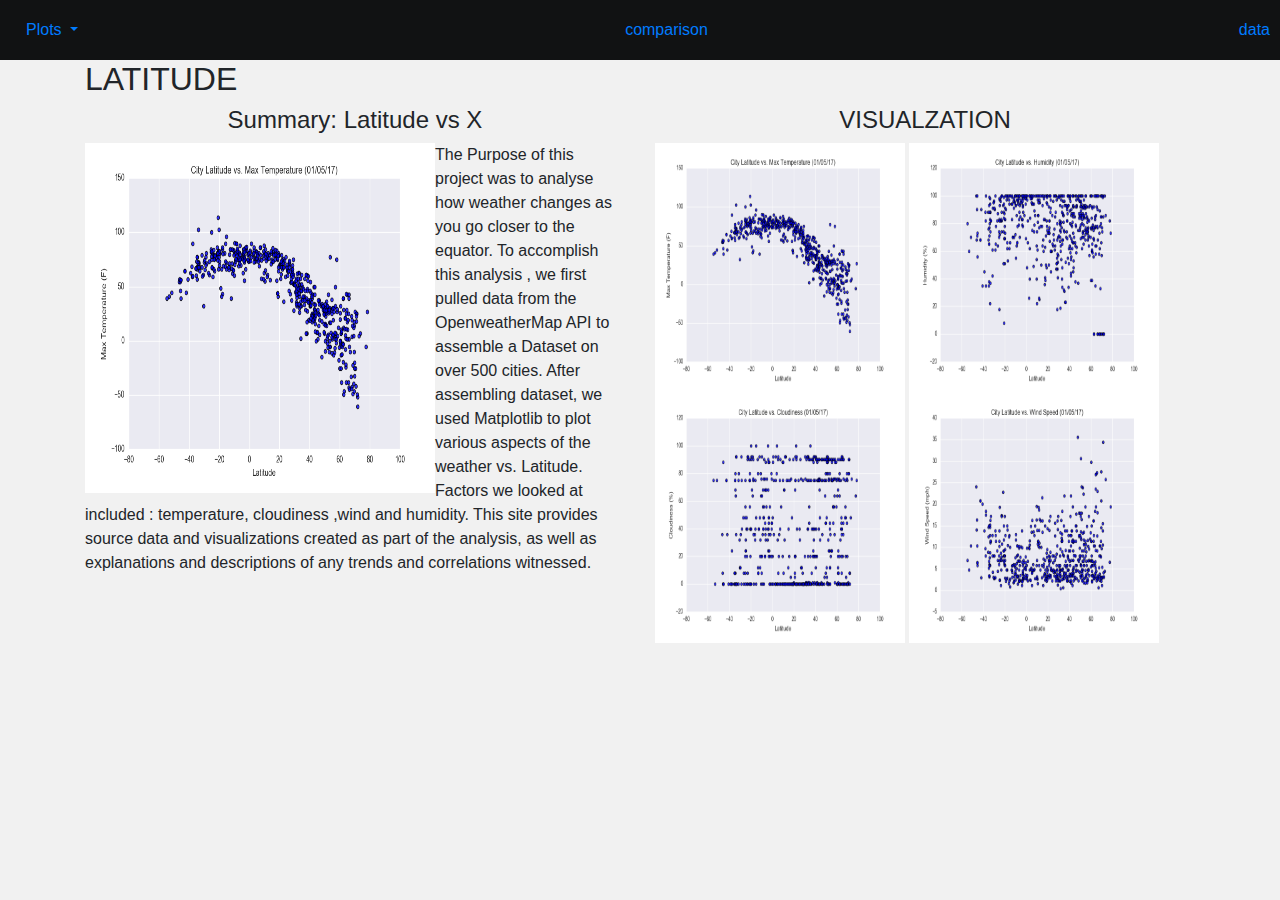
<file: index.html>
<!DOCTYPE html>
<html lang="en-us">

<head>

  <meta charset="UTF-8">
  <title>Latitude</title>
  <!-- Bootstrap CDN -->
  <link rel="stylesheet" href="https://stackpath.bootstrapcdn.com/bootstrap/4.4.1/css/bootstrap.min.css" integrity="sha384-Vkoo8x4CGsO3+Hhxv8T/Q5PaXtkKtu6ug5TOeNV6gBiFeWPGFN9MuhOf23Q9Ifjh" crossorigin="anonymous">
  <link rel="stylesheet" href="/Assets/CSS/styles.css">
  
</head>
<body>
  <nav class="navbar navbar-default">
    

    <a class="nav-link dropdown-toggle" href="#" id="navbarDropdown" role="button" data-toggle="dropdown" aria-haspopup="true" aria-expanded="false">
      Plots
    </a>
<div class="dropdown-menu" area-labelledby="navbarDropdown">
              <a class="dropdown-item" href="temp.html">Max temperature</a>
              <a class="dropdown-item" href="humidity.html">humidity</a>
              <a class="dropdown-item" href="cloudiness.html">Cloudiness</a>
              <a class="dropdown-item" href="wind.html">Wind Speed</a>
            </div>
                <a href="comparison.html">comparison</a>
            
                <a href="data.html">data</a>
          
          
             
   </nav> 

<div class="container">

       <!-- Row 1 -->
    <div class="row">
      <div class="col-md-12">
        <h2>LATITUDE</h2>
        
        </div>
    </div>
    

       
    <!-- Row 2 -->
    <div class="row">
      <div class="col-md-6">
          <h4 style="text-align: center;">Summary: Latitude vs X</h4>
          <img style="float:left;" src="./Assets/images/Fig1.png" alt="lat vs temp graph" width="350" height="350">
        <p>The Purpose of this project was to analyse how weather changes as you go closer to the equator.
            To accomplish this analysis , we first pulled data from the OpenweatherMap API to assemble a 
            Dataset on over 500 cities.
            After assembling dataset, we used Matplotlib to plot various aspects of the weather vs. Latitude. 
            Factors we looked at included : temperature, cloudiness ,wind and humidity. This site provides source data and visualizations created as part of the analysis, as well as explanations and descriptions of any trends and correlations witnessed.
            </p>
      </div>
      <div class="col-md-6">
          <h4 style="text-align: center;">VISUALZATION</h4>
          <a href="temp.html">
          <img src="./Assets/images/Fig1.png" alt="" width="250" height="250">
        </a>
          <a href="humidity.html"><img src="./Assets/images/Fig2.png" alt="" width="250" height="250"></a>
          <a href="cloudiness.html"><img src="./Assets/images/Fig3.png" alt="" width="250" height="250"></a>
          <a href="wind.html"><img src="./Assets/images/Fig4.png" alt=""width="250" height="250"></a>
        
        
      </div>
      
    </div>
    </div>

<script src="https://code.jquery.com/jquery-3.4.1.slim.min.js" integrity="sha384-J6qa4849blE2+poT4WnyKhv5vZF5SrPo0iEjwBvKU7imGFAV0wwj1yYfoRSJoZ+n" crossorigin="anonymous"></script>
<script src="https://cdn.jsdelivr.net/npm/popper.js@1.16.0/dist/umd/popper.min.js" integrity="sha384-Q6E9RHvbIyZFJoft+2mJbHaEWldlvI9IOYy5n3zV9zzTtmI3UksdQRVvoxMfooAo" crossorigin="anonymous"></script>
<script src="https://stackpath.bootstrapcdn.com/bootstrap/4.4.1/js/bootstrap.min.js" integrity="sha384-wfSDF2E50Y2D1uUdj0O3uMBJnjuUD4Ih7YwaYd1iqfktj0Uod8GCExl3Og8ifwB6" crossorigin="anonymous"></script>

</body>
</html>
</file>
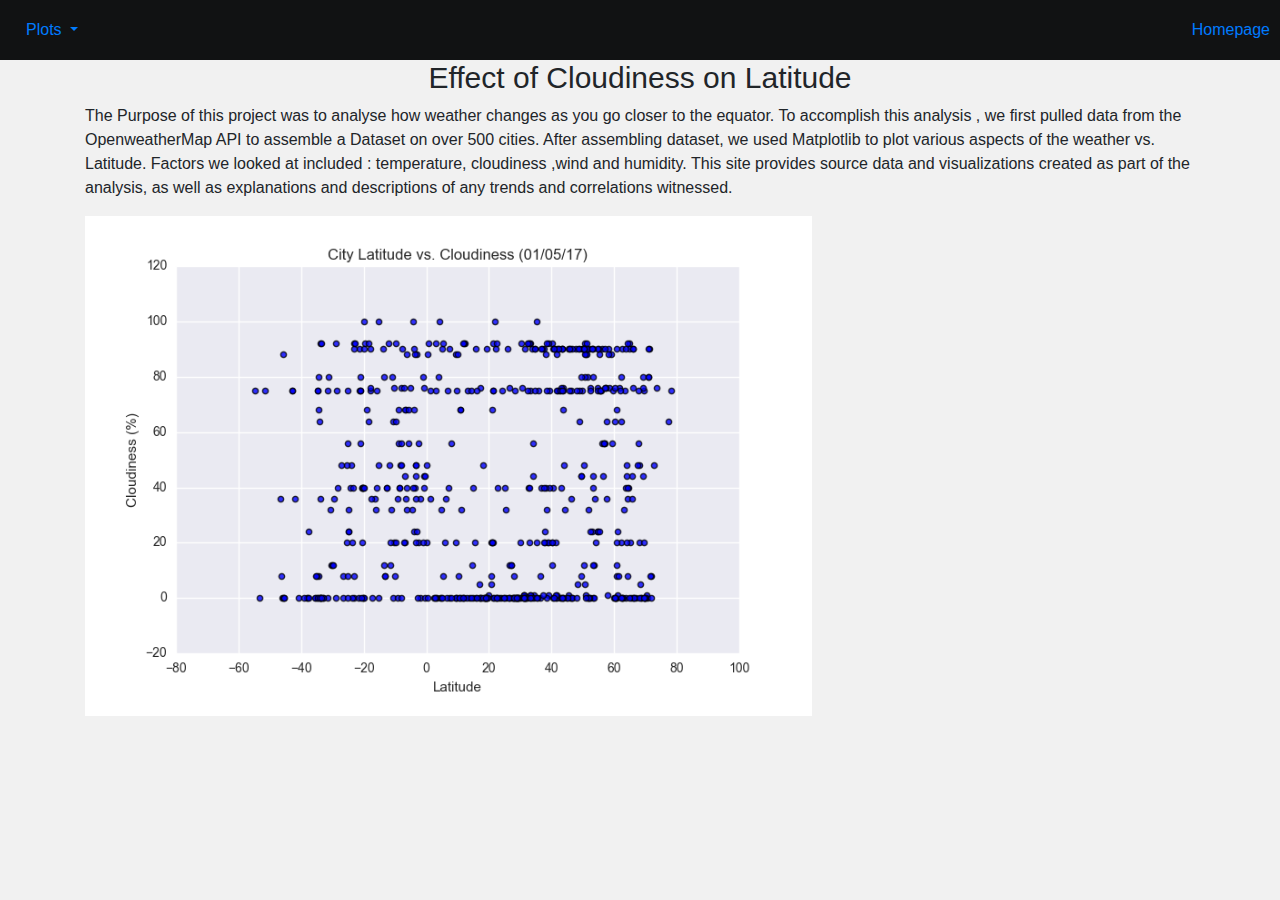
<file: cloudiness.html>
<!DOCTYPE html>
<html lang="en-us">
<head>

  <meta charset="UTF-8">
  <title>Max temp</title>
  <!-- Bootstrap CDN -->
  <link rel="stylesheet" href="https://stackpath.bootstrapcdn.com/bootstrap/4.4.1/css/bootstrap.min.css" integrity="sha384-Vkoo8x4CGsO3+Hhxv8T/Q5PaXtkKtu6ug5TOeNV6gBiFeWPGFN9MuhOf23Q9Ifjh" crossorigin="anonymous">
  <link rel="stylesheet" href="/Assets/CSS/styles.css">
  
</head>
<body>
    <nav class="navbar navbar-default">
    

        <a class="nav-link dropdown-toggle" href="#" id="navbarDropdown" role="button" data-toggle="dropdown" aria-haspopup="true" aria-expanded="false">
          Plots
        </a>
        <div class="dropdown-menu" area-labelledby="navbarDropdown">
          <a class="dropdown-item" href="temp.html">Max temperature</a>
          <a class="dropdown-item" href="humidity.html">humidity</a>
          <a class="dropdown-item" href="cloudiness.html">Cloudiness</a>
          <a class="dropdown-item" href="wind.html">Wind Speed</a>
          <a class="dropdown-item" href="comparison.html">comparison</a>
          <a class="dropdown-item" href="data.html">data</a>
        </div>
            <a href="index.html">Homepage</a>             
   
</nav> 

<h3 style="text-align: center;"> Effect of Cloudiness on Latitude </h3>
<div class="container">

    <!-- Row 1 -->
 <div class="row">
   <div class="col-md-12">
    <p>
        The Purpose of this project was to analyse how weather changes as you go closer to the equator.
    To accomplish this analysis , we first pulled data from the OpenweatherMap API to assemble a 
    Dataset on over 500 cities.
    After assembling dataset, we used Matplotlib to plot various aspects of the weather vs. Latitude. 
    Factors we looked at included : temperature, cloudiness ,wind and humidity. This site provides source data and visualizations created as part of the analysis, as well as explanations and descriptions of any trends and correlations witnessed.
    
    </p>
    
<img style="float: inherit; align-self: ;"    src="./Assets/images/Fig3.png" alt="Max Temp vs Latitude",width="500px" height="500px" >
     
     </div>
 </div>
</div>

<script src="https://code.jquery.com/jquery-3.4.1.slim.min.js" integrity="sha384-J6qa4849blE2+poT4WnyKhv5vZF5SrPo0iEjwBvKU7imGFAV0wwj1yYfoRSJoZ+n" crossorigin="anonymous"></script>
<script src="https://cdn.jsdelivr.net/npm/popper.js@1.16.0/dist/umd/popper.min.js" integrity="sha384-Q6E9RHvbIyZFJoft+2mJbHaEWldlvI9IOYy5n3zV9zzTtmI3UksdQRVvoxMfooAo" crossorigin="anonymous"></script>
<script src="https://stackpath.bootstrapcdn.com/bootstrap/4.4.1/js/bootstrap.min.js" integrity="sha384-wfSDF2E50Y2D1uUdj0O3uMBJnjuUD4Ih7YwaYd1iqfktj0Uod8GCExl3Og8ifwB6" crossorigin="anonymous"></script>

</body>
</html>
</file>
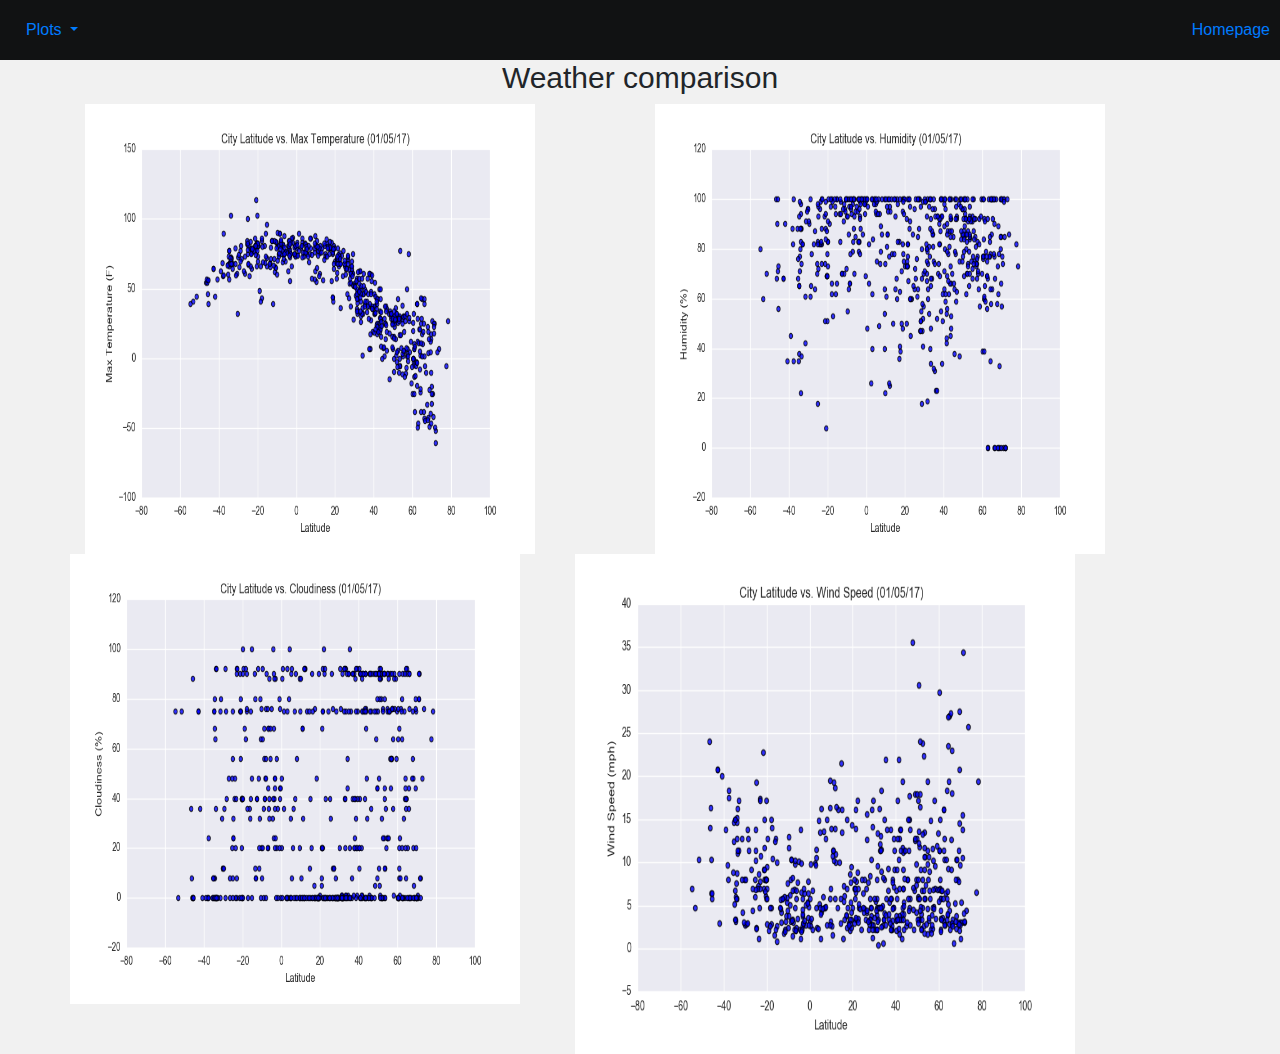
<file: comparison.html>
<!DOCTYPE html>
<html lang="en-us">
<head>

  <meta charset="UTF-8">
  <title>Max temp</title>
  <!-- Bootstrap CDN -->
  <link rel="stylesheet" href="https://stackpath.bootstrapcdn.com/bootstrap/4.4.1/css/bootstrap.min.css" integrity="sha384-Vkoo8x4CGsO3+Hhxv8T/Q5PaXtkKtu6ug5TOeNV6gBiFeWPGFN9MuhOf23Q9Ifjh" crossorigin="anonymous">
  <link rel="stylesheet" href="/Assets/CSS/styles.css">
  
</head>
<body>
    <nav class="navbar navbar-default">
    

        <a class="nav-link dropdown-toggle" href="#" id="navbarDropdown" role="button" data-toggle="dropdown" aria-haspopup="true" aria-expanded="false">
          Plots
        </a>
        <div class="dropdown-menu" area-labelledby="navbarDropdown">
          <a class="dropdown-item" href="temp.html">Max temperature</a>
          <a class="dropdown-item" href="humidity.html">humidity</a>
          <a class="dropdown-item" href="cloudiness.html">Cloudiness</a>
          <a class="dropdown-item" href="wind.html">Wind Speed</a>
          <a class="dropdown-item" href="comparison.html">comparison</a>
          <a class="dropdown-item" href="data.html">data</a>
        </div>
            <a href="index.html">Homepage</a>             
   
</nav> 

<h3 style="text-align: center;"> Weather comparison </h3>
<div class="container">

    <!-- Row 1 -->
 <div class="row">
   <div class="col-md-6">
       
<img src="./Assets/images/Fig1.png" alt="max temp vs Latitude" width="450px" height="450px">
    </div>
    <div class="col-md-6">
<img src="./Assets/images/Fig2.png" alt=" Humidity vs Latitude" width="450px" height="450px">
    </div>
    <div class="row">
        <div class="col-md-6">
            <img src="./Assets/images/Fig3.png" alt="Cloudiness vs Latitude" width="450px" height="450px">
                

        </div>
        <div class="col-md-6">
            
<img src="./Assets/images/Fig4.png" alt="Wind Speed vs Latitude" width="500px" height="500px">
    

        </div>
    
 </div>
</div>

<script src="https://code.jquery.com/jquery-3.4.1.slim.min.js" integrity="sha384-J6qa4849blE2+poT4WnyKhv5vZF5SrPo0iEjwBvKU7imGFAV0wwj1yYfoRSJoZ+n" crossorigin="anonymous"></script>
<script src="https://cdn.jsdelivr.net/npm/popper.js@1.16.0/dist/umd/popper.min.js" integrity="sha384-Q6E9RHvbIyZFJoft+2mJbHaEWldlvI9IOYy5n3zV9zzTtmI3UksdQRVvoxMfooAo" crossorigin="anonymous"></script>
<script src="https://stackpath.bootstrapcdn.com/bootstrap/4.4.1/js/bootstrap.min.js" integrity="sha384-wfSDF2E50Y2D1uUdj0O3uMBJnjuUD4Ih7YwaYd1iqfktj0Uod8GCExl3Og8ifwB6" crossorigin="anonymous"></script>

</body>
</html>
</file>
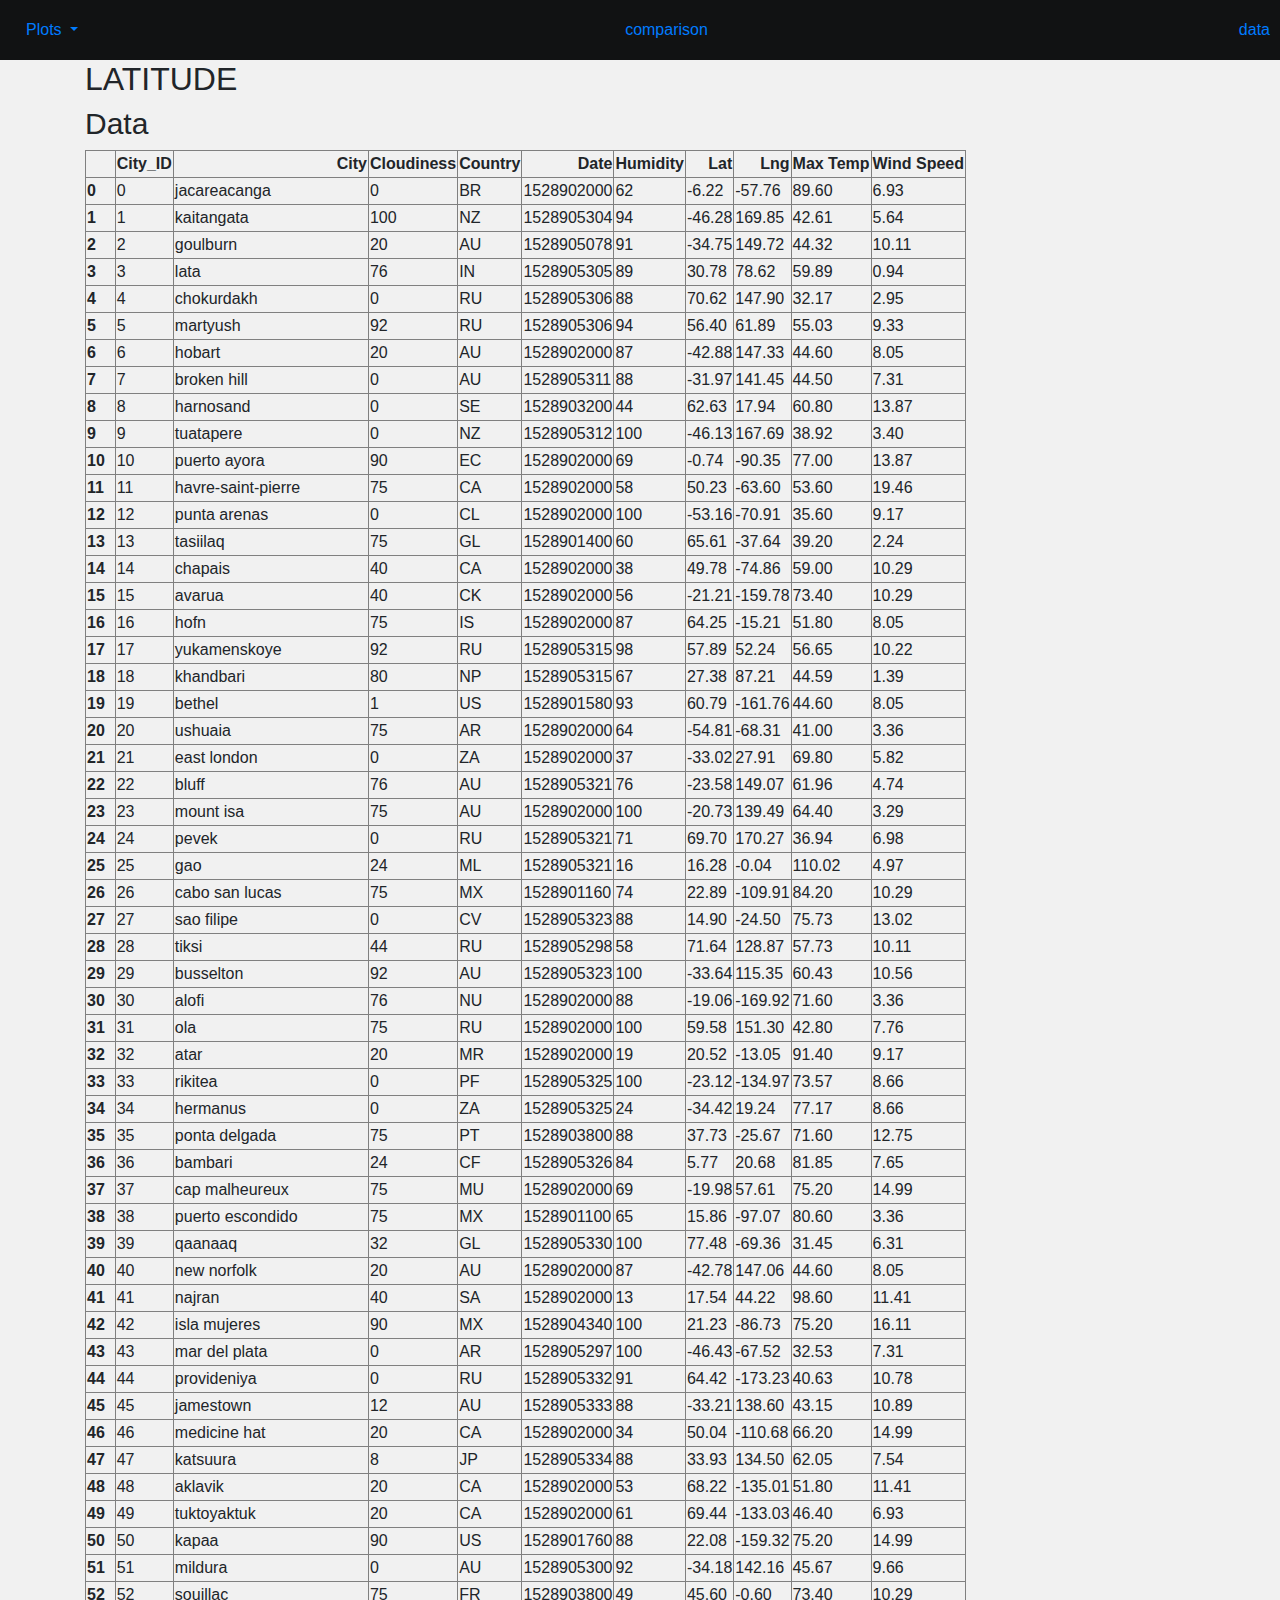
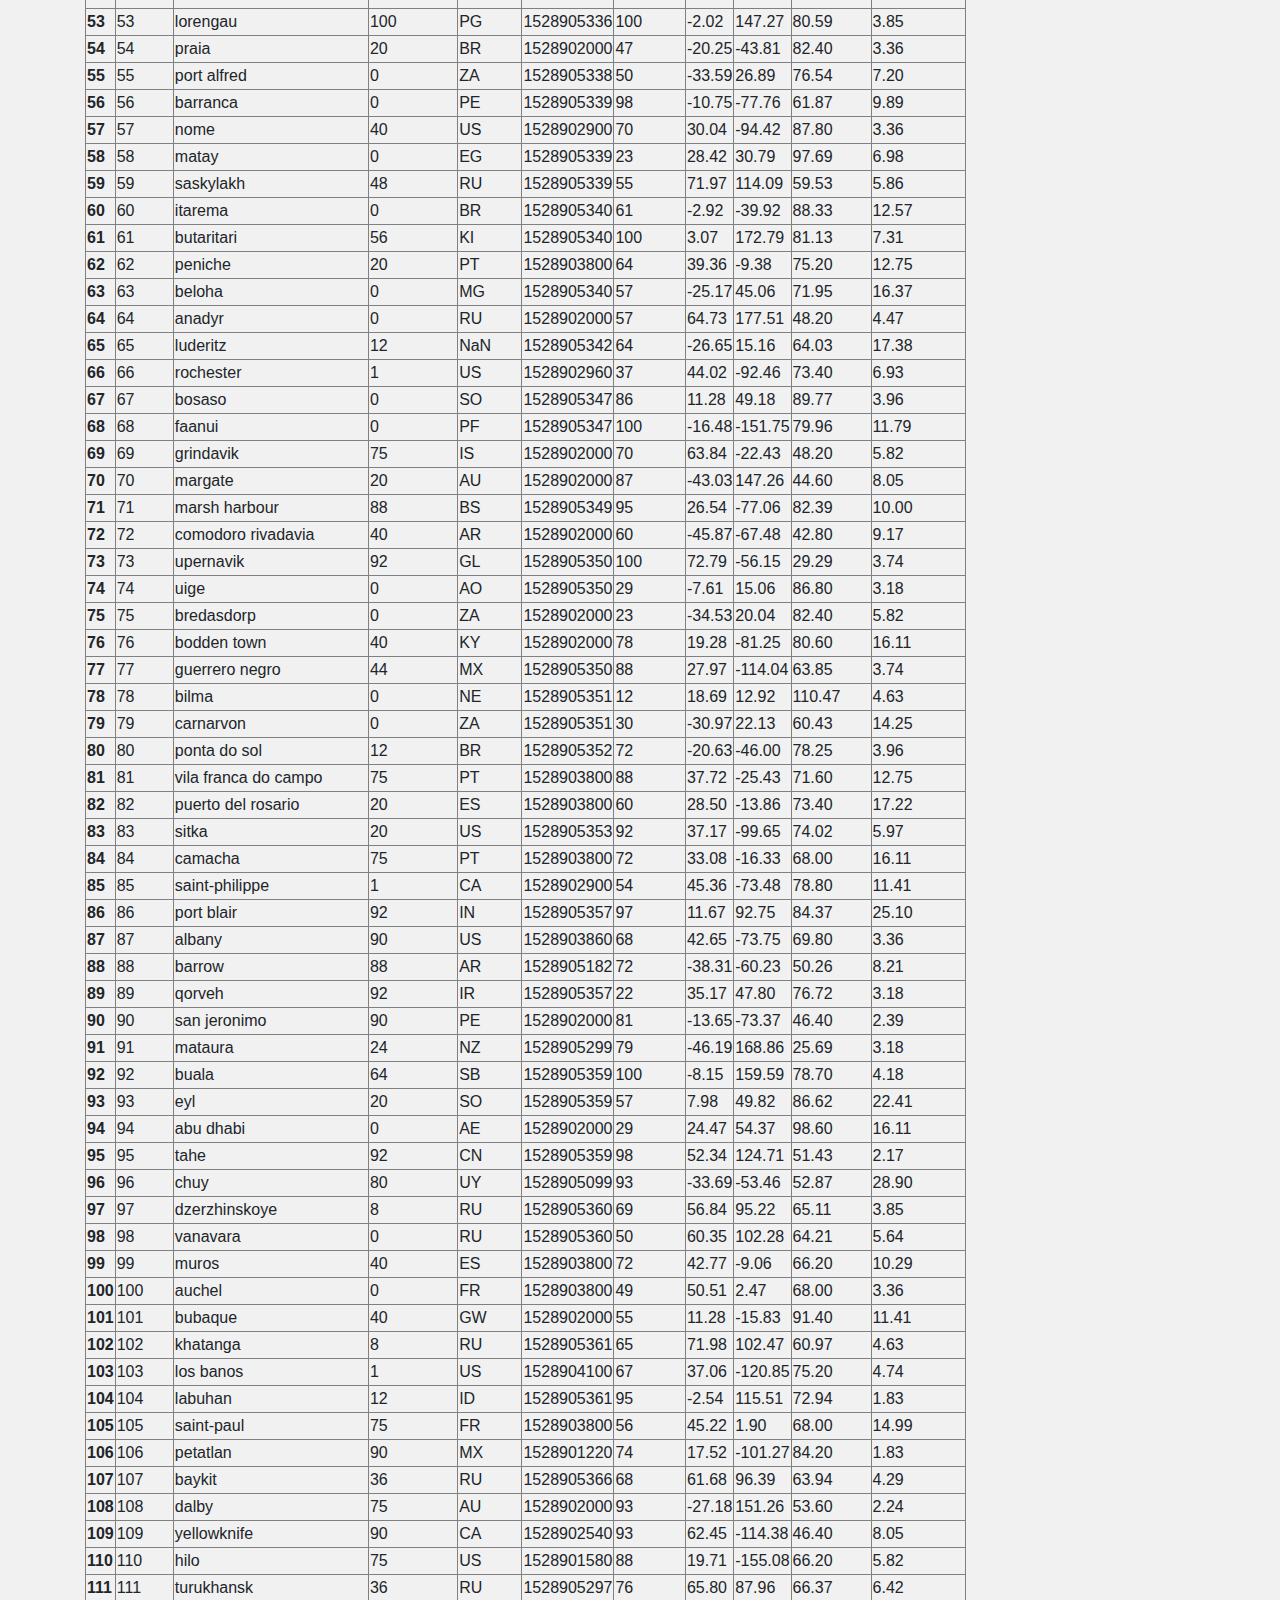
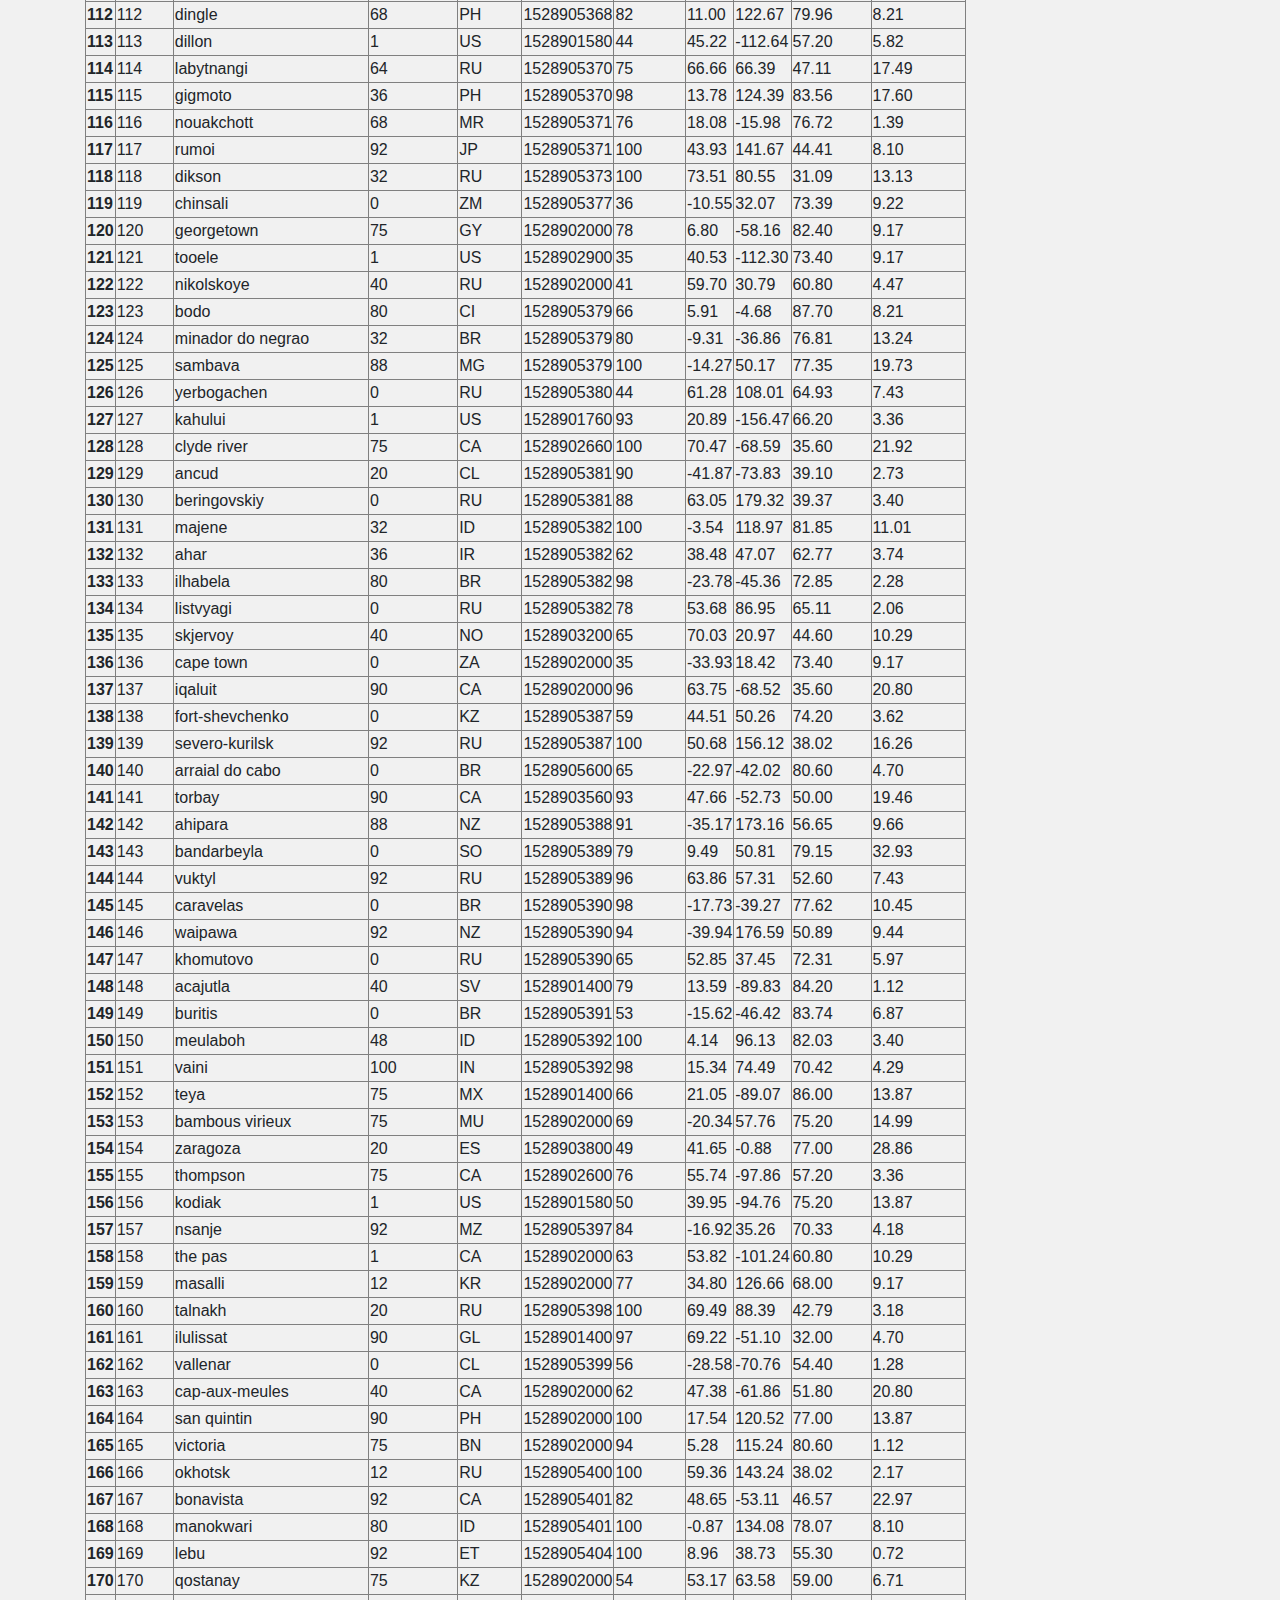
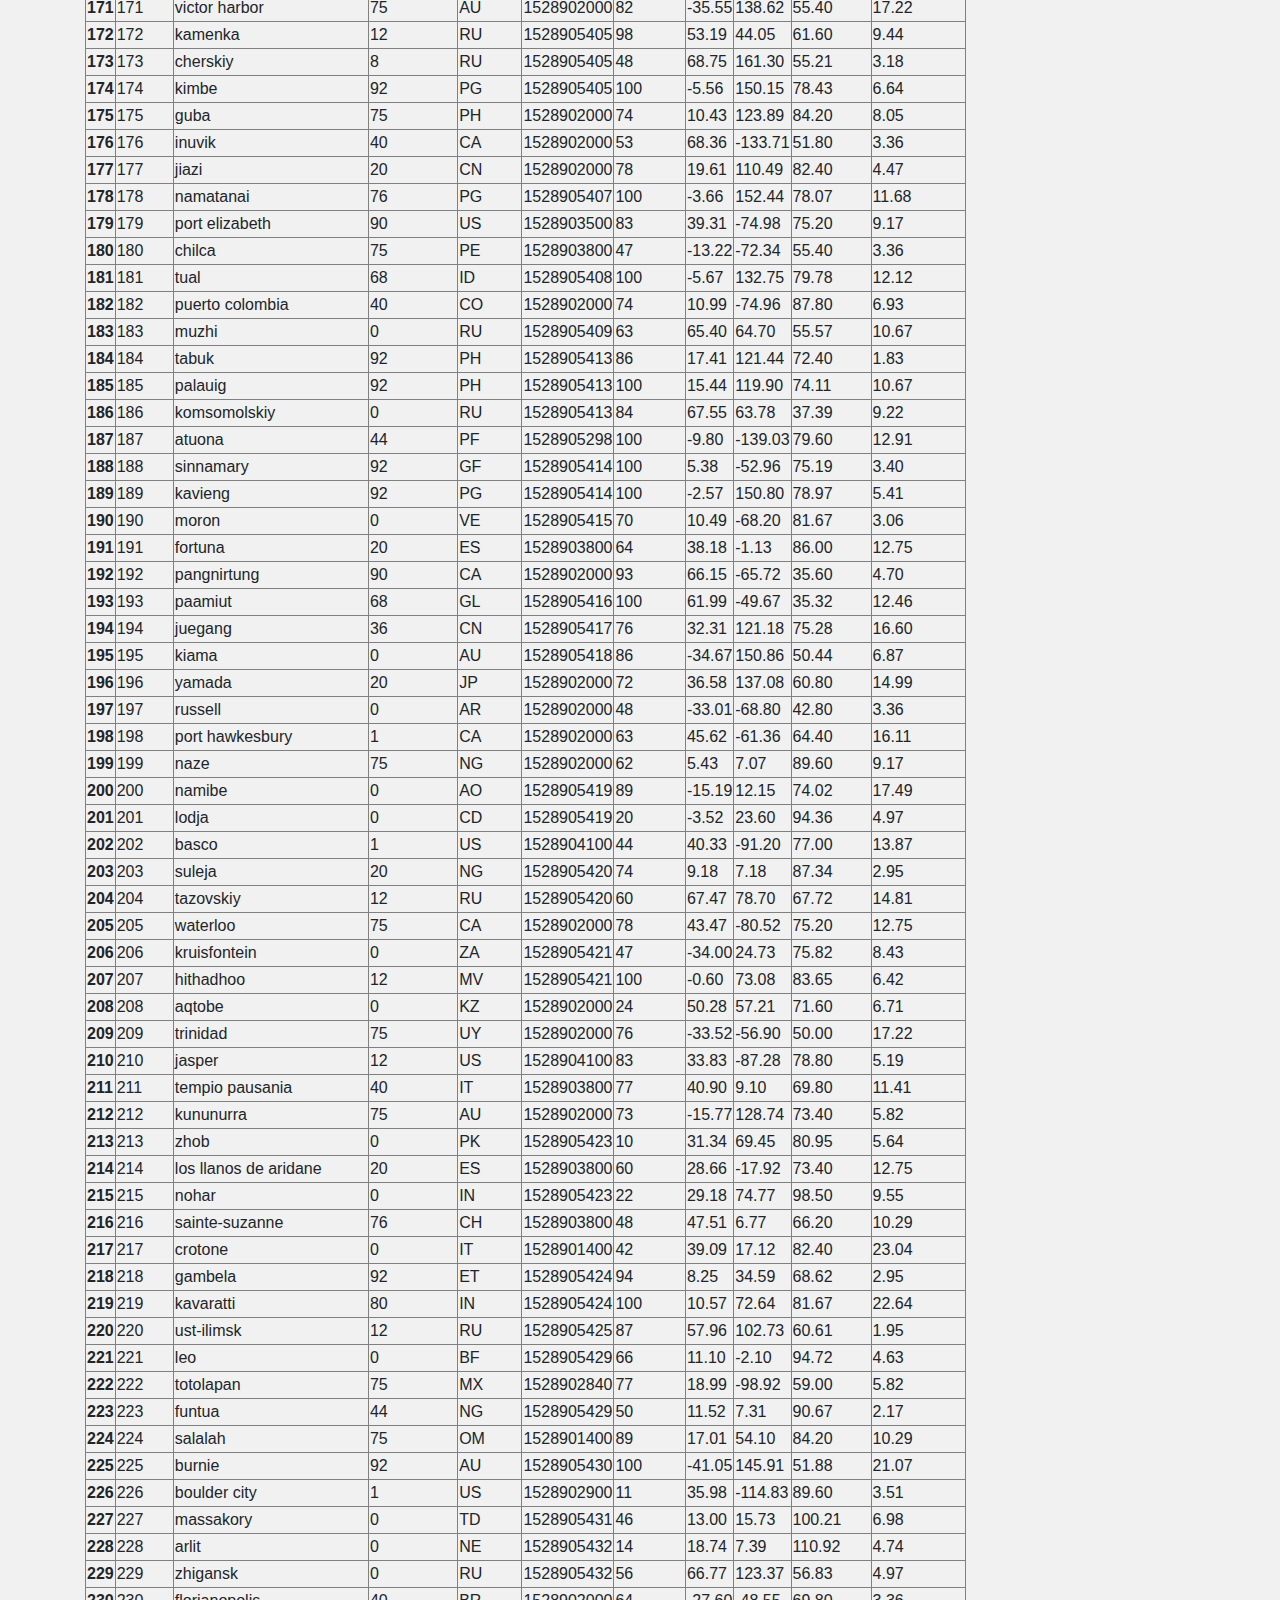
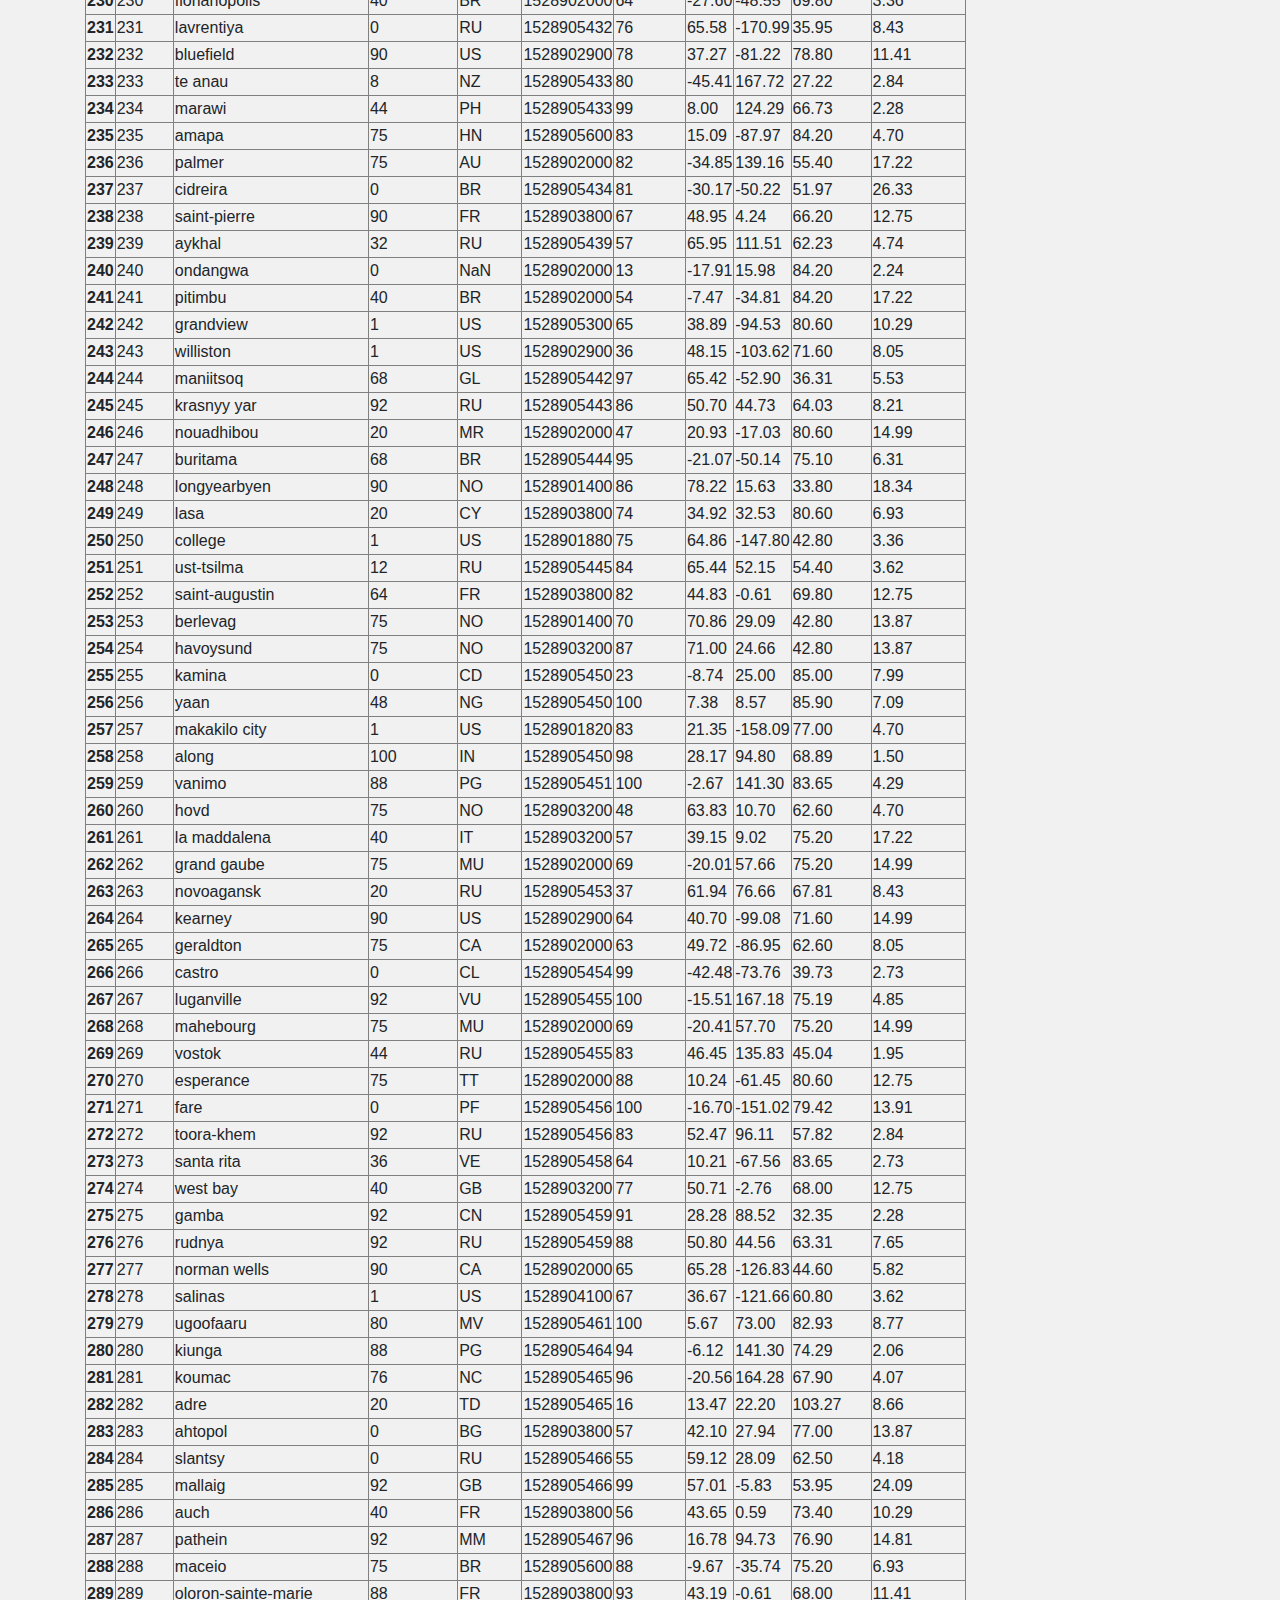
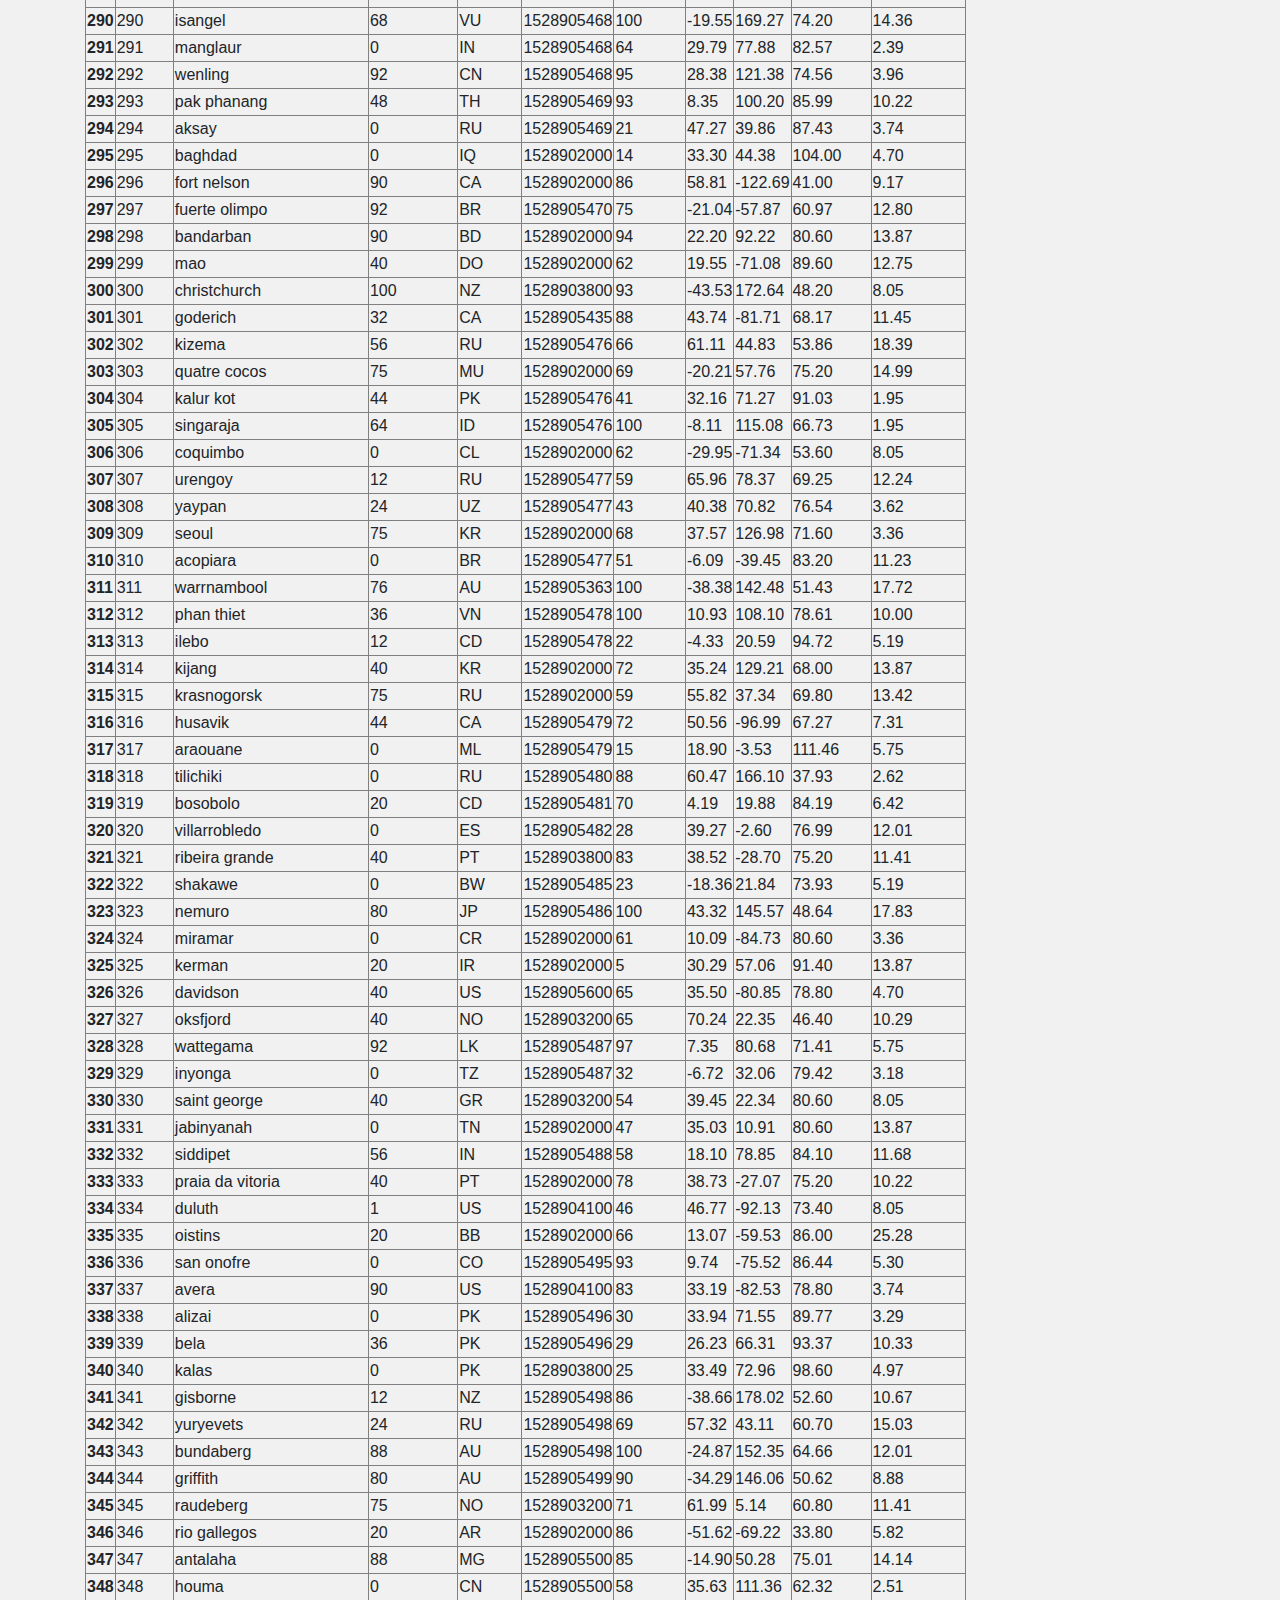
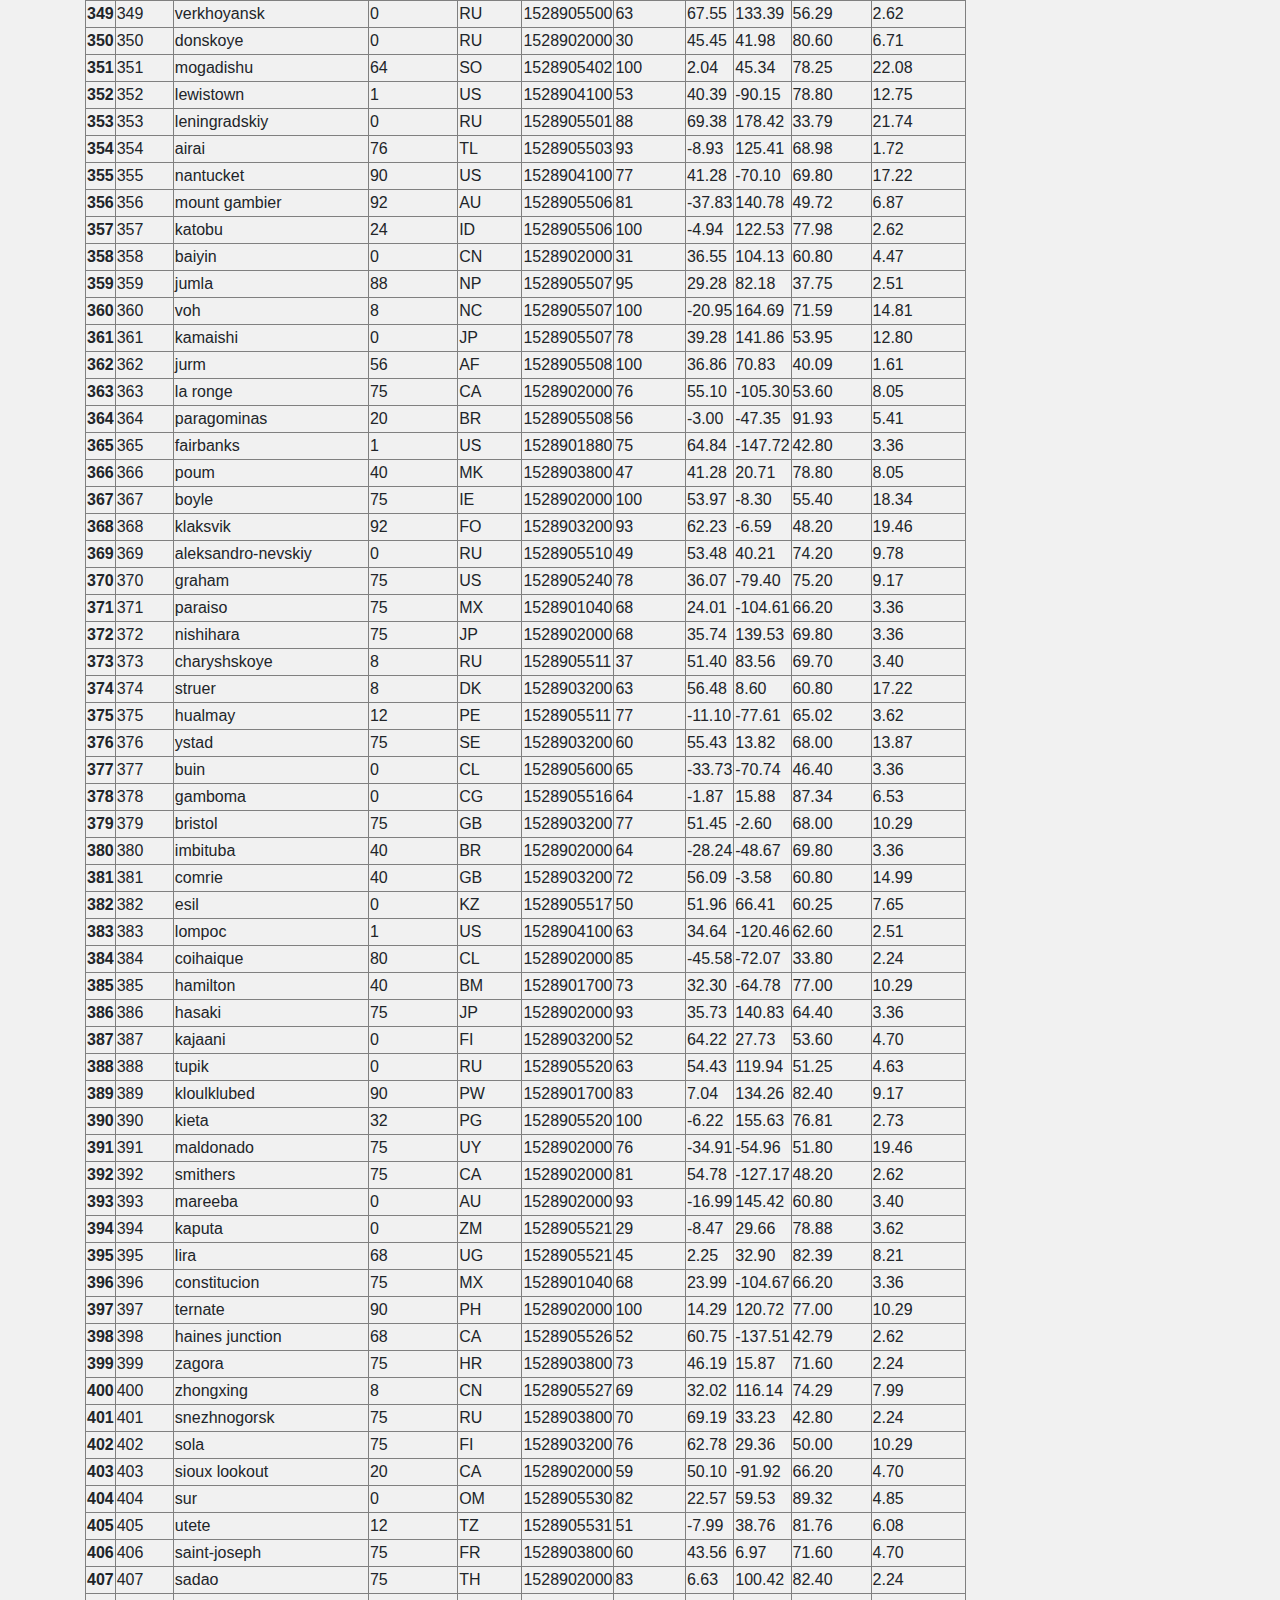
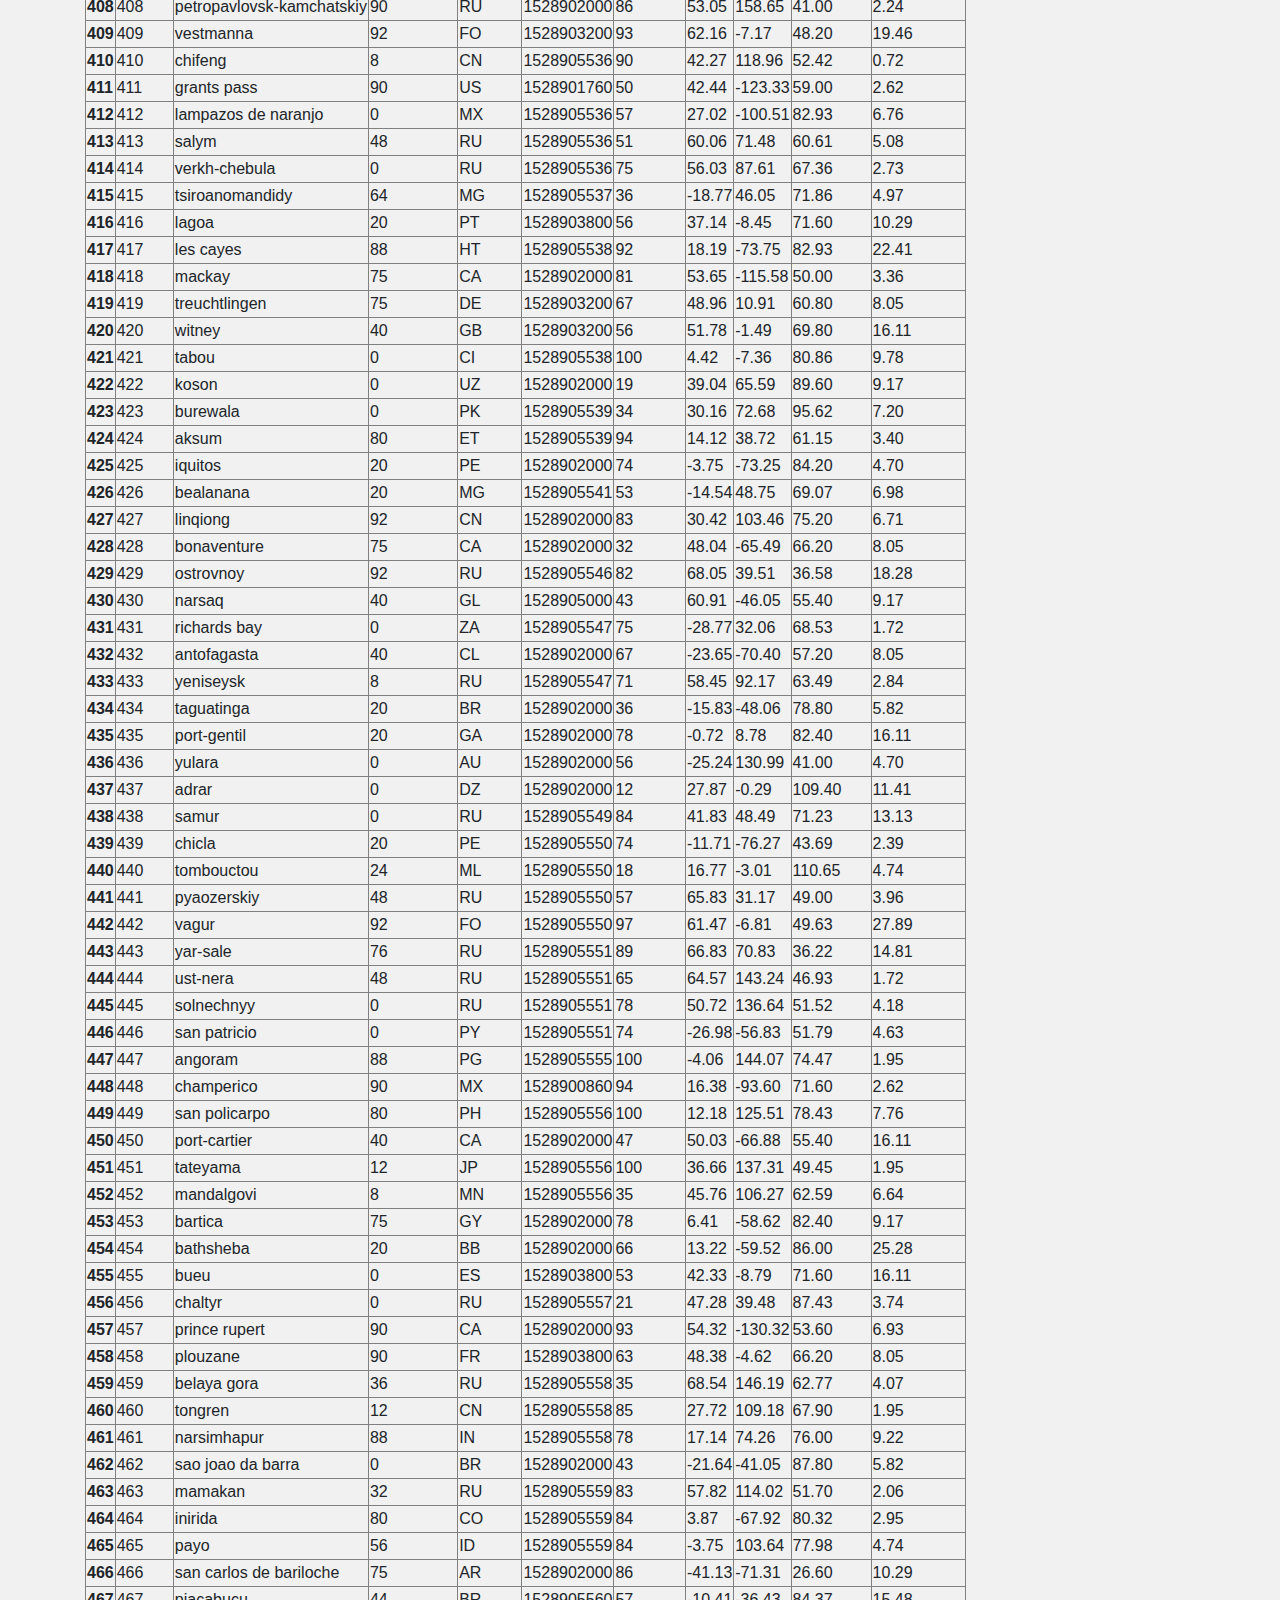
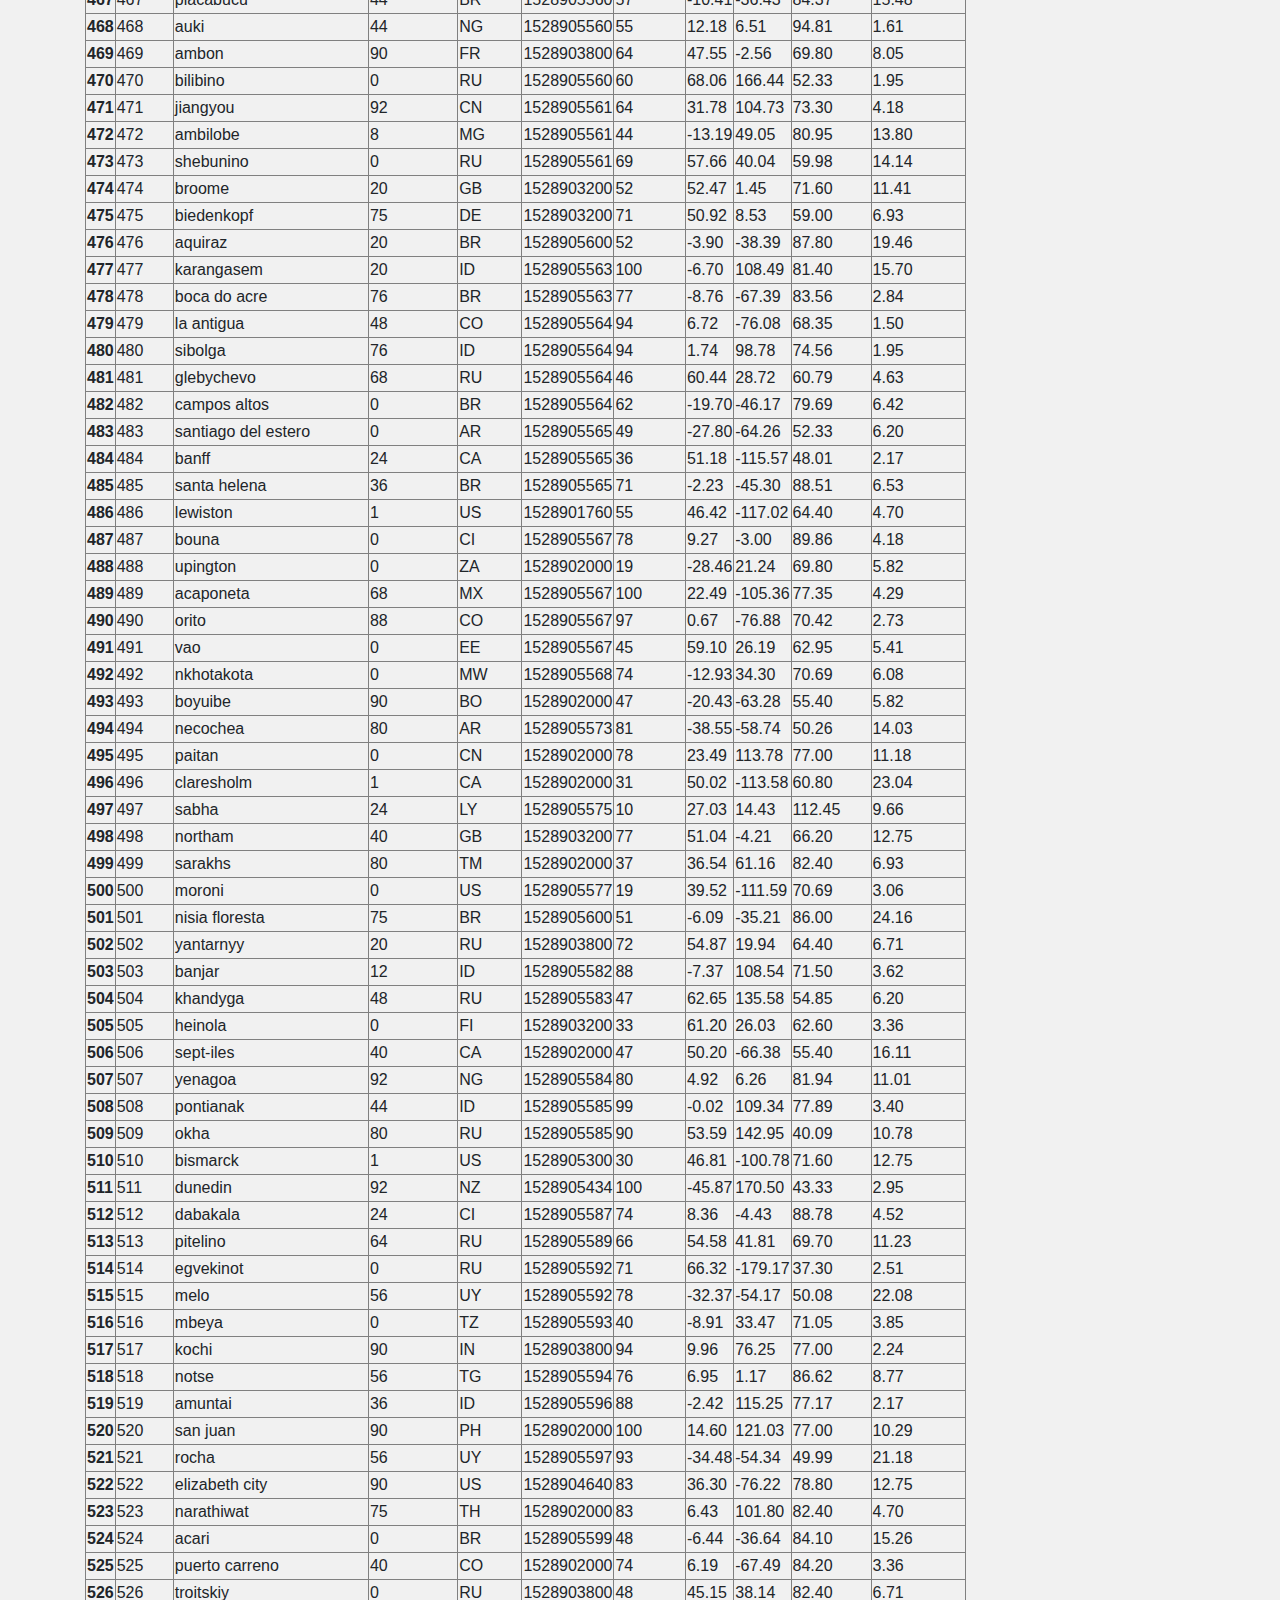
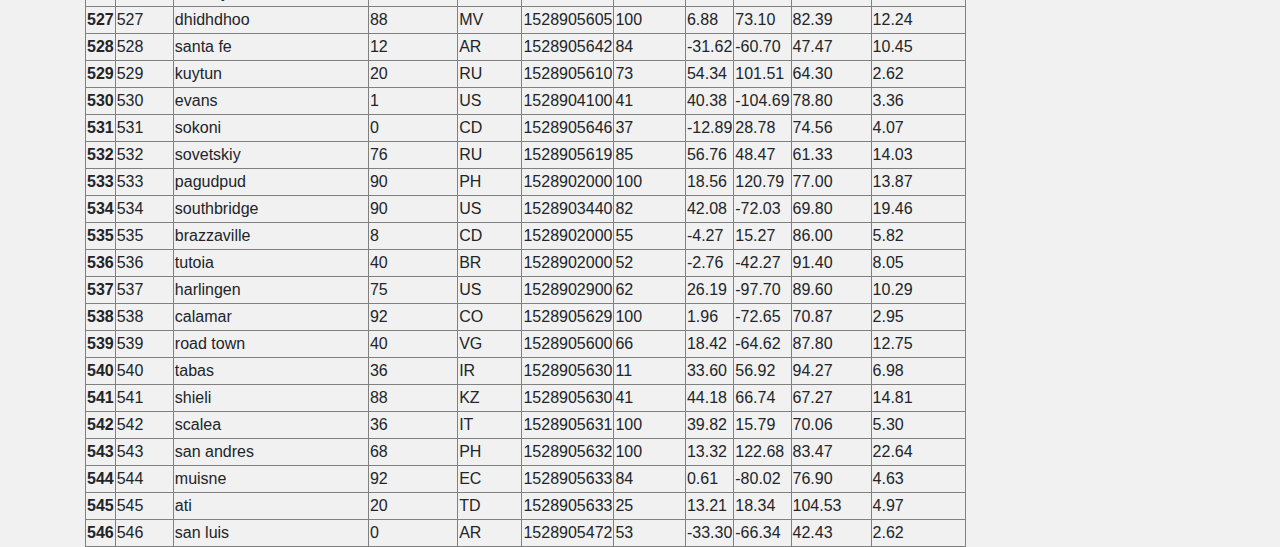
<file: data.html>
<!DOCTYPE html>
<html lang="en-us">

<head>

  <meta charset="UTF-8">
  <title>Latitude</title>
  <!-- Bootstrap CDN -->
  <link rel="stylesheet" href="https://stackpath.bootstrapcdn.com/bootstrap/4.4.1/css/bootstrap.min.css" integrity="sha384-Vkoo8x4CGsO3+Hhxv8T/Q5PaXtkKtu6ug5TOeNV6gBiFeWPGFN9MuhOf23Q9Ifjh" crossorigin="anonymous">
  <link rel="stylesheet" href="/Assets/CSS/styles.css">
  
</head>
<body>
   <nav class="navbar navbar-default">
    

            <a class="nav-link dropdown-toggle" href="#" id="navbarDropdown" role="button" data-toggle="dropdown" aria-haspopup="true" aria-expanded="false">
              Plots
            </a>
            <div class="dropdown-menu" area-labelledby="navbarDropdown">
              <a class="dropdown-item" href="temp.html">Max temperature</a>
              <a class="dropdown-item" href="humidity.html">humidity</a>
              <a class="dropdown-item" href="cloudiness.html">Cloudiness</a>
              <a class="dropdown-item" href="wind.html">Wind Speed</a>
            </div>
                <a href="comparison.html">comparison</a>
            
                <a href="data.html">data</a>
            
              

          
          
          
        
       
   </nav> 

<div class="container">

       <!-- Row 1 -->
    <div class="row">
      <div class="col-md-12">
        <h2>LATITUDE</h2>
        
        </div>
    </div>
    


<table border="1" class="dataframe">
  <h3>Data</h3>
  <thead>
    <tr style="text-align: right;">
      <th></th>
      <th>City_ID</th>
      <th>City</th>
      <th>Cloudiness</th>
      <th>Country</th>
      <th>Date</th>
      <th>Humidity</th>
      <th>Lat</th>
      <th>Lng</th>
      <th>Max Temp</th>
      <th>Wind Speed</th>
    </tr>
  </thead>
  <tbody>
    <tr>
      <th>0</th>
      <td>0</td>
      <td>jacareacanga</td>
      <td>0</td>
      <td>BR</td>
      <td>1528902000</td>
      <td>62</td>
      <td>-6.22</td>
      <td>-57.76</td>
      <td>89.60</td>
      <td>6.93</td>
    </tr>
    <tr>
      <th>1</th>
      <td>1</td>
      <td>kaitangata</td>
      <td>100</td>
      <td>NZ</td>
      <td>1528905304</td>
      <td>94</td>
      <td>-46.28</td>
      <td>169.85</td>
      <td>42.61</td>
      <td>5.64</td>
    </tr>
    <tr>
      <th>2</th>
      <td>2</td>
      <td>goulburn</td>
      <td>20</td>
      <td>AU</td>
      <td>1528905078</td>
      <td>91</td>
      <td>-34.75</td>
      <td>149.72</td>
      <td>44.32</td>
      <td>10.11</td>
    </tr>
    <tr>
      <th>3</th>
      <td>3</td>
      <td>lata</td>
      <td>76</td>
      <td>IN</td>
      <td>1528905305</td>
      <td>89</td>
      <td>30.78</td>
      <td>78.62</td>
      <td>59.89</td>
      <td>0.94</td>
    </tr>
    <tr>
      <th>4</th>
      <td>4</td>
      <td>chokurdakh</td>
      <td>0</td>
      <td>RU</td>
      <td>1528905306</td>
      <td>88</td>
      <td>70.62</td>
      <td>147.90</td>
      <td>32.17</td>
      <td>2.95</td>
    </tr>
    <tr>
      <th>5</th>
      <td>5</td>
      <td>martyush</td>
      <td>92</td>
      <td>RU</td>
      <td>1528905306</td>
      <td>94</td>
      <td>56.40</td>
      <td>61.89</td>
      <td>55.03</td>
      <td>9.33</td>
    </tr>
    <tr>
      <th>6</th>
      <td>6</td>
      <td>hobart</td>
      <td>20</td>
      <td>AU</td>
      <td>1528902000</td>
      <td>87</td>
      <td>-42.88</td>
      <td>147.33</td>
      <td>44.60</td>
      <td>8.05</td>
    </tr>
    <tr>
      <th>7</th>
      <td>7</td>
      <td>broken hill</td>
      <td>0</td>
      <td>AU</td>
      <td>1528905311</td>
      <td>88</td>
      <td>-31.97</td>
      <td>141.45</td>
      <td>44.50</td>
      <td>7.31</td>
    </tr>
    <tr>
      <th>8</th>
      <td>8</td>
      <td>harnosand</td>
      <td>0</td>
      <td>SE</td>
      <td>1528903200</td>
      <td>44</td>
      <td>62.63</td>
      <td>17.94</td>
      <td>60.80</td>
      <td>13.87</td>
    </tr>
    <tr>
      <th>9</th>
      <td>9</td>
      <td>tuatapere</td>
      <td>0</td>
      <td>NZ</td>
      <td>1528905312</td>
      <td>100</td>
      <td>-46.13</td>
      <td>167.69</td>
      <td>38.92</td>
      <td>3.40</td>
    </tr>
    <tr>
      <th>10</th>
      <td>10</td>
      <td>puerto ayora</td>
      <td>90</td>
      <td>EC</td>
      <td>1528902000</td>
      <td>69</td>
      <td>-0.74</td>
      <td>-90.35</td>
      <td>77.00</td>
      <td>13.87</td>
    </tr>
    <tr>
      <th>11</th>
      <td>11</td>
      <td>havre-saint-pierre</td>
      <td>75</td>
      <td>CA</td>
      <td>1528902000</td>
      <td>58</td>
      <td>50.23</td>
      <td>-63.60</td>
      <td>53.60</td>
      <td>19.46</td>
    </tr>
    <tr>
      <th>12</th>
      <td>12</td>
      <td>punta arenas</td>
      <td>0</td>
      <td>CL</td>
      <td>1528902000</td>
      <td>100</td>
      <td>-53.16</td>
      <td>-70.91</td>
      <td>35.60</td>
      <td>9.17</td>
    </tr>
    <tr>
      <th>13</th>
      <td>13</td>
      <td>tasiilaq</td>
      <td>75</td>
      <td>GL</td>
      <td>1528901400</td>
      <td>60</td>
      <td>65.61</td>
      <td>-37.64</td>
      <td>39.20</td>
      <td>2.24</td>
    </tr>
    <tr>
      <th>14</th>
      <td>14</td>
      <td>chapais</td>
      <td>40</td>
      <td>CA</td>
      <td>1528902000</td>
      <td>38</td>
      <td>49.78</td>
      <td>-74.86</td>
      <td>59.00</td>
      <td>10.29</td>
    </tr>
    <tr>
      <th>15</th>
      <td>15</td>
      <td>avarua</td>
      <td>40</td>
      <td>CK</td>
      <td>1528902000</td>
      <td>56</td>
      <td>-21.21</td>
      <td>-159.78</td>
      <td>73.40</td>
      <td>10.29</td>
    </tr>
    <tr>
      <th>16</th>
      <td>16</td>
      <td>hofn</td>
      <td>75</td>
      <td>IS</td>
      <td>1528902000</td>
      <td>87</td>
      <td>64.25</td>
      <td>-15.21</td>
      <td>51.80</td>
      <td>8.05</td>
    </tr>
    <tr>
      <th>17</th>
      <td>17</td>
      <td>yukamenskoye</td>
      <td>92</td>
      <td>RU</td>
      <td>1528905315</td>
      <td>98</td>
      <td>57.89</td>
      <td>52.24</td>
      <td>56.65</td>
      <td>10.22</td>
    </tr>
    <tr>
      <th>18</th>
      <td>18</td>
      <td>khandbari</td>
      <td>80</td>
      <td>NP</td>
      <td>1528905315</td>
      <td>67</td>
      <td>27.38</td>
      <td>87.21</td>
      <td>44.59</td>
      <td>1.39</td>
    </tr>
    <tr>
      <th>19</th>
      <td>19</td>
      <td>bethel</td>
      <td>1</td>
      <td>US</td>
      <td>1528901580</td>
      <td>93</td>
      <td>60.79</td>
      <td>-161.76</td>
      <td>44.60</td>
      <td>8.05</td>
    </tr>
    <tr>
      <th>20</th>
      <td>20</td>
      <td>ushuaia</td>
      <td>75</td>
      <td>AR</td>
      <td>1528902000</td>
      <td>64</td>
      <td>-54.81</td>
      <td>-68.31</td>
      <td>41.00</td>
      <td>3.36</td>
    </tr>
    <tr>
      <th>21</th>
      <td>21</td>
      <td>east london</td>
      <td>0</td>
      <td>ZA</td>
      <td>1528902000</td>
      <td>37</td>
      <td>-33.02</td>
      <td>27.91</td>
      <td>69.80</td>
      <td>5.82</td>
    </tr>
    <tr>
      <th>22</th>
      <td>22</td>
      <td>bluff</td>
      <td>76</td>
      <td>AU</td>
      <td>1528905321</td>
      <td>76</td>
      <td>-23.58</td>
      <td>149.07</td>
      <td>61.96</td>
      <td>4.74</td>
    </tr>
    <tr>
      <th>23</th>
      <td>23</td>
      <td>mount isa</td>
      <td>75</td>
      <td>AU</td>
      <td>1528902000</td>
      <td>100</td>
      <td>-20.73</td>
      <td>139.49</td>
      <td>64.40</td>
      <td>3.29</td>
    </tr>
    <tr>
      <th>24</th>
      <td>24</td>
      <td>pevek</td>
      <td>0</td>
      <td>RU</td>
      <td>1528905321</td>
      <td>71</td>
      <td>69.70</td>
      <td>170.27</td>
      <td>36.94</td>
      <td>6.98</td>
    </tr>
    <tr>
      <th>25</th>
      <td>25</td>
      <td>gao</td>
      <td>24</td>
      <td>ML</td>
      <td>1528905321</td>
      <td>16</td>
      <td>16.28</td>
      <td>-0.04</td>
      <td>110.02</td>
      <td>4.97</td>
    </tr>
    <tr>
      <th>26</th>
      <td>26</td>
      <td>cabo san lucas</td>
      <td>75</td>
      <td>MX</td>
      <td>1528901160</td>
      <td>74</td>
      <td>22.89</td>
      <td>-109.91</td>
      <td>84.20</td>
      <td>10.29</td>
    </tr>
    <tr>
      <th>27</th>
      <td>27</td>
      <td>sao filipe</td>
      <td>0</td>
      <td>CV</td>
      <td>1528905323</td>
      <td>88</td>
      <td>14.90</td>
      <td>-24.50</td>
      <td>75.73</td>
      <td>13.02</td>
    </tr>
    <tr>
      <th>28</th>
      <td>28</td>
      <td>tiksi</td>
      <td>44</td>
      <td>RU</td>
      <td>1528905298</td>
      <td>58</td>
      <td>71.64</td>
      <td>128.87</td>
      <td>57.73</td>
      <td>10.11</td>
    </tr>
    <tr>
      <th>29</th>
      <td>29</td>
      <td>busselton</td>
      <td>92</td>
      <td>AU</td>
      <td>1528905323</td>
      <td>100</td>
      <td>-33.64</td>
      <td>115.35</td>
      <td>60.43</td>
      <td>10.56</td>
    </tr>
    <tr>
      <th>30</th>
      <td>30</td>
      <td>alofi</td>
      <td>76</td>
      <td>NU</td>
      <td>1528902000</td>
      <td>88</td>
      <td>-19.06</td>
      <td>-169.92</td>
      <td>71.60</td>
      <td>3.36</td>
    </tr>
    <tr>
      <th>31</th>
      <td>31</td>
      <td>ola</td>
      <td>75</td>
      <td>RU</td>
      <td>1528902000</td>
      <td>100</td>
      <td>59.58</td>
      <td>151.30</td>
      <td>42.80</td>
      <td>7.76</td>
    </tr>
    <tr>
      <th>32</th>
      <td>32</td>
      <td>atar</td>
      <td>20</td>
      <td>MR</td>
      <td>1528902000</td>
      <td>19</td>
      <td>20.52</td>
      <td>-13.05</td>
      <td>91.40</td>
      <td>9.17</td>
    </tr>
    <tr>
      <th>33</th>
      <td>33</td>
      <td>rikitea</td>
      <td>0</td>
      <td>PF</td>
      <td>1528905325</td>
      <td>100</td>
      <td>-23.12</td>
      <td>-134.97</td>
      <td>73.57</td>
      <td>8.66</td>
    </tr>
    <tr>
      <th>34</th>
      <td>34</td>
      <td>hermanus</td>
      <td>0</td>
      <td>ZA</td>
      <td>1528905325</td>
      <td>24</td>
      <td>-34.42</td>
      <td>19.24</td>
      <td>77.17</td>
      <td>8.66</td>
    </tr>
    <tr>
      <th>35</th>
      <td>35</td>
      <td>ponta delgada</td>
      <td>75</td>
      <td>PT</td>
      <td>1528903800</td>
      <td>88</td>
      <td>37.73</td>
      <td>-25.67</td>
      <td>71.60</td>
      <td>12.75</td>
    </tr>
    <tr>
      <th>36</th>
      <td>36</td>
      <td>bambari</td>
      <td>24</td>
      <td>CF</td>
      <td>1528905326</td>
      <td>84</td>
      <td>5.77</td>
      <td>20.68</td>
      <td>81.85</td>
      <td>7.65</td>
    </tr>
    <tr>
      <th>37</th>
      <td>37</td>
      <td>cap malheureux</td>
      <td>75</td>
      <td>MU</td>
      <td>1528902000</td>
      <td>69</td>
      <td>-19.98</td>
      <td>57.61</td>
      <td>75.20</td>
      <td>14.99</td>
    </tr>
    <tr>
      <th>38</th>
      <td>38</td>
      <td>puerto escondido</td>
      <td>75</td>
      <td>MX</td>
      <td>1528901100</td>
      <td>65</td>
      <td>15.86</td>
      <td>-97.07</td>
      <td>80.60</td>
      <td>3.36</td>
    </tr>
    <tr>
      <th>39</th>
      <td>39</td>
      <td>qaanaaq</td>
      <td>32</td>
      <td>GL</td>
      <td>1528905330</td>
      <td>100</td>
      <td>77.48</td>
      <td>-69.36</td>
      <td>31.45</td>
      <td>6.31</td>
    </tr>
    <tr>
      <th>40</th>
      <td>40</td>
      <td>new norfolk</td>
      <td>20</td>
      <td>AU</td>
      <td>1528902000</td>
      <td>87</td>
      <td>-42.78</td>
      <td>147.06</td>
      <td>44.60</td>
      <td>8.05</td>
    </tr>
    <tr>
      <th>41</th>
      <td>41</td>
      <td>najran</td>
      <td>40</td>
      <td>SA</td>
      <td>1528902000</td>
      <td>13</td>
      <td>17.54</td>
      <td>44.22</td>
      <td>98.60</td>
      <td>11.41</td>
    </tr>
    <tr>
      <th>42</th>
      <td>42</td>
      <td>isla mujeres</td>
      <td>90</td>
      <td>MX</td>
      <td>1528904340</td>
      <td>100</td>
      <td>21.23</td>
      <td>-86.73</td>
      <td>75.20</td>
      <td>16.11</td>
    </tr>
    <tr>
      <th>43</th>
      <td>43</td>
      <td>mar del plata</td>
      <td>0</td>
      <td>AR</td>
      <td>1528905297</td>
      <td>100</td>
      <td>-46.43</td>
      <td>-67.52</td>
      <td>32.53</td>
      <td>7.31</td>
    </tr>
    <tr>
      <th>44</th>
      <td>44</td>
      <td>provideniya</td>
      <td>0</td>
      <td>RU</td>
      <td>1528905332</td>
      <td>91</td>
      <td>64.42</td>
      <td>-173.23</td>
      <td>40.63</td>
      <td>10.78</td>
    </tr>
    <tr>
      <th>45</th>
      <td>45</td>
      <td>jamestown</td>
      <td>12</td>
      <td>AU</td>
      <td>1528905333</td>
      <td>88</td>
      <td>-33.21</td>
      <td>138.60</td>
      <td>43.15</td>
      <td>10.89</td>
    </tr>
    <tr>
      <th>46</th>
      <td>46</td>
      <td>medicine hat</td>
      <td>20</td>
      <td>CA</td>
      <td>1528902000</td>
      <td>34</td>
      <td>50.04</td>
      <td>-110.68</td>
      <td>66.20</td>
      <td>14.99</td>
    </tr>
    <tr>
      <th>47</th>
      <td>47</td>
      <td>katsuura</td>
      <td>8</td>
      <td>JP</td>
      <td>1528905334</td>
      <td>88</td>
      <td>33.93</td>
      <td>134.50</td>
      <td>62.05</td>
      <td>7.54</td>
    </tr>
    <tr>
      <th>48</th>
      <td>48</td>
      <td>aklavik</td>
      <td>20</td>
      <td>CA</td>
      <td>1528902000</td>
      <td>53</td>
      <td>68.22</td>
      <td>-135.01</td>
      <td>51.80</td>
      <td>11.41</td>
    </tr>
    <tr>
      <th>49</th>
      <td>49</td>
      <td>tuktoyaktuk</td>
      <td>20</td>
      <td>CA</td>
      <td>1528902000</td>
      <td>61</td>
      <td>69.44</td>
      <td>-133.03</td>
      <td>46.40</td>
      <td>6.93</td>
    </tr>
    <tr>
      <th>50</th>
      <td>50</td>
      <td>kapaa</td>
      <td>90</td>
      <td>US</td>
      <td>1528901760</td>
      <td>88</td>
      <td>22.08</td>
      <td>-159.32</td>
      <td>75.20</td>
      <td>14.99</td>
    </tr>
    <tr>
      <th>51</th>
      <td>51</td>
      <td>mildura</td>
      <td>0</td>
      <td>AU</td>
      <td>1528905300</td>
      <td>92</td>
      <td>-34.18</td>
      <td>142.16</td>
      <td>45.67</td>
      <td>9.66</td>
    </tr>
    <tr>
      <th>52</th>
      <td>52</td>
      <td>souillac</td>
      <td>75</td>
      <td>FR</td>
      <td>1528903800</td>
      <td>49</td>
      <td>45.60</td>
      <td>-0.60</td>
      <td>73.40</td>
      <td>10.29</td>
    </tr>
    <tr>
      <th>53</th>
      <td>53</td>
      <td>lorengau</td>
      <td>100</td>
      <td>PG</td>
      <td>1528905336</td>
      <td>100</td>
      <td>-2.02</td>
      <td>147.27</td>
      <td>80.59</td>
      <td>3.85</td>
    </tr>
    <tr>
      <th>54</th>
      <td>54</td>
      <td>praia</td>
      <td>20</td>
      <td>BR</td>
      <td>1528902000</td>
      <td>47</td>
      <td>-20.25</td>
      <td>-43.81</td>
      <td>82.40</td>
      <td>3.36</td>
    </tr>
    <tr>
      <th>55</th>
      <td>55</td>
      <td>port alfred</td>
      <td>0</td>
      <td>ZA</td>
      <td>1528905338</td>
      <td>50</td>
      <td>-33.59</td>
      <td>26.89</td>
      <td>76.54</td>
      <td>7.20</td>
    </tr>
    <tr>
      <th>56</th>
      <td>56</td>
      <td>barranca</td>
      <td>0</td>
      <td>PE</td>
      <td>1528905339</td>
      <td>98</td>
      <td>-10.75</td>
      <td>-77.76</td>
      <td>61.87</td>
      <td>9.89</td>
    </tr>
    <tr>
      <th>57</th>
      <td>57</td>
      <td>nome</td>
      <td>40</td>
      <td>US</td>
      <td>1528902900</td>
      <td>70</td>
      <td>30.04</td>
      <td>-94.42</td>
      <td>87.80</td>
      <td>3.36</td>
    </tr>
    <tr>
      <th>58</th>
      <td>58</td>
      <td>matay</td>
      <td>0</td>
      <td>EG</td>
      <td>1528905339</td>
      <td>23</td>
      <td>28.42</td>
      <td>30.79</td>
      <td>97.69</td>
      <td>6.98</td>
    </tr>
    <tr>
      <th>59</th>
      <td>59</td>
      <td>saskylakh</td>
      <td>48</td>
      <td>RU</td>
      <td>1528905339</td>
      <td>55</td>
      <td>71.97</td>
      <td>114.09</td>
      <td>59.53</td>
      <td>5.86</td>
    </tr>
    <tr>
      <th>60</th>
      <td>60</td>
      <td>itarema</td>
      <td>0</td>
      <td>BR</td>
      <td>1528905340</td>
      <td>61</td>
      <td>-2.92</td>
      <td>-39.92</td>
      <td>88.33</td>
      <td>12.57</td>
    </tr>
    <tr>
      <th>61</th>
      <td>61</td>
      <td>butaritari</td>
      <td>56</td>
      <td>KI</td>
      <td>1528905340</td>
      <td>100</td>
      <td>3.07</td>
      <td>172.79</td>
      <td>81.13</td>
      <td>7.31</td>
    </tr>
    <tr>
      <th>62</th>
      <td>62</td>
      <td>peniche</td>
      <td>20</td>
      <td>PT</td>
      <td>1528903800</td>
      <td>64</td>
      <td>39.36</td>
      <td>-9.38</td>
      <td>75.20</td>
      <td>12.75</td>
    </tr>
    <tr>
      <th>63</th>
      <td>63</td>
      <td>beloha</td>
      <td>0</td>
      <td>MG</td>
      <td>1528905340</td>
      <td>57</td>
      <td>-25.17</td>
      <td>45.06</td>
      <td>71.95</td>
      <td>16.37</td>
    </tr>
    <tr>
      <th>64</th>
      <td>64</td>
      <td>anadyr</td>
      <td>0</td>
      <td>RU</td>
      <td>1528902000</td>
      <td>57</td>
      <td>64.73</td>
      <td>177.51</td>
      <td>48.20</td>
      <td>4.47</td>
    </tr>
    <tr>
      <th>65</th>
      <td>65</td>
      <td>luderitz</td>
      <td>12</td>
      <td>NaN</td>
      <td>1528905342</td>
      <td>64</td>
      <td>-26.65</td>
      <td>15.16</td>
      <td>64.03</td>
      <td>17.38</td>
    </tr>
    <tr>
      <th>66</th>
      <td>66</td>
      <td>rochester</td>
      <td>1</td>
      <td>US</td>
      <td>1528902960</td>
      <td>37</td>
      <td>44.02</td>
      <td>-92.46</td>
      <td>73.40</td>
      <td>6.93</td>
    </tr>
    <tr>
      <th>67</th>
      <td>67</td>
      <td>bosaso</td>
      <td>0</td>
      <td>SO</td>
      <td>1528905347</td>
      <td>86</td>
      <td>11.28</td>
      <td>49.18</td>
      <td>89.77</td>
      <td>3.96</td>
    </tr>
    <tr>
      <th>68</th>
      <td>68</td>
      <td>faanui</td>
      <td>0</td>
      <td>PF</td>
      <td>1528905347</td>
      <td>100</td>
      <td>-16.48</td>
      <td>-151.75</td>
      <td>79.96</td>
      <td>11.79</td>
    </tr>
    <tr>
      <th>69</th>
      <td>69</td>
      <td>grindavik</td>
      <td>75</td>
      <td>IS</td>
      <td>1528902000</td>
      <td>70</td>
      <td>63.84</td>
      <td>-22.43</td>
      <td>48.20</td>
      <td>5.82</td>
    </tr>
    <tr>
      <th>70</th>
      <td>70</td>
      <td>margate</td>
      <td>20</td>
      <td>AU</td>
      <td>1528902000</td>
      <td>87</td>
      <td>-43.03</td>
      <td>147.26</td>
      <td>44.60</td>
      <td>8.05</td>
    </tr>
    <tr>
      <th>71</th>
      <td>71</td>
      <td>marsh harbour</td>
      <td>88</td>
      <td>BS</td>
      <td>1528905349</td>
      <td>95</td>
      <td>26.54</td>
      <td>-77.06</td>
      <td>82.39</td>
      <td>10.00</td>
    </tr>
    <tr>
      <th>72</th>
      <td>72</td>
      <td>comodoro rivadavia</td>
      <td>40</td>
      <td>AR</td>
      <td>1528902000</td>
      <td>60</td>
      <td>-45.87</td>
      <td>-67.48</td>
      <td>42.80</td>
      <td>9.17</td>
    </tr>
    <tr>
      <th>73</th>
      <td>73</td>
      <td>upernavik</td>
      <td>92</td>
      <td>GL</td>
      <td>1528905350</td>
      <td>100</td>
      <td>72.79</td>
      <td>-56.15</td>
      <td>29.29</td>
      <td>3.74</td>
    </tr>
    <tr>
      <th>74</th>
      <td>74</td>
      <td>uige</td>
      <td>0</td>
      <td>AO</td>
      <td>1528905350</td>
      <td>29</td>
      <td>-7.61</td>
      <td>15.06</td>
      <td>86.80</td>
      <td>3.18</td>
    </tr>
    <tr>
      <th>75</th>
      <td>75</td>
      <td>bredasdorp</td>
      <td>0</td>
      <td>ZA</td>
      <td>1528902000</td>
      <td>23</td>
      <td>-34.53</td>
      <td>20.04</td>
      <td>82.40</td>
      <td>5.82</td>
    </tr>
    <tr>
      <th>76</th>
      <td>76</td>
      <td>bodden town</td>
      <td>40</td>
      <td>KY</td>
      <td>1528902000</td>
      <td>78</td>
      <td>19.28</td>
      <td>-81.25</td>
      <td>80.60</td>
      <td>16.11</td>
    </tr>
    <tr>
      <th>77</th>
      <td>77</td>
      <td>guerrero negro</td>
      <td>44</td>
      <td>MX</td>
      <td>1528905350</td>
      <td>88</td>
      <td>27.97</td>
      <td>-114.04</td>
      <td>63.85</td>
      <td>3.74</td>
    </tr>
    <tr>
      <th>78</th>
      <td>78</td>
      <td>bilma</td>
      <td>0</td>
      <td>NE</td>
      <td>1528905351</td>
      <td>12</td>
      <td>18.69</td>
      <td>12.92</td>
      <td>110.47</td>
      <td>4.63</td>
    </tr>
    <tr>
      <th>79</th>
      <td>79</td>
      <td>carnarvon</td>
      <td>0</td>
      <td>ZA</td>
      <td>1528905351</td>
      <td>30</td>
      <td>-30.97</td>
      <td>22.13</td>
      <td>60.43</td>
      <td>14.25</td>
    </tr>
    <tr>
      <th>80</th>
      <td>80</td>
      <td>ponta do sol</td>
      <td>12</td>
      <td>BR</td>
      <td>1528905352</td>
      <td>72</td>
      <td>-20.63</td>
      <td>-46.00</td>
      <td>78.25</td>
      <td>3.96</td>
    </tr>
    <tr>
      <th>81</th>
      <td>81</td>
      <td>vila franca do campo</td>
      <td>75</td>
      <td>PT</td>
      <td>1528903800</td>
      <td>88</td>
      <td>37.72</td>
      <td>-25.43</td>
      <td>71.60</td>
      <td>12.75</td>
    </tr>
    <tr>
      <th>82</th>
      <td>82</td>
      <td>puerto del rosario</td>
      <td>20</td>
      <td>ES</td>
      <td>1528903800</td>
      <td>60</td>
      <td>28.50</td>
      <td>-13.86</td>
      <td>73.40</td>
      <td>17.22</td>
    </tr>
    <tr>
      <th>83</th>
      <td>83</td>
      <td>sitka</td>
      <td>20</td>
      <td>US</td>
      <td>1528905353</td>
      <td>92</td>
      <td>37.17</td>
      <td>-99.65</td>
      <td>74.02</td>
      <td>5.97</td>
    </tr>
    <tr>
      <th>84</th>
      <td>84</td>
      <td>camacha</td>
      <td>75</td>
      <td>PT</td>
      <td>1528903800</td>
      <td>72</td>
      <td>33.08</td>
      <td>-16.33</td>
      <td>68.00</td>
      <td>16.11</td>
    </tr>
    <tr>
      <th>85</th>
      <td>85</td>
      <td>saint-philippe</td>
      <td>1</td>
      <td>CA</td>
      <td>1528902900</td>
      <td>54</td>
      <td>45.36</td>
      <td>-73.48</td>
      <td>78.80</td>
      <td>11.41</td>
    </tr>
    <tr>
      <th>86</th>
      <td>86</td>
      <td>port blair</td>
      <td>92</td>
      <td>IN</td>
      <td>1528905357</td>
      <td>97</td>
      <td>11.67</td>
      <td>92.75</td>
      <td>84.37</td>
      <td>25.10</td>
    </tr>
    <tr>
      <th>87</th>
      <td>87</td>
      <td>albany</td>
      <td>90</td>
      <td>US</td>
      <td>1528903860</td>
      <td>68</td>
      <td>42.65</td>
      <td>-73.75</td>
      <td>69.80</td>
      <td>3.36</td>
    </tr>
    <tr>
      <th>88</th>
      <td>88</td>
      <td>barrow</td>
      <td>88</td>
      <td>AR</td>
      <td>1528905182</td>
      <td>72</td>
      <td>-38.31</td>
      <td>-60.23</td>
      <td>50.26</td>
      <td>8.21</td>
    </tr>
    <tr>
      <th>89</th>
      <td>89</td>
      <td>qorveh</td>
      <td>92</td>
      <td>IR</td>
      <td>1528905357</td>
      <td>22</td>
      <td>35.17</td>
      <td>47.80</td>
      <td>76.72</td>
      <td>3.18</td>
    </tr>
    <tr>
      <th>90</th>
      <td>90</td>
      <td>san jeronimo</td>
      <td>90</td>
      <td>PE</td>
      <td>1528902000</td>
      <td>81</td>
      <td>-13.65</td>
      <td>-73.37</td>
      <td>46.40</td>
      <td>2.39</td>
    </tr>
    <tr>
      <th>91</th>
      <td>91</td>
      <td>mataura</td>
      <td>24</td>
      <td>NZ</td>
      <td>1528905299</td>
      <td>79</td>
      <td>-46.19</td>
      <td>168.86</td>
      <td>25.69</td>
      <td>3.18</td>
    </tr>
    <tr>
      <th>92</th>
      <td>92</td>
      <td>buala</td>
      <td>64</td>
      <td>SB</td>
      <td>1528905359</td>
      <td>100</td>
      <td>-8.15</td>
      <td>159.59</td>
      <td>78.70</td>
      <td>4.18</td>
    </tr>
    <tr>
      <th>93</th>
      <td>93</td>
      <td>eyl</td>
      <td>20</td>
      <td>SO</td>
      <td>1528905359</td>
      <td>57</td>
      <td>7.98</td>
      <td>49.82</td>
      <td>86.62</td>
      <td>22.41</td>
    </tr>
    <tr>
      <th>94</th>
      <td>94</td>
      <td>abu dhabi</td>
      <td>0</td>
      <td>AE</td>
      <td>1528902000</td>
      <td>29</td>
      <td>24.47</td>
      <td>54.37</td>
      <td>98.60</td>
      <td>16.11</td>
    </tr>
    <tr>
      <th>95</th>
      <td>95</td>
      <td>tahe</td>
      <td>92</td>
      <td>CN</td>
      <td>1528905359</td>
      <td>98</td>
      <td>52.34</td>
      <td>124.71</td>
      <td>51.43</td>
      <td>2.17</td>
    </tr>
    <tr>
      <th>96</th>
      <td>96</td>
      <td>chuy</td>
      <td>80</td>
      <td>UY</td>
      <td>1528905099</td>
      <td>93</td>
      <td>-33.69</td>
      <td>-53.46</td>
      <td>52.87</td>
      <td>28.90</td>
    </tr>
    <tr>
      <th>97</th>
      <td>97</td>
      <td>dzerzhinskoye</td>
      <td>8</td>
      <td>RU</td>
      <td>1528905360</td>
      <td>69</td>
      <td>56.84</td>
      <td>95.22</td>
      <td>65.11</td>
      <td>3.85</td>
    </tr>
    <tr>
      <th>98</th>
      <td>98</td>
      <td>vanavara</td>
      <td>0</td>
      <td>RU</td>
      <td>1528905360</td>
      <td>50</td>
      <td>60.35</td>
      <td>102.28</td>
      <td>64.21</td>
      <td>5.64</td>
    </tr>
    <tr>
      <th>99</th>
      <td>99</td>
      <td>muros</td>
      <td>40</td>
      <td>ES</td>
      <td>1528903800</td>
      <td>72</td>
      <td>42.77</td>
      <td>-9.06</td>
      <td>66.20</td>
      <td>10.29</td>
    </tr>
    <tr>
      <th>100</th>
      <td>100</td>
      <td>auchel</td>
      <td>0</td>
      <td>FR</td>
      <td>1528903800</td>
      <td>49</td>
      <td>50.51</td>
      <td>2.47</td>
      <td>68.00</td>
      <td>3.36</td>
    </tr>
    <tr>
      <th>101</th>
      <td>101</td>
      <td>bubaque</td>
      <td>40</td>
      <td>GW</td>
      <td>1528902000</td>
      <td>55</td>
      <td>11.28</td>
      <td>-15.83</td>
      <td>91.40</td>
      <td>11.41</td>
    </tr>
    <tr>
      <th>102</th>
      <td>102</td>
      <td>khatanga</td>
      <td>8</td>
      <td>RU</td>
      <td>1528905361</td>
      <td>65</td>
      <td>71.98</td>
      <td>102.47</td>
      <td>60.97</td>
      <td>4.63</td>
    </tr>
    <tr>
      <th>103</th>
      <td>103</td>
      <td>los banos</td>
      <td>1</td>
      <td>US</td>
      <td>1528904100</td>
      <td>67</td>
      <td>37.06</td>
      <td>-120.85</td>
      <td>75.20</td>
      <td>4.74</td>
    </tr>
    <tr>
      <th>104</th>
      <td>104</td>
      <td>labuhan</td>
      <td>12</td>
      <td>ID</td>
      <td>1528905361</td>
      <td>95</td>
      <td>-2.54</td>
      <td>115.51</td>
      <td>72.94</td>
      <td>1.83</td>
    </tr>
    <tr>
      <th>105</th>
      <td>105</td>
      <td>saint-paul</td>
      <td>75</td>
      <td>FR</td>
      <td>1528903800</td>
      <td>56</td>
      <td>45.22</td>
      <td>1.90</td>
      <td>68.00</td>
      <td>14.99</td>
    </tr>
    <tr>
      <th>106</th>
      <td>106</td>
      <td>petatlan</td>
      <td>90</td>
      <td>MX</td>
      <td>1528901220</td>
      <td>74</td>
      <td>17.52</td>
      <td>-101.27</td>
      <td>84.20</td>
      <td>1.83</td>
    </tr>
    <tr>
      <th>107</th>
      <td>107</td>
      <td>baykit</td>
      <td>36</td>
      <td>RU</td>
      <td>1528905366</td>
      <td>68</td>
      <td>61.68</td>
      <td>96.39</td>
      <td>63.94</td>
      <td>4.29</td>
    </tr>
    <tr>
      <th>108</th>
      <td>108</td>
      <td>dalby</td>
      <td>75</td>
      <td>AU</td>
      <td>1528902000</td>
      <td>93</td>
      <td>-27.18</td>
      <td>151.26</td>
      <td>53.60</td>
      <td>2.24</td>
    </tr>
    <tr>
      <th>109</th>
      <td>109</td>
      <td>yellowknife</td>
      <td>90</td>
      <td>CA</td>
      <td>1528902540</td>
      <td>93</td>
      <td>62.45</td>
      <td>-114.38</td>
      <td>46.40</td>
      <td>8.05</td>
    </tr>
    <tr>
      <th>110</th>
      <td>110</td>
      <td>hilo</td>
      <td>75</td>
      <td>US</td>
      <td>1528901580</td>
      <td>88</td>
      <td>19.71</td>
      <td>-155.08</td>
      <td>66.20</td>
      <td>5.82</td>
    </tr>
    <tr>
      <th>111</th>
      <td>111</td>
      <td>turukhansk</td>
      <td>36</td>
      <td>RU</td>
      <td>1528905297</td>
      <td>76</td>
      <td>65.80</td>
      <td>87.96</td>
      <td>66.37</td>
      <td>6.42</td>
    </tr>
    <tr>
      <th>112</th>
      <td>112</td>
      <td>dingle</td>
      <td>68</td>
      <td>PH</td>
      <td>1528905368</td>
      <td>82</td>
      <td>11.00</td>
      <td>122.67</td>
      <td>79.96</td>
      <td>8.21</td>
    </tr>
    <tr>
      <th>113</th>
      <td>113</td>
      <td>dillon</td>
      <td>1</td>
      <td>US</td>
      <td>1528901580</td>
      <td>44</td>
      <td>45.22</td>
      <td>-112.64</td>
      <td>57.20</td>
      <td>5.82</td>
    </tr>
    <tr>
      <th>114</th>
      <td>114</td>
      <td>labytnangi</td>
      <td>64</td>
      <td>RU</td>
      <td>1528905370</td>
      <td>75</td>
      <td>66.66</td>
      <td>66.39</td>
      <td>47.11</td>
      <td>17.49</td>
    </tr>
    <tr>
      <th>115</th>
      <td>115</td>
      <td>gigmoto</td>
      <td>36</td>
      <td>PH</td>
      <td>1528905370</td>
      <td>98</td>
      <td>13.78</td>
      <td>124.39</td>
      <td>83.56</td>
      <td>17.60</td>
    </tr>
    <tr>
      <th>116</th>
      <td>116</td>
      <td>nouakchott</td>
      <td>68</td>
      <td>MR</td>
      <td>1528905371</td>
      <td>76</td>
      <td>18.08</td>
      <td>-15.98</td>
      <td>76.72</td>
      <td>1.39</td>
    </tr>
    <tr>
      <th>117</th>
      <td>117</td>
      <td>rumoi</td>
      <td>92</td>
      <td>JP</td>
      <td>1528905371</td>
      <td>100</td>
      <td>43.93</td>
      <td>141.67</td>
      <td>44.41</td>
      <td>8.10</td>
    </tr>
    <tr>
      <th>118</th>
      <td>118</td>
      <td>dikson</td>
      <td>32</td>
      <td>RU</td>
      <td>1528905373</td>
      <td>100</td>
      <td>73.51</td>
      <td>80.55</td>
      <td>31.09</td>
      <td>13.13</td>
    </tr>
    <tr>
      <th>119</th>
      <td>119</td>
      <td>chinsali</td>
      <td>0</td>
      <td>ZM</td>
      <td>1528905377</td>
      <td>36</td>
      <td>-10.55</td>
      <td>32.07</td>
      <td>73.39</td>
      <td>9.22</td>
    </tr>
    <tr>
      <th>120</th>
      <td>120</td>
      <td>georgetown</td>
      <td>75</td>
      <td>GY</td>
      <td>1528902000</td>
      <td>78</td>
      <td>6.80</td>
      <td>-58.16</td>
      <td>82.40</td>
      <td>9.17</td>
    </tr>
    <tr>
      <th>121</th>
      <td>121</td>
      <td>tooele</td>
      <td>1</td>
      <td>US</td>
      <td>1528902900</td>
      <td>35</td>
      <td>40.53</td>
      <td>-112.30</td>
      <td>73.40</td>
      <td>9.17</td>
    </tr>
    <tr>
      <th>122</th>
      <td>122</td>
      <td>nikolskoye</td>
      <td>40</td>
      <td>RU</td>
      <td>1528902000</td>
      <td>41</td>
      <td>59.70</td>
      <td>30.79</td>
      <td>60.80</td>
      <td>4.47</td>
    </tr>
    <tr>
      <th>123</th>
      <td>123</td>
      <td>bodo</td>
      <td>80</td>
      <td>CI</td>
      <td>1528905379</td>
      <td>66</td>
      <td>5.91</td>
      <td>-4.68</td>
      <td>87.70</td>
      <td>8.21</td>
    </tr>
    <tr>
      <th>124</th>
      <td>124</td>
      <td>minador do negrao</td>
      <td>32</td>
      <td>BR</td>
      <td>1528905379</td>
      <td>80</td>
      <td>-9.31</td>
      <td>-36.86</td>
      <td>76.81</td>
      <td>13.24</td>
    </tr>
    <tr>
      <th>125</th>
      <td>125</td>
      <td>sambava</td>
      <td>88</td>
      <td>MG</td>
      <td>1528905379</td>
      <td>100</td>
      <td>-14.27</td>
      <td>50.17</td>
      <td>77.35</td>
      <td>19.73</td>
    </tr>
    <tr>
      <th>126</th>
      <td>126</td>
      <td>yerbogachen</td>
      <td>0</td>
      <td>RU</td>
      <td>1528905380</td>
      <td>44</td>
      <td>61.28</td>
      <td>108.01</td>
      <td>64.93</td>
      <td>7.43</td>
    </tr>
    <tr>
      <th>127</th>
      <td>127</td>
      <td>kahului</td>
      <td>1</td>
      <td>US</td>
      <td>1528901760</td>
      <td>93</td>
      <td>20.89</td>
      <td>-156.47</td>
      <td>66.20</td>
      <td>3.36</td>
    </tr>
    <tr>
      <th>128</th>
      <td>128</td>
      <td>clyde river</td>
      <td>75</td>
      <td>CA</td>
      <td>1528902660</td>
      <td>100</td>
      <td>70.47</td>
      <td>-68.59</td>
      <td>35.60</td>
      <td>21.92</td>
    </tr>
    <tr>
      <th>129</th>
      <td>129</td>
      <td>ancud</td>
      <td>20</td>
      <td>CL</td>
      <td>1528905381</td>
      <td>90</td>
      <td>-41.87</td>
      <td>-73.83</td>
      <td>39.10</td>
      <td>2.73</td>
    </tr>
    <tr>
      <th>130</th>
      <td>130</td>
      <td>beringovskiy</td>
      <td>0</td>
      <td>RU</td>
      <td>1528905381</td>
      <td>88</td>
      <td>63.05</td>
      <td>179.32</td>
      <td>39.37</td>
      <td>3.40</td>
    </tr>
    <tr>
      <th>131</th>
      <td>131</td>
      <td>majene</td>
      <td>32</td>
      <td>ID</td>
      <td>1528905382</td>
      <td>100</td>
      <td>-3.54</td>
      <td>118.97</td>
      <td>81.85</td>
      <td>11.01</td>
    </tr>
    <tr>
      <th>132</th>
      <td>132</td>
      <td>ahar</td>
      <td>36</td>
      <td>IR</td>
      <td>1528905382</td>
      <td>62</td>
      <td>38.48</td>
      <td>47.07</td>
      <td>62.77</td>
      <td>3.74</td>
    </tr>
    <tr>
      <th>133</th>
      <td>133</td>
      <td>ilhabela</td>
      <td>80</td>
      <td>BR</td>
      <td>1528905382</td>
      <td>98</td>
      <td>-23.78</td>
      <td>-45.36</td>
      <td>72.85</td>
      <td>2.28</td>
    </tr>
    <tr>
      <th>134</th>
      <td>134</td>
      <td>listvyagi</td>
      <td>0</td>
      <td>RU</td>
      <td>1528905382</td>
      <td>78</td>
      <td>53.68</td>
      <td>86.95</td>
      <td>65.11</td>
      <td>2.06</td>
    </tr>
    <tr>
      <th>135</th>
      <td>135</td>
      <td>skjervoy</td>
      <td>40</td>
      <td>NO</td>
      <td>1528903200</td>
      <td>65</td>
      <td>70.03</td>
      <td>20.97</td>
      <td>44.60</td>
      <td>10.29</td>
    </tr>
    <tr>
      <th>136</th>
      <td>136</td>
      <td>cape town</td>
      <td>0</td>
      <td>ZA</td>
      <td>1528902000</td>
      <td>35</td>
      <td>-33.93</td>
      <td>18.42</td>
      <td>73.40</td>
      <td>9.17</td>
    </tr>
    <tr>
      <th>137</th>
      <td>137</td>
      <td>iqaluit</td>
      <td>90</td>
      <td>CA</td>
      <td>1528902000</td>
      <td>96</td>
      <td>63.75</td>
      <td>-68.52</td>
      <td>35.60</td>
      <td>20.80</td>
    </tr>
    <tr>
      <th>138</th>
      <td>138</td>
      <td>fort-shevchenko</td>
      <td>0</td>
      <td>KZ</td>
      <td>1528905387</td>
      <td>59</td>
      <td>44.51</td>
      <td>50.26</td>
      <td>74.20</td>
      <td>3.62</td>
    </tr>
    <tr>
      <th>139</th>
      <td>139</td>
      <td>severo-kurilsk</td>
      <td>92</td>
      <td>RU</td>
      <td>1528905387</td>
      <td>100</td>
      <td>50.68</td>
      <td>156.12</td>
      <td>38.02</td>
      <td>16.26</td>
    </tr>
    <tr>
      <th>140</th>
      <td>140</td>
      <td>arraial do cabo</td>
      <td>0</td>
      <td>BR</td>
      <td>1528905600</td>
      <td>65</td>
      <td>-22.97</td>
      <td>-42.02</td>
      <td>80.60</td>
      <td>4.70</td>
    </tr>
    <tr>
      <th>141</th>
      <td>141</td>
      <td>torbay</td>
      <td>90</td>
      <td>CA</td>
      <td>1528903560</td>
      <td>93</td>
      <td>47.66</td>
      <td>-52.73</td>
      <td>50.00</td>
      <td>19.46</td>
    </tr>
    <tr>
      <th>142</th>
      <td>142</td>
      <td>ahipara</td>
      <td>88</td>
      <td>NZ</td>
      <td>1528905388</td>
      <td>91</td>
      <td>-35.17</td>
      <td>173.16</td>
      <td>56.65</td>
      <td>9.66</td>
    </tr>
    <tr>
      <th>143</th>
      <td>143</td>
      <td>bandarbeyla</td>
      <td>0</td>
      <td>SO</td>
      <td>1528905389</td>
      <td>79</td>
      <td>9.49</td>
      <td>50.81</td>
      <td>79.15</td>
      <td>32.93</td>
    </tr>
    <tr>
      <th>144</th>
      <td>144</td>
      <td>vuktyl</td>
      <td>92</td>
      <td>RU</td>
      <td>1528905389</td>
      <td>96</td>
      <td>63.86</td>
      <td>57.31</td>
      <td>52.60</td>
      <td>7.43</td>
    </tr>
    <tr>
      <th>145</th>
      <td>145</td>
      <td>caravelas</td>
      <td>0</td>
      <td>BR</td>
      <td>1528905390</td>
      <td>98</td>
      <td>-17.73</td>
      <td>-39.27</td>
      <td>77.62</td>
      <td>10.45</td>
    </tr>
    <tr>
      <th>146</th>
      <td>146</td>
      <td>waipawa</td>
      <td>92</td>
      <td>NZ</td>
      <td>1528905390</td>
      <td>94</td>
      <td>-39.94</td>
      <td>176.59</td>
      <td>50.89</td>
      <td>9.44</td>
    </tr>
    <tr>
      <th>147</th>
      <td>147</td>
      <td>khomutovo</td>
      <td>0</td>
      <td>RU</td>
      <td>1528905390</td>
      <td>65</td>
      <td>52.85</td>
      <td>37.45</td>
      <td>72.31</td>
      <td>5.97</td>
    </tr>
    <tr>
      <th>148</th>
      <td>148</td>
      <td>acajutla</td>
      <td>40</td>
      <td>SV</td>
      <td>1528901400</td>
      <td>79</td>
      <td>13.59</td>
      <td>-89.83</td>
      <td>84.20</td>
      <td>1.12</td>
    </tr>
    <tr>
      <th>149</th>
      <td>149</td>
      <td>buritis</td>
      <td>0</td>
      <td>BR</td>
      <td>1528905391</td>
      <td>53</td>
      <td>-15.62</td>
      <td>-46.42</td>
      <td>83.74</td>
      <td>6.87</td>
    </tr>
    <tr>
      <th>150</th>
      <td>150</td>
      <td>meulaboh</td>
      <td>48</td>
      <td>ID</td>
      <td>1528905392</td>
      <td>100</td>
      <td>4.14</td>
      <td>96.13</td>
      <td>82.03</td>
      <td>3.40</td>
    </tr>
    <tr>
      <th>151</th>
      <td>151</td>
      <td>vaini</td>
      <td>100</td>
      <td>IN</td>
      <td>1528905392</td>
      <td>98</td>
      <td>15.34</td>
      <td>74.49</td>
      <td>70.42</td>
      <td>4.29</td>
    </tr>
    <tr>
      <th>152</th>
      <td>152</td>
      <td>teya</td>
      <td>75</td>
      <td>MX</td>
      <td>1528901400</td>
      <td>66</td>
      <td>21.05</td>
      <td>-89.07</td>
      <td>86.00</td>
      <td>13.87</td>
    </tr>
    <tr>
      <th>153</th>
      <td>153</td>
      <td>bambous virieux</td>
      <td>75</td>
      <td>MU</td>
      <td>1528902000</td>
      <td>69</td>
      <td>-20.34</td>
      <td>57.76</td>
      <td>75.20</td>
      <td>14.99</td>
    </tr>
    <tr>
      <th>154</th>
      <td>154</td>
      <td>zaragoza</td>
      <td>20</td>
      <td>ES</td>
      <td>1528903800</td>
      <td>49</td>
      <td>41.65</td>
      <td>-0.88</td>
      <td>77.00</td>
      <td>28.86</td>
    </tr>
    <tr>
      <th>155</th>
      <td>155</td>
      <td>thompson</td>
      <td>75</td>
      <td>CA</td>
      <td>1528902600</td>
      <td>76</td>
      <td>55.74</td>
      <td>-97.86</td>
      <td>57.20</td>
      <td>3.36</td>
    </tr>
    <tr>
      <th>156</th>
      <td>156</td>
      <td>kodiak</td>
      <td>1</td>
      <td>US</td>
      <td>1528901580</td>
      <td>50</td>
      <td>39.95</td>
      <td>-94.76</td>
      <td>75.20</td>
      <td>13.87</td>
    </tr>
    <tr>
      <th>157</th>
      <td>157</td>
      <td>nsanje</td>
      <td>92</td>
      <td>MZ</td>
      <td>1528905397</td>
      <td>84</td>
      <td>-16.92</td>
      <td>35.26</td>
      <td>70.33</td>
      <td>4.18</td>
    </tr>
    <tr>
      <th>158</th>
      <td>158</td>
      <td>the pas</td>
      <td>1</td>
      <td>CA</td>
      <td>1528902000</td>
      <td>63</td>
      <td>53.82</td>
      <td>-101.24</td>
      <td>60.80</td>
      <td>10.29</td>
    </tr>
    <tr>
      <th>159</th>
      <td>159</td>
      <td>masalli</td>
      <td>12</td>
      <td>KR</td>
      <td>1528902000</td>
      <td>77</td>
      <td>34.80</td>
      <td>126.66</td>
      <td>68.00</td>
      <td>9.17</td>
    </tr>
    <tr>
      <th>160</th>
      <td>160</td>
      <td>talnakh</td>
      <td>20</td>
      <td>RU</td>
      <td>1528905398</td>
      <td>100</td>
      <td>69.49</td>
      <td>88.39</td>
      <td>42.79</td>
      <td>3.18</td>
    </tr>
    <tr>
      <th>161</th>
      <td>161</td>
      <td>ilulissat</td>
      <td>90</td>
      <td>GL</td>
      <td>1528901400</td>
      <td>97</td>
      <td>69.22</td>
      <td>-51.10</td>
      <td>32.00</td>
      <td>4.70</td>
    </tr>
    <tr>
      <th>162</th>
      <td>162</td>
      <td>vallenar</td>
      <td>0</td>
      <td>CL</td>
      <td>1528905399</td>
      <td>56</td>
      <td>-28.58</td>
      <td>-70.76</td>
      <td>54.40</td>
      <td>1.28</td>
    </tr>
    <tr>
      <th>163</th>
      <td>163</td>
      <td>cap-aux-meules</td>
      <td>40</td>
      <td>CA</td>
      <td>1528902000</td>
      <td>62</td>
      <td>47.38</td>
      <td>-61.86</td>
      <td>51.80</td>
      <td>20.80</td>
    </tr>
    <tr>
      <th>164</th>
      <td>164</td>
      <td>san quintin</td>
      <td>90</td>
      <td>PH</td>
      <td>1528902000</td>
      <td>100</td>
      <td>17.54</td>
      <td>120.52</td>
      <td>77.00</td>
      <td>13.87</td>
    </tr>
    <tr>
      <th>165</th>
      <td>165</td>
      <td>victoria</td>
      <td>75</td>
      <td>BN</td>
      <td>1528902000</td>
      <td>94</td>
      <td>5.28</td>
      <td>115.24</td>
      <td>80.60</td>
      <td>1.12</td>
    </tr>
    <tr>
      <th>166</th>
      <td>166</td>
      <td>okhotsk</td>
      <td>12</td>
      <td>RU</td>
      <td>1528905400</td>
      <td>100</td>
      <td>59.36</td>
      <td>143.24</td>
      <td>38.02</td>
      <td>2.17</td>
    </tr>
    <tr>
      <th>167</th>
      <td>167</td>
      <td>bonavista</td>
      <td>92</td>
      <td>CA</td>
      <td>1528905401</td>
      <td>82</td>
      <td>48.65</td>
      <td>-53.11</td>
      <td>46.57</td>
      <td>22.97</td>
    </tr>
    <tr>
      <th>168</th>
      <td>168</td>
      <td>manokwari</td>
      <td>80</td>
      <td>ID</td>
      <td>1528905401</td>
      <td>100</td>
      <td>-0.87</td>
      <td>134.08</td>
      <td>78.07</td>
      <td>8.10</td>
    </tr>
    <tr>
      <th>169</th>
      <td>169</td>
      <td>lebu</td>
      <td>92</td>
      <td>ET</td>
      <td>1528905404</td>
      <td>100</td>
      <td>8.96</td>
      <td>38.73</td>
      <td>55.30</td>
      <td>0.72</td>
    </tr>
    <tr>
      <th>170</th>
      <td>170</td>
      <td>qostanay</td>
      <td>75</td>
      <td>KZ</td>
      <td>1528902000</td>
      <td>54</td>
      <td>53.17</td>
      <td>63.58</td>
      <td>59.00</td>
      <td>6.71</td>
    </tr>
    <tr>
      <th>171</th>
      <td>171</td>
      <td>victor harbor</td>
      <td>75</td>
      <td>AU</td>
      <td>1528902000</td>
      <td>82</td>
      <td>-35.55</td>
      <td>138.62</td>
      <td>55.40</td>
      <td>17.22</td>
    </tr>
    <tr>
      <th>172</th>
      <td>172</td>
      <td>kamenka</td>
      <td>12</td>
      <td>RU</td>
      <td>1528905405</td>
      <td>98</td>
      <td>53.19</td>
      <td>44.05</td>
      <td>61.60</td>
      <td>9.44</td>
    </tr>
    <tr>
      <th>173</th>
      <td>173</td>
      <td>cherskiy</td>
      <td>8</td>
      <td>RU</td>
      <td>1528905405</td>
      <td>48</td>
      <td>68.75</td>
      <td>161.30</td>
      <td>55.21</td>
      <td>3.18</td>
    </tr>
    <tr>
      <th>174</th>
      <td>174</td>
      <td>kimbe</td>
      <td>92</td>
      <td>PG</td>
      <td>1528905405</td>
      <td>100</td>
      <td>-5.56</td>
      <td>150.15</td>
      <td>78.43</td>
      <td>6.64</td>
    </tr>
    <tr>
      <th>175</th>
      <td>175</td>
      <td>guba</td>
      <td>75</td>
      <td>PH</td>
      <td>1528902000</td>
      <td>74</td>
      <td>10.43</td>
      <td>123.89</td>
      <td>84.20</td>
      <td>8.05</td>
    </tr>
    <tr>
      <th>176</th>
      <td>176</td>
      <td>inuvik</td>
      <td>40</td>
      <td>CA</td>
      <td>1528902000</td>
      <td>53</td>
      <td>68.36</td>
      <td>-133.71</td>
      <td>51.80</td>
      <td>3.36</td>
    </tr>
    <tr>
      <th>177</th>
      <td>177</td>
      <td>jiazi</td>
      <td>20</td>
      <td>CN</td>
      <td>1528902000</td>
      <td>78</td>
      <td>19.61</td>
      <td>110.49</td>
      <td>82.40</td>
      <td>4.47</td>
    </tr>
    <tr>
      <th>178</th>
      <td>178</td>
      <td>namatanai</td>
      <td>76</td>
      <td>PG</td>
      <td>1528905407</td>
      <td>100</td>
      <td>-3.66</td>
      <td>152.44</td>
      <td>78.07</td>
      <td>11.68</td>
    </tr>
    <tr>
      <th>179</th>
      <td>179</td>
      <td>port elizabeth</td>
      <td>90</td>
      <td>US</td>
      <td>1528903500</td>
      <td>83</td>
      <td>39.31</td>
      <td>-74.98</td>
      <td>75.20</td>
      <td>9.17</td>
    </tr>
    <tr>
      <th>180</th>
      <td>180</td>
      <td>chilca</td>
      <td>75</td>
      <td>PE</td>
      <td>1528903800</td>
      <td>47</td>
      <td>-13.22</td>
      <td>-72.34</td>
      <td>55.40</td>
      <td>3.36</td>
    </tr>
    <tr>
      <th>181</th>
      <td>181</td>
      <td>tual</td>
      <td>68</td>
      <td>ID</td>
      <td>1528905408</td>
      <td>100</td>
      <td>-5.67</td>
      <td>132.75</td>
      <td>79.78</td>
      <td>12.12</td>
    </tr>
    <tr>
      <th>182</th>
      <td>182</td>
      <td>puerto colombia</td>
      <td>40</td>
      <td>CO</td>
      <td>1528902000</td>
      <td>74</td>
      <td>10.99</td>
      <td>-74.96</td>
      <td>87.80</td>
      <td>6.93</td>
    </tr>
    <tr>
      <th>183</th>
      <td>183</td>
      <td>muzhi</td>
      <td>0</td>
      <td>RU</td>
      <td>1528905409</td>
      <td>63</td>
      <td>65.40</td>
      <td>64.70</td>
      <td>55.57</td>
      <td>10.67</td>
    </tr>
    <tr>
      <th>184</th>
      <td>184</td>
      <td>tabuk</td>
      <td>92</td>
      <td>PH</td>
      <td>1528905413</td>
      <td>86</td>
      <td>17.41</td>
      <td>121.44</td>
      <td>72.40</td>
      <td>1.83</td>
    </tr>
    <tr>
      <th>185</th>
      <td>185</td>
      <td>palauig</td>
      <td>92</td>
      <td>PH</td>
      <td>1528905413</td>
      <td>100</td>
      <td>15.44</td>
      <td>119.90</td>
      <td>74.11</td>
      <td>10.67</td>
    </tr>
    <tr>
      <th>186</th>
      <td>186</td>
      <td>komsomolskiy</td>
      <td>0</td>
      <td>RU</td>
      <td>1528905413</td>
      <td>84</td>
      <td>67.55</td>
      <td>63.78</td>
      <td>37.39</td>
      <td>9.22</td>
    </tr>
    <tr>
      <th>187</th>
      <td>187</td>
      <td>atuona</td>
      <td>44</td>
      <td>PF</td>
      <td>1528905298</td>
      <td>100</td>
      <td>-9.80</td>
      <td>-139.03</td>
      <td>79.60</td>
      <td>12.91</td>
    </tr>
    <tr>
      <th>188</th>
      <td>188</td>
      <td>sinnamary</td>
      <td>92</td>
      <td>GF</td>
      <td>1528905414</td>
      <td>100</td>
      <td>5.38</td>
      <td>-52.96</td>
      <td>75.19</td>
      <td>3.40</td>
    </tr>
    <tr>
      <th>189</th>
      <td>189</td>
      <td>kavieng</td>
      <td>92</td>
      <td>PG</td>
      <td>1528905414</td>
      <td>100</td>
      <td>-2.57</td>
      <td>150.80</td>
      <td>78.97</td>
      <td>5.41</td>
    </tr>
    <tr>
      <th>190</th>
      <td>190</td>
      <td>moron</td>
      <td>0</td>
      <td>VE</td>
      <td>1528905415</td>
      <td>70</td>
      <td>10.49</td>
      <td>-68.20</td>
      <td>81.67</td>
      <td>3.06</td>
    </tr>
    <tr>
      <th>191</th>
      <td>191</td>
      <td>fortuna</td>
      <td>20</td>
      <td>ES</td>
      <td>1528903800</td>
      <td>64</td>
      <td>38.18</td>
      <td>-1.13</td>
      <td>86.00</td>
      <td>12.75</td>
    </tr>
    <tr>
      <th>192</th>
      <td>192</td>
      <td>pangnirtung</td>
      <td>90</td>
      <td>CA</td>
      <td>1528902000</td>
      <td>93</td>
      <td>66.15</td>
      <td>-65.72</td>
      <td>35.60</td>
      <td>4.70</td>
    </tr>
    <tr>
      <th>193</th>
      <td>193</td>
      <td>paamiut</td>
      <td>68</td>
      <td>GL</td>
      <td>1528905416</td>
      <td>100</td>
      <td>61.99</td>
      <td>-49.67</td>
      <td>35.32</td>
      <td>12.46</td>
    </tr>
    <tr>
      <th>194</th>
      <td>194</td>
      <td>juegang</td>
      <td>36</td>
      <td>CN</td>
      <td>1528905417</td>
      <td>76</td>
      <td>32.31</td>
      <td>121.18</td>
      <td>75.28</td>
      <td>16.60</td>
    </tr>
    <tr>
      <th>195</th>
      <td>195</td>
      <td>kiama</td>
      <td>0</td>
      <td>AU</td>
      <td>1528905418</td>
      <td>86</td>
      <td>-34.67</td>
      <td>150.86</td>
      <td>50.44</td>
      <td>6.87</td>
    </tr>
    <tr>
      <th>196</th>
      <td>196</td>
      <td>yamada</td>
      <td>20</td>
      <td>JP</td>
      <td>1528902000</td>
      <td>72</td>
      <td>36.58</td>
      <td>137.08</td>
      <td>60.80</td>
      <td>14.99</td>
    </tr>
    <tr>
      <th>197</th>
      <td>197</td>
      <td>russell</td>
      <td>0</td>
      <td>AR</td>
      <td>1528902000</td>
      <td>48</td>
      <td>-33.01</td>
      <td>-68.80</td>
      <td>42.80</td>
      <td>3.36</td>
    </tr>
    <tr>
      <th>198</th>
      <td>198</td>
      <td>port hawkesbury</td>
      <td>1</td>
      <td>CA</td>
      <td>1528902000</td>
      <td>63</td>
      <td>45.62</td>
      <td>-61.36</td>
      <td>64.40</td>
      <td>16.11</td>
    </tr>
    <tr>
      <th>199</th>
      <td>199</td>
      <td>naze</td>
      <td>75</td>
      <td>NG</td>
      <td>1528902000</td>
      <td>62</td>
      <td>5.43</td>
      <td>7.07</td>
      <td>89.60</td>
      <td>9.17</td>
    </tr>
    <tr>
      <th>200</th>
      <td>200</td>
      <td>namibe</td>
      <td>0</td>
      <td>AO</td>
      <td>1528905419</td>
      <td>89</td>
      <td>-15.19</td>
      <td>12.15</td>
      <td>74.02</td>
      <td>17.49</td>
    </tr>
    <tr>
      <th>201</th>
      <td>201</td>
      <td>lodja</td>
      <td>0</td>
      <td>CD</td>
      <td>1528905419</td>
      <td>20</td>
      <td>-3.52</td>
      <td>23.60</td>
      <td>94.36</td>
      <td>4.97</td>
    </tr>
    <tr>
      <th>202</th>
      <td>202</td>
      <td>basco</td>
      <td>1</td>
      <td>US</td>
      <td>1528904100</td>
      <td>44</td>
      <td>40.33</td>
      <td>-91.20</td>
      <td>77.00</td>
      <td>13.87</td>
    </tr>
    <tr>
      <th>203</th>
      <td>203</td>
      <td>suleja</td>
      <td>20</td>
      <td>NG</td>
      <td>1528905420</td>
      <td>74</td>
      <td>9.18</td>
      <td>7.18</td>
      <td>87.34</td>
      <td>2.95</td>
    </tr>
    <tr>
      <th>204</th>
      <td>204</td>
      <td>tazovskiy</td>
      <td>12</td>
      <td>RU</td>
      <td>1528905420</td>
      <td>60</td>
      <td>67.47</td>
      <td>78.70</td>
      <td>67.72</td>
      <td>14.81</td>
    </tr>
    <tr>
      <th>205</th>
      <td>205</td>
      <td>waterloo</td>
      <td>75</td>
      <td>CA</td>
      <td>1528902000</td>
      <td>78</td>
      <td>43.47</td>
      <td>-80.52</td>
      <td>75.20</td>
      <td>12.75</td>
    </tr>
    <tr>
      <th>206</th>
      <td>206</td>
      <td>kruisfontein</td>
      <td>0</td>
      <td>ZA</td>
      <td>1528905421</td>
      <td>47</td>
      <td>-34.00</td>
      <td>24.73</td>
      <td>75.82</td>
      <td>8.43</td>
    </tr>
    <tr>
      <th>207</th>
      <td>207</td>
      <td>hithadhoo</td>
      <td>12</td>
      <td>MV</td>
      <td>1528905421</td>
      <td>100</td>
      <td>-0.60</td>
      <td>73.08</td>
      <td>83.65</td>
      <td>6.42</td>
    </tr>
    <tr>
      <th>208</th>
      <td>208</td>
      <td>aqtobe</td>
      <td>0</td>
      <td>KZ</td>
      <td>1528902000</td>
      <td>24</td>
      <td>50.28</td>
      <td>57.21</td>
      <td>71.60</td>
      <td>6.71</td>
    </tr>
    <tr>
      <th>209</th>
      <td>209</td>
      <td>trinidad</td>
      <td>75</td>
      <td>UY</td>
      <td>1528902000</td>
      <td>76</td>
      <td>-33.52</td>
      <td>-56.90</td>
      <td>50.00</td>
      <td>17.22</td>
    </tr>
    <tr>
      <th>210</th>
      <td>210</td>
      <td>jasper</td>
      <td>12</td>
      <td>US</td>
      <td>1528904100</td>
      <td>83</td>
      <td>33.83</td>
      <td>-87.28</td>
      <td>78.80</td>
      <td>5.19</td>
    </tr>
    <tr>
      <th>211</th>
      <td>211</td>
      <td>tempio pausania</td>
      <td>40</td>
      <td>IT</td>
      <td>1528903800</td>
      <td>77</td>
      <td>40.90</td>
      <td>9.10</td>
      <td>69.80</td>
      <td>11.41</td>
    </tr>
    <tr>
      <th>212</th>
      <td>212</td>
      <td>kununurra</td>
      <td>75</td>
      <td>AU</td>
      <td>1528902000</td>
      <td>73</td>
      <td>-15.77</td>
      <td>128.74</td>
      <td>73.40</td>
      <td>5.82</td>
    </tr>
    <tr>
      <th>213</th>
      <td>213</td>
      <td>zhob</td>
      <td>0</td>
      <td>PK</td>
      <td>1528905423</td>
      <td>10</td>
      <td>31.34</td>
      <td>69.45</td>
      <td>80.95</td>
      <td>5.64</td>
    </tr>
    <tr>
      <th>214</th>
      <td>214</td>
      <td>los llanos de aridane</td>
      <td>20</td>
      <td>ES</td>
      <td>1528903800</td>
      <td>60</td>
      <td>28.66</td>
      <td>-17.92</td>
      <td>73.40</td>
      <td>12.75</td>
    </tr>
    <tr>
      <th>215</th>
      <td>215</td>
      <td>nohar</td>
      <td>0</td>
      <td>IN</td>
      <td>1528905423</td>
      <td>22</td>
      <td>29.18</td>
      <td>74.77</td>
      <td>98.50</td>
      <td>9.55</td>
    </tr>
    <tr>
      <th>216</th>
      <td>216</td>
      <td>sainte-suzanne</td>
      <td>76</td>
      <td>CH</td>
      <td>1528903800</td>
      <td>48</td>
      <td>47.51</td>
      <td>6.77</td>
      <td>66.20</td>
      <td>10.29</td>
    </tr>
    <tr>
      <th>217</th>
      <td>217</td>
      <td>crotone</td>
      <td>0</td>
      <td>IT</td>
      <td>1528901400</td>
      <td>42</td>
      <td>39.09</td>
      <td>17.12</td>
      <td>82.40</td>
      <td>23.04</td>
    </tr>
    <tr>
      <th>218</th>
      <td>218</td>
      <td>gambela</td>
      <td>92</td>
      <td>ET</td>
      <td>1528905424</td>
      <td>94</td>
      <td>8.25</td>
      <td>34.59</td>
      <td>68.62</td>
      <td>2.95</td>
    </tr>
    <tr>
      <th>219</th>
      <td>219</td>
      <td>kavaratti</td>
      <td>80</td>
      <td>IN</td>
      <td>1528905424</td>
      <td>100</td>
      <td>10.57</td>
      <td>72.64</td>
      <td>81.67</td>
      <td>22.64</td>
    </tr>
    <tr>
      <th>220</th>
      <td>220</td>
      <td>ust-ilimsk</td>
      <td>12</td>
      <td>RU</td>
      <td>1528905425</td>
      <td>87</td>
      <td>57.96</td>
      <td>102.73</td>
      <td>60.61</td>
      <td>1.95</td>
    </tr>
    <tr>
      <th>221</th>
      <td>221</td>
      <td>leo</td>
      <td>0</td>
      <td>BF</td>
      <td>1528905429</td>
      <td>66</td>
      <td>11.10</td>
      <td>-2.10</td>
      <td>94.72</td>
      <td>4.63</td>
    </tr>
    <tr>
      <th>222</th>
      <td>222</td>
      <td>totolapan</td>
      <td>75</td>
      <td>MX</td>
      <td>1528902840</td>
      <td>77</td>
      <td>18.99</td>
      <td>-98.92</td>
      <td>59.00</td>
      <td>5.82</td>
    </tr>
    <tr>
      <th>223</th>
      <td>223</td>
      <td>funtua</td>
      <td>44</td>
      <td>NG</td>
      <td>1528905429</td>
      <td>50</td>
      <td>11.52</td>
      <td>7.31</td>
      <td>90.67</td>
      <td>2.17</td>
    </tr>
    <tr>
      <th>224</th>
      <td>224</td>
      <td>salalah</td>
      <td>75</td>
      <td>OM</td>
      <td>1528901400</td>
      <td>89</td>
      <td>17.01</td>
      <td>54.10</td>
      <td>84.20</td>
      <td>10.29</td>
    </tr>
    <tr>
      <th>225</th>
      <td>225</td>
      <td>burnie</td>
      <td>92</td>
      <td>AU</td>
      <td>1528905430</td>
      <td>100</td>
      <td>-41.05</td>
      <td>145.91</td>
      <td>51.88</td>
      <td>21.07</td>
    </tr>
    <tr>
      <th>226</th>
      <td>226</td>
      <td>boulder city</td>
      <td>1</td>
      <td>US</td>
      <td>1528902900</td>
      <td>11</td>
      <td>35.98</td>
      <td>-114.83</td>
      <td>89.60</td>
      <td>3.51</td>
    </tr>
    <tr>
      <th>227</th>
      <td>227</td>
      <td>massakory</td>
      <td>0</td>
      <td>TD</td>
      <td>1528905431</td>
      <td>46</td>
      <td>13.00</td>
      <td>15.73</td>
      <td>100.21</td>
      <td>6.98</td>
    </tr>
    <tr>
      <th>228</th>
      <td>228</td>
      <td>arlit</td>
      <td>0</td>
      <td>NE</td>
      <td>1528905432</td>
      <td>14</td>
      <td>18.74</td>
      <td>7.39</td>
      <td>110.92</td>
      <td>4.74</td>
    </tr>
    <tr>
      <th>229</th>
      <td>229</td>
      <td>zhigansk</td>
      <td>0</td>
      <td>RU</td>
      <td>1528905432</td>
      <td>56</td>
      <td>66.77</td>
      <td>123.37</td>
      <td>56.83</td>
      <td>4.97</td>
    </tr>
    <tr>
      <th>230</th>
      <td>230</td>
      <td>florianopolis</td>
      <td>40</td>
      <td>BR</td>
      <td>1528902000</td>
      <td>64</td>
      <td>-27.60</td>
      <td>-48.55</td>
      <td>69.80</td>
      <td>3.36</td>
    </tr>
    <tr>
      <th>231</th>
      <td>231</td>
      <td>lavrentiya</td>
      <td>0</td>
      <td>RU</td>
      <td>1528905432</td>
      <td>76</td>
      <td>65.58</td>
      <td>-170.99</td>
      <td>35.95</td>
      <td>8.43</td>
    </tr>
    <tr>
      <th>232</th>
      <td>232</td>
      <td>bluefield</td>
      <td>90</td>
      <td>US</td>
      <td>1528902900</td>
      <td>78</td>
      <td>37.27</td>
      <td>-81.22</td>
      <td>78.80</td>
      <td>11.41</td>
    </tr>
    <tr>
      <th>233</th>
      <td>233</td>
      <td>te anau</td>
      <td>8</td>
      <td>NZ</td>
      <td>1528905433</td>
      <td>80</td>
      <td>-45.41</td>
      <td>167.72</td>
      <td>27.22</td>
      <td>2.84</td>
    </tr>
    <tr>
      <th>234</th>
      <td>234</td>
      <td>marawi</td>
      <td>44</td>
      <td>PH</td>
      <td>1528905433</td>
      <td>99</td>
      <td>8.00</td>
      <td>124.29</td>
      <td>66.73</td>
      <td>2.28</td>
    </tr>
    <tr>
      <th>235</th>
      <td>235</td>
      <td>amapa</td>
      <td>75</td>
      <td>HN</td>
      <td>1528905600</td>
      <td>83</td>
      <td>15.09</td>
      <td>-87.97</td>
      <td>84.20</td>
      <td>4.70</td>
    </tr>
    <tr>
      <th>236</th>
      <td>236</td>
      <td>palmer</td>
      <td>75</td>
      <td>AU</td>
      <td>1528902000</td>
      <td>82</td>
      <td>-34.85</td>
      <td>139.16</td>
      <td>55.40</td>
      <td>17.22</td>
    </tr>
    <tr>
      <th>237</th>
      <td>237</td>
      <td>cidreira</td>
      <td>0</td>
      <td>BR</td>
      <td>1528905434</td>
      <td>81</td>
      <td>-30.17</td>
      <td>-50.22</td>
      <td>51.97</td>
      <td>26.33</td>
    </tr>
    <tr>
      <th>238</th>
      <td>238</td>
      <td>saint-pierre</td>
      <td>90</td>
      <td>FR</td>
      <td>1528903800</td>
      <td>67</td>
      <td>48.95</td>
      <td>4.24</td>
      <td>66.20</td>
      <td>12.75</td>
    </tr>
    <tr>
      <th>239</th>
      <td>239</td>
      <td>aykhal</td>
      <td>32</td>
      <td>RU</td>
      <td>1528905439</td>
      <td>57</td>
      <td>65.95</td>
      <td>111.51</td>
      <td>62.23</td>
      <td>4.74</td>
    </tr>
    <tr>
      <th>240</th>
      <td>240</td>
      <td>ondangwa</td>
      <td>0</td>
      <td>NaN</td>
      <td>1528902000</td>
      <td>13</td>
      <td>-17.91</td>
      <td>15.98</td>
      <td>84.20</td>
      <td>2.24</td>
    </tr>
    <tr>
      <th>241</th>
      <td>241</td>
      <td>pitimbu</td>
      <td>40</td>
      <td>BR</td>
      <td>1528902000</td>
      <td>54</td>
      <td>-7.47</td>
      <td>-34.81</td>
      <td>84.20</td>
      <td>17.22</td>
    </tr>
    <tr>
      <th>242</th>
      <td>242</td>
      <td>grandview</td>
      <td>1</td>
      <td>US</td>
      <td>1528905300</td>
      <td>65</td>
      <td>38.89</td>
      <td>-94.53</td>
      <td>80.60</td>
      <td>10.29</td>
    </tr>
    <tr>
      <th>243</th>
      <td>243</td>
      <td>williston</td>
      <td>1</td>
      <td>US</td>
      <td>1528902900</td>
      <td>36</td>
      <td>48.15</td>
      <td>-103.62</td>
      <td>71.60</td>
      <td>8.05</td>
    </tr>
    <tr>
      <th>244</th>
      <td>244</td>
      <td>maniitsoq</td>
      <td>68</td>
      <td>GL</td>
      <td>1528905442</td>
      <td>97</td>
      <td>65.42</td>
      <td>-52.90</td>
      <td>36.31</td>
      <td>5.53</td>
    </tr>
    <tr>
      <th>245</th>
      <td>245</td>
      <td>krasnyy yar</td>
      <td>92</td>
      <td>RU</td>
      <td>1528905443</td>
      <td>86</td>
      <td>50.70</td>
      <td>44.73</td>
      <td>64.03</td>
      <td>8.21</td>
    </tr>
    <tr>
      <th>246</th>
      <td>246</td>
      <td>nouadhibou</td>
      <td>20</td>
      <td>MR</td>
      <td>1528902000</td>
      <td>47</td>
      <td>20.93</td>
      <td>-17.03</td>
      <td>80.60</td>
      <td>14.99</td>
    </tr>
    <tr>
      <th>247</th>
      <td>247</td>
      <td>buritama</td>
      <td>68</td>
      <td>BR</td>
      <td>1528905444</td>
      <td>95</td>
      <td>-21.07</td>
      <td>-50.14</td>
      <td>75.10</td>
      <td>6.31</td>
    </tr>
    <tr>
      <th>248</th>
      <td>248</td>
      <td>longyearbyen</td>
      <td>90</td>
      <td>NO</td>
      <td>1528901400</td>
      <td>86</td>
      <td>78.22</td>
      <td>15.63</td>
      <td>33.80</td>
      <td>18.34</td>
    </tr>
    <tr>
      <th>249</th>
      <td>249</td>
      <td>lasa</td>
      <td>20</td>
      <td>CY</td>
      <td>1528903800</td>
      <td>74</td>
      <td>34.92</td>
      <td>32.53</td>
      <td>80.60</td>
      <td>6.93</td>
    </tr>
    <tr>
      <th>250</th>
      <td>250</td>
      <td>college</td>
      <td>1</td>
      <td>US</td>
      <td>1528901880</td>
      <td>75</td>
      <td>64.86</td>
      <td>-147.80</td>
      <td>42.80</td>
      <td>3.36</td>
    </tr>
    <tr>
      <th>251</th>
      <td>251</td>
      <td>ust-tsilma</td>
      <td>12</td>
      <td>RU</td>
      <td>1528905445</td>
      <td>84</td>
      <td>65.44</td>
      <td>52.15</td>
      <td>54.40</td>
      <td>3.62</td>
    </tr>
    <tr>
      <th>252</th>
      <td>252</td>
      <td>saint-augustin</td>
      <td>64</td>
      <td>FR</td>
      <td>1528903800</td>
      <td>82</td>
      <td>44.83</td>
      <td>-0.61</td>
      <td>69.80</td>
      <td>12.75</td>
    </tr>
    <tr>
      <th>253</th>
      <td>253</td>
      <td>berlevag</td>
      <td>75</td>
      <td>NO</td>
      <td>1528901400</td>
      <td>70</td>
      <td>70.86</td>
      <td>29.09</td>
      <td>42.80</td>
      <td>13.87</td>
    </tr>
    <tr>
      <th>254</th>
      <td>254</td>
      <td>havoysund</td>
      <td>75</td>
      <td>NO</td>
      <td>1528903200</td>
      <td>87</td>
      <td>71.00</td>
      <td>24.66</td>
      <td>42.80</td>
      <td>13.87</td>
    </tr>
    <tr>
      <th>255</th>
      <td>255</td>
      <td>kamina</td>
      <td>0</td>
      <td>CD</td>
      <td>1528905450</td>
      <td>23</td>
      <td>-8.74</td>
      <td>25.00</td>
      <td>85.00</td>
      <td>7.99</td>
    </tr>
    <tr>
      <th>256</th>
      <td>256</td>
      <td>yaan</td>
      <td>48</td>
      <td>NG</td>
      <td>1528905450</td>
      <td>100</td>
      <td>7.38</td>
      <td>8.57</td>
      <td>85.90</td>
      <td>7.09</td>
    </tr>
    <tr>
      <th>257</th>
      <td>257</td>
      <td>makakilo city</td>
      <td>1</td>
      <td>US</td>
      <td>1528901820</td>
      <td>83</td>
      <td>21.35</td>
      <td>-158.09</td>
      <td>77.00</td>
      <td>4.70</td>
    </tr>
    <tr>
      <th>258</th>
      <td>258</td>
      <td>along</td>
      <td>100</td>
      <td>IN</td>
      <td>1528905450</td>
      <td>98</td>
      <td>28.17</td>
      <td>94.80</td>
      <td>68.89</td>
      <td>1.50</td>
    </tr>
    <tr>
      <th>259</th>
      <td>259</td>
      <td>vanimo</td>
      <td>88</td>
      <td>PG</td>
      <td>1528905451</td>
      <td>100</td>
      <td>-2.67</td>
      <td>141.30</td>
      <td>83.65</td>
      <td>4.29</td>
    </tr>
    <tr>
      <th>260</th>
      <td>260</td>
      <td>hovd</td>
      <td>75</td>
      <td>NO</td>
      <td>1528903200</td>
      <td>48</td>
      <td>63.83</td>
      <td>10.70</td>
      <td>62.60</td>
      <td>4.70</td>
    </tr>
    <tr>
      <th>261</th>
      <td>261</td>
      <td>la maddalena</td>
      <td>40</td>
      <td>IT</td>
      <td>1528903200</td>
      <td>57</td>
      <td>39.15</td>
      <td>9.02</td>
      <td>75.20</td>
      <td>17.22</td>
    </tr>
    <tr>
      <th>262</th>
      <td>262</td>
      <td>grand gaube</td>
      <td>75</td>
      <td>MU</td>
      <td>1528902000</td>
      <td>69</td>
      <td>-20.01</td>
      <td>57.66</td>
      <td>75.20</td>
      <td>14.99</td>
    </tr>
    <tr>
      <th>263</th>
      <td>263</td>
      <td>novoagansk</td>
      <td>20</td>
      <td>RU</td>
      <td>1528905453</td>
      <td>37</td>
      <td>61.94</td>
      <td>76.66</td>
      <td>67.81</td>
      <td>8.43</td>
    </tr>
    <tr>
      <th>264</th>
      <td>264</td>
      <td>kearney</td>
      <td>90</td>
      <td>US</td>
      <td>1528902900</td>
      <td>64</td>
      <td>40.70</td>
      <td>-99.08</td>
      <td>71.60</td>
      <td>14.99</td>
    </tr>
    <tr>
      <th>265</th>
      <td>265</td>
      <td>geraldton</td>
      <td>75</td>
      <td>CA</td>
      <td>1528902000</td>
      <td>63</td>
      <td>49.72</td>
      <td>-86.95</td>
      <td>62.60</td>
      <td>8.05</td>
    </tr>
    <tr>
      <th>266</th>
      <td>266</td>
      <td>castro</td>
      <td>0</td>
      <td>CL</td>
      <td>1528905454</td>
      <td>99</td>
      <td>-42.48</td>
      <td>-73.76</td>
      <td>39.73</td>
      <td>2.73</td>
    </tr>
    <tr>
      <th>267</th>
      <td>267</td>
      <td>luganville</td>
      <td>92</td>
      <td>VU</td>
      <td>1528905455</td>
      <td>100</td>
      <td>-15.51</td>
      <td>167.18</td>
      <td>75.19</td>
      <td>4.85</td>
    </tr>
    <tr>
      <th>268</th>
      <td>268</td>
      <td>mahebourg</td>
      <td>75</td>
      <td>MU</td>
      <td>1528902000</td>
      <td>69</td>
      <td>-20.41</td>
      <td>57.70</td>
      <td>75.20</td>
      <td>14.99</td>
    </tr>
    <tr>
      <th>269</th>
      <td>269</td>
      <td>vostok</td>
      <td>44</td>
      <td>RU</td>
      <td>1528905455</td>
      <td>83</td>
      <td>46.45</td>
      <td>135.83</td>
      <td>45.04</td>
      <td>1.95</td>
    </tr>
    <tr>
      <th>270</th>
      <td>270</td>
      <td>esperance</td>
      <td>75</td>
      <td>TT</td>
      <td>1528902000</td>
      <td>88</td>
      <td>10.24</td>
      <td>-61.45</td>
      <td>80.60</td>
      <td>12.75</td>
    </tr>
    <tr>
      <th>271</th>
      <td>271</td>
      <td>fare</td>
      <td>0</td>
      <td>PF</td>
      <td>1528905456</td>
      <td>100</td>
      <td>-16.70</td>
      <td>-151.02</td>
      <td>79.42</td>
      <td>13.91</td>
    </tr>
    <tr>
      <th>272</th>
      <td>272</td>
      <td>toora-khem</td>
      <td>92</td>
      <td>RU</td>
      <td>1528905456</td>
      <td>83</td>
      <td>52.47</td>
      <td>96.11</td>
      <td>57.82</td>
      <td>2.84</td>
    </tr>
    <tr>
      <th>273</th>
      <td>273</td>
      <td>santa rita</td>
      <td>36</td>
      <td>VE</td>
      <td>1528905458</td>
      <td>64</td>
      <td>10.21</td>
      <td>-67.56</td>
      <td>83.65</td>
      <td>2.73</td>
    </tr>
    <tr>
      <th>274</th>
      <td>274</td>
      <td>west bay</td>
      <td>40</td>
      <td>GB</td>
      <td>1528903200</td>
      <td>77</td>
      <td>50.71</td>
      <td>-2.76</td>
      <td>68.00</td>
      <td>12.75</td>
    </tr>
    <tr>
      <th>275</th>
      <td>275</td>
      <td>gamba</td>
      <td>92</td>
      <td>CN</td>
      <td>1528905459</td>
      <td>91</td>
      <td>28.28</td>
      <td>88.52</td>
      <td>32.35</td>
      <td>2.28</td>
    </tr>
    <tr>
      <th>276</th>
      <td>276</td>
      <td>rudnya</td>
      <td>92</td>
      <td>RU</td>
      <td>1528905459</td>
      <td>88</td>
      <td>50.80</td>
      <td>44.56</td>
      <td>63.31</td>
      <td>7.65</td>
    </tr>
    <tr>
      <th>277</th>
      <td>277</td>
      <td>norman wells</td>
      <td>90</td>
      <td>CA</td>
      <td>1528902000</td>
      <td>65</td>
      <td>65.28</td>
      <td>-126.83</td>
      <td>44.60</td>
      <td>5.82</td>
    </tr>
    <tr>
      <th>278</th>
      <td>278</td>
      <td>salinas</td>
      <td>1</td>
      <td>US</td>
      <td>1528904100</td>
      <td>67</td>
      <td>36.67</td>
      <td>-121.66</td>
      <td>60.80</td>
      <td>3.62</td>
    </tr>
    <tr>
      <th>279</th>
      <td>279</td>
      <td>ugoofaaru</td>
      <td>80</td>
      <td>MV</td>
      <td>1528905461</td>
      <td>100</td>
      <td>5.67</td>
      <td>73.00</td>
      <td>82.93</td>
      <td>8.77</td>
    </tr>
    <tr>
      <th>280</th>
      <td>280</td>
      <td>kiunga</td>
      <td>88</td>
      <td>PG</td>
      <td>1528905464</td>
      <td>94</td>
      <td>-6.12</td>
      <td>141.30</td>
      <td>74.29</td>
      <td>2.06</td>
    </tr>
    <tr>
      <th>281</th>
      <td>281</td>
      <td>koumac</td>
      <td>76</td>
      <td>NC</td>
      <td>1528905465</td>
      <td>96</td>
      <td>-20.56</td>
      <td>164.28</td>
      <td>67.90</td>
      <td>4.07</td>
    </tr>
    <tr>
      <th>282</th>
      <td>282</td>
      <td>adre</td>
      <td>20</td>
      <td>TD</td>
      <td>1528905465</td>
      <td>16</td>
      <td>13.47</td>
      <td>22.20</td>
      <td>103.27</td>
      <td>8.66</td>
    </tr>
    <tr>
      <th>283</th>
      <td>283</td>
      <td>ahtopol</td>
      <td>0</td>
      <td>BG</td>
      <td>1528903800</td>
      <td>57</td>
      <td>42.10</td>
      <td>27.94</td>
      <td>77.00</td>
      <td>13.87</td>
    </tr>
    <tr>
      <th>284</th>
      <td>284</td>
      <td>slantsy</td>
      <td>0</td>
      <td>RU</td>
      <td>1528905466</td>
      <td>55</td>
      <td>59.12</td>
      <td>28.09</td>
      <td>62.50</td>
      <td>4.18</td>
    </tr>
    <tr>
      <th>285</th>
      <td>285</td>
      <td>mallaig</td>
      <td>92</td>
      <td>GB</td>
      <td>1528905466</td>
      <td>99</td>
      <td>57.01</td>
      <td>-5.83</td>
      <td>53.95</td>
      <td>24.09</td>
    </tr>
    <tr>
      <th>286</th>
      <td>286</td>
      <td>auch</td>
      <td>40</td>
      <td>FR</td>
      <td>1528903800</td>
      <td>56</td>
      <td>43.65</td>
      <td>0.59</td>
      <td>73.40</td>
      <td>10.29</td>
    </tr>
    <tr>
      <th>287</th>
      <td>287</td>
      <td>pathein</td>
      <td>92</td>
      <td>MM</td>
      <td>1528905467</td>
      <td>96</td>
      <td>16.78</td>
      <td>94.73</td>
      <td>76.90</td>
      <td>14.81</td>
    </tr>
    <tr>
      <th>288</th>
      <td>288</td>
      <td>maceio</td>
      <td>75</td>
      <td>BR</td>
      <td>1528905600</td>
      <td>88</td>
      <td>-9.67</td>
      <td>-35.74</td>
      <td>75.20</td>
      <td>6.93</td>
    </tr>
    <tr>
      <th>289</th>
      <td>289</td>
      <td>oloron-sainte-marie</td>
      <td>88</td>
      <td>FR</td>
      <td>1528903800</td>
      <td>93</td>
      <td>43.19</td>
      <td>-0.61</td>
      <td>68.00</td>
      <td>11.41</td>
    </tr>
    <tr>
      <th>290</th>
      <td>290</td>
      <td>isangel</td>
      <td>68</td>
      <td>VU</td>
      <td>1528905468</td>
      <td>100</td>
      <td>-19.55</td>
      <td>169.27</td>
      <td>74.20</td>
      <td>14.36</td>
    </tr>
    <tr>
      <th>291</th>
      <td>291</td>
      <td>manglaur</td>
      <td>0</td>
      <td>IN</td>
      <td>1528905468</td>
      <td>64</td>
      <td>29.79</td>
      <td>77.88</td>
      <td>82.57</td>
      <td>2.39</td>
    </tr>
    <tr>
      <th>292</th>
      <td>292</td>
      <td>wenling</td>
      <td>92</td>
      <td>CN</td>
      <td>1528905468</td>
      <td>95</td>
      <td>28.38</td>
      <td>121.38</td>
      <td>74.56</td>
      <td>3.96</td>
    </tr>
    <tr>
      <th>293</th>
      <td>293</td>
      <td>pak phanang</td>
      <td>48</td>
      <td>TH</td>
      <td>1528905469</td>
      <td>93</td>
      <td>8.35</td>
      <td>100.20</td>
      <td>85.99</td>
      <td>10.22</td>
    </tr>
    <tr>
      <th>294</th>
      <td>294</td>
      <td>aksay</td>
      <td>0</td>
      <td>RU</td>
      <td>1528905469</td>
      <td>21</td>
      <td>47.27</td>
      <td>39.86</td>
      <td>87.43</td>
      <td>3.74</td>
    </tr>
    <tr>
      <th>295</th>
      <td>295</td>
      <td>baghdad</td>
      <td>0</td>
      <td>IQ</td>
      <td>1528902000</td>
      <td>14</td>
      <td>33.30</td>
      <td>44.38</td>
      <td>104.00</td>
      <td>4.70</td>
    </tr>
    <tr>
      <th>296</th>
      <td>296</td>
      <td>fort nelson</td>
      <td>90</td>
      <td>CA</td>
      <td>1528902000</td>
      <td>86</td>
      <td>58.81</td>
      <td>-122.69</td>
      <td>41.00</td>
      <td>9.17</td>
    </tr>
    <tr>
      <th>297</th>
      <td>297</td>
      <td>fuerte olimpo</td>
      <td>92</td>
      <td>BR</td>
      <td>1528905470</td>
      <td>75</td>
      <td>-21.04</td>
      <td>-57.87</td>
      <td>60.97</td>
      <td>12.80</td>
    </tr>
    <tr>
      <th>298</th>
      <td>298</td>
      <td>bandarban</td>
      <td>90</td>
      <td>BD</td>
      <td>1528902000</td>
      <td>94</td>
      <td>22.20</td>
      <td>92.22</td>
      <td>80.60</td>
      <td>13.87</td>
    </tr>
    <tr>
      <th>299</th>
      <td>299</td>
      <td>mao</td>
      <td>40</td>
      <td>DO</td>
      <td>1528902000</td>
      <td>62</td>
      <td>19.55</td>
      <td>-71.08</td>
      <td>89.60</td>
      <td>12.75</td>
    </tr>
    <tr>
      <th>300</th>
      <td>300</td>
      <td>christchurch</td>
      <td>100</td>
      <td>NZ</td>
      <td>1528903800</td>
      <td>93</td>
      <td>-43.53</td>
      <td>172.64</td>
      <td>48.20</td>
      <td>8.05</td>
    </tr>
    <tr>
      <th>301</th>
      <td>301</td>
      <td>goderich</td>
      <td>32</td>
      <td>CA</td>
      <td>1528905435</td>
      <td>88</td>
      <td>43.74</td>
      <td>-81.71</td>
      <td>68.17</td>
      <td>11.45</td>
    </tr>
    <tr>
      <th>302</th>
      <td>302</td>
      <td>kizema</td>
      <td>56</td>
      <td>RU</td>
      <td>1528905476</td>
      <td>66</td>
      <td>61.11</td>
      <td>44.83</td>
      <td>53.86</td>
      <td>18.39</td>
    </tr>
    <tr>
      <th>303</th>
      <td>303</td>
      <td>quatre cocos</td>
      <td>75</td>
      <td>MU</td>
      <td>1528902000</td>
      <td>69</td>
      <td>-20.21</td>
      <td>57.76</td>
      <td>75.20</td>
      <td>14.99</td>
    </tr>
    <tr>
      <th>304</th>
      <td>304</td>
      <td>kalur kot</td>
      <td>44</td>
      <td>PK</td>
      <td>1528905476</td>
      <td>41</td>
      <td>32.16</td>
      <td>71.27</td>
      <td>91.03</td>
      <td>1.95</td>
    </tr>
    <tr>
      <th>305</th>
      <td>305</td>
      <td>singaraja</td>
      <td>64</td>
      <td>ID</td>
      <td>1528905476</td>
      <td>100</td>
      <td>-8.11</td>
      <td>115.08</td>
      <td>66.73</td>
      <td>1.95</td>
    </tr>
    <tr>
      <th>306</th>
      <td>306</td>
      <td>coquimbo</td>
      <td>0</td>
      <td>CL</td>
      <td>1528902000</td>
      <td>62</td>
      <td>-29.95</td>
      <td>-71.34</td>
      <td>53.60</td>
      <td>8.05</td>
    </tr>
    <tr>
      <th>307</th>
      <td>307</td>
      <td>urengoy</td>
      <td>12</td>
      <td>RU</td>
      <td>1528905477</td>
      <td>59</td>
      <td>65.96</td>
      <td>78.37</td>
      <td>69.25</td>
      <td>12.24</td>
    </tr>
    <tr>
      <th>308</th>
      <td>308</td>
      <td>yaypan</td>
      <td>24</td>
      <td>UZ</td>
      <td>1528905477</td>
      <td>43</td>
      <td>40.38</td>
      <td>70.82</td>
      <td>76.54</td>
      <td>3.62</td>
    </tr>
    <tr>
      <th>309</th>
      <td>309</td>
      <td>seoul</td>
      <td>75</td>
      <td>KR</td>
      <td>1528902000</td>
      <td>68</td>
      <td>37.57</td>
      <td>126.98</td>
      <td>71.60</td>
      <td>3.36</td>
    </tr>
    <tr>
      <th>310</th>
      <td>310</td>
      <td>acopiara</td>
      <td>0</td>
      <td>BR</td>
      <td>1528905477</td>
      <td>51</td>
      <td>-6.09</td>
      <td>-39.45</td>
      <td>83.20</td>
      <td>11.23</td>
    </tr>
    <tr>
      <th>311</th>
      <td>311</td>
      <td>warrnambool</td>
      <td>76</td>
      <td>AU</td>
      <td>1528905363</td>
      <td>100</td>
      <td>-38.38</td>
      <td>142.48</td>
      <td>51.43</td>
      <td>17.72</td>
    </tr>
    <tr>
      <th>312</th>
      <td>312</td>
      <td>phan thiet</td>
      <td>36</td>
      <td>VN</td>
      <td>1528905478</td>
      <td>100</td>
      <td>10.93</td>
      <td>108.10</td>
      <td>78.61</td>
      <td>10.00</td>
    </tr>
    <tr>
      <th>313</th>
      <td>313</td>
      <td>ilebo</td>
      <td>12</td>
      <td>CD</td>
      <td>1528905478</td>
      <td>22</td>
      <td>-4.33</td>
      <td>20.59</td>
      <td>94.72</td>
      <td>5.19</td>
    </tr>
    <tr>
      <th>314</th>
      <td>314</td>
      <td>kijang</td>
      <td>40</td>
      <td>KR</td>
      <td>1528902000</td>
      <td>72</td>
      <td>35.24</td>
      <td>129.21</td>
      <td>68.00</td>
      <td>13.87</td>
    </tr>
    <tr>
      <th>315</th>
      <td>315</td>
      <td>krasnogorsk</td>
      <td>75</td>
      <td>RU</td>
      <td>1528902000</td>
      <td>59</td>
      <td>55.82</td>
      <td>37.34</td>
      <td>69.80</td>
      <td>13.42</td>
    </tr>
    <tr>
      <th>316</th>
      <td>316</td>
      <td>husavik</td>
      <td>44</td>
      <td>CA</td>
      <td>1528905479</td>
      <td>72</td>
      <td>50.56</td>
      <td>-96.99</td>
      <td>67.27</td>
      <td>7.31</td>
    </tr>
    <tr>
      <th>317</th>
      <td>317</td>
      <td>araouane</td>
      <td>0</td>
      <td>ML</td>
      <td>1528905479</td>
      <td>15</td>
      <td>18.90</td>
      <td>-3.53</td>
      <td>111.46</td>
      <td>5.75</td>
    </tr>
    <tr>
      <th>318</th>
      <td>318</td>
      <td>tilichiki</td>
      <td>0</td>
      <td>RU</td>
      <td>1528905480</td>
      <td>88</td>
      <td>60.47</td>
      <td>166.10</td>
      <td>37.93</td>
      <td>2.62</td>
    </tr>
    <tr>
      <th>319</th>
      <td>319</td>
      <td>bosobolo</td>
      <td>20</td>
      <td>CD</td>
      <td>1528905481</td>
      <td>70</td>
      <td>4.19</td>
      <td>19.88</td>
      <td>84.19</td>
      <td>6.42</td>
    </tr>
    <tr>
      <th>320</th>
      <td>320</td>
      <td>villarrobledo</td>
      <td>0</td>
      <td>ES</td>
      <td>1528905482</td>
      <td>28</td>
      <td>39.27</td>
      <td>-2.60</td>
      <td>76.99</td>
      <td>12.01</td>
    </tr>
    <tr>
      <th>321</th>
      <td>321</td>
      <td>ribeira grande</td>
      <td>40</td>
      <td>PT</td>
      <td>1528903800</td>
      <td>83</td>
      <td>38.52</td>
      <td>-28.70</td>
      <td>75.20</td>
      <td>11.41</td>
    </tr>
    <tr>
      <th>322</th>
      <td>322</td>
      <td>shakawe</td>
      <td>0</td>
      <td>BW</td>
      <td>1528905485</td>
      <td>23</td>
      <td>-18.36</td>
      <td>21.84</td>
      <td>73.93</td>
      <td>5.19</td>
    </tr>
    <tr>
      <th>323</th>
      <td>323</td>
      <td>nemuro</td>
      <td>80</td>
      <td>JP</td>
      <td>1528905486</td>
      <td>100</td>
      <td>43.32</td>
      <td>145.57</td>
      <td>48.64</td>
      <td>17.83</td>
    </tr>
    <tr>
      <th>324</th>
      <td>324</td>
      <td>miramar</td>
      <td>0</td>
      <td>CR</td>
      <td>1528902000</td>
      <td>61</td>
      <td>10.09</td>
      <td>-84.73</td>
      <td>80.60</td>
      <td>3.36</td>
    </tr>
    <tr>
      <th>325</th>
      <td>325</td>
      <td>kerman</td>
      <td>20</td>
      <td>IR</td>
      <td>1528902000</td>
      <td>5</td>
      <td>30.29</td>
      <td>57.06</td>
      <td>91.40</td>
      <td>13.87</td>
    </tr>
    <tr>
      <th>326</th>
      <td>326</td>
      <td>davidson</td>
      <td>40</td>
      <td>US</td>
      <td>1528905600</td>
      <td>65</td>
      <td>35.50</td>
      <td>-80.85</td>
      <td>78.80</td>
      <td>4.70</td>
    </tr>
    <tr>
      <th>327</th>
      <td>327</td>
      <td>oksfjord</td>
      <td>40</td>
      <td>NO</td>
      <td>1528903200</td>
      <td>65</td>
      <td>70.24</td>
      <td>22.35</td>
      <td>46.40</td>
      <td>10.29</td>
    </tr>
    <tr>
      <th>328</th>
      <td>328</td>
      <td>wattegama</td>
      <td>92</td>
      <td>LK</td>
      <td>1528905487</td>
      <td>97</td>
      <td>7.35</td>
      <td>80.68</td>
      <td>71.41</td>
      <td>5.75</td>
    </tr>
    <tr>
      <th>329</th>
      <td>329</td>
      <td>inyonga</td>
      <td>0</td>
      <td>TZ</td>
      <td>1528905487</td>
      <td>32</td>
      <td>-6.72</td>
      <td>32.06</td>
      <td>79.42</td>
      <td>3.18</td>
    </tr>
    <tr>
      <th>330</th>
      <td>330</td>
      <td>saint george</td>
      <td>40</td>
      <td>GR</td>
      <td>1528903200</td>
      <td>54</td>
      <td>39.45</td>
      <td>22.34</td>
      <td>80.60</td>
      <td>8.05</td>
    </tr>
    <tr>
      <th>331</th>
      <td>331</td>
      <td>jabinyanah</td>
      <td>0</td>
      <td>TN</td>
      <td>1528902000</td>
      <td>47</td>
      <td>35.03</td>
      <td>10.91</td>
      <td>80.60</td>
      <td>13.87</td>
    </tr>
    <tr>
      <th>332</th>
      <td>332</td>
      <td>siddipet</td>
      <td>56</td>
      <td>IN</td>
      <td>1528905488</td>
      <td>58</td>
      <td>18.10</td>
      <td>78.85</td>
      <td>84.10</td>
      <td>11.68</td>
    </tr>
    <tr>
      <th>333</th>
      <td>333</td>
      <td>praia da vitoria</td>
      <td>40</td>
      <td>PT</td>
      <td>1528902000</td>
      <td>78</td>
      <td>38.73</td>
      <td>-27.07</td>
      <td>75.20</td>
      <td>10.22</td>
    </tr>
    <tr>
      <th>334</th>
      <td>334</td>
      <td>duluth</td>
      <td>1</td>
      <td>US</td>
      <td>1528904100</td>
      <td>46</td>
      <td>46.77</td>
      <td>-92.13</td>
      <td>73.40</td>
      <td>8.05</td>
    </tr>
    <tr>
      <th>335</th>
      <td>335</td>
      <td>oistins</td>
      <td>20</td>
      <td>BB</td>
      <td>1528902000</td>
      <td>66</td>
      <td>13.07</td>
      <td>-59.53</td>
      <td>86.00</td>
      <td>25.28</td>
    </tr>
    <tr>
      <th>336</th>
      <td>336</td>
      <td>san onofre</td>
      <td>0</td>
      <td>CO</td>
      <td>1528905495</td>
      <td>93</td>
      <td>9.74</td>
      <td>-75.52</td>
      <td>86.44</td>
      <td>5.30</td>
    </tr>
    <tr>
      <th>337</th>
      <td>337</td>
      <td>avera</td>
      <td>90</td>
      <td>US</td>
      <td>1528904100</td>
      <td>83</td>
      <td>33.19</td>
      <td>-82.53</td>
      <td>78.80</td>
      <td>3.74</td>
    </tr>
    <tr>
      <th>338</th>
      <td>338</td>
      <td>alizai</td>
      <td>0</td>
      <td>PK</td>
      <td>1528905496</td>
      <td>30</td>
      <td>33.94</td>
      <td>71.55</td>
      <td>89.77</td>
      <td>3.29</td>
    </tr>
    <tr>
      <th>339</th>
      <td>339</td>
      <td>bela</td>
      <td>36</td>
      <td>PK</td>
      <td>1528905496</td>
      <td>29</td>
      <td>26.23</td>
      <td>66.31</td>
      <td>93.37</td>
      <td>10.33</td>
    </tr>
    <tr>
      <th>340</th>
      <td>340</td>
      <td>kalas</td>
      <td>0</td>
      <td>PK</td>
      <td>1528903800</td>
      <td>25</td>
      <td>33.49</td>
      <td>72.96</td>
      <td>98.60</td>
      <td>4.97</td>
    </tr>
    <tr>
      <th>341</th>
      <td>341</td>
      <td>gisborne</td>
      <td>12</td>
      <td>NZ</td>
      <td>1528905498</td>
      <td>86</td>
      <td>-38.66</td>
      <td>178.02</td>
      <td>52.60</td>
      <td>10.67</td>
    </tr>
    <tr>
      <th>342</th>
      <td>342</td>
      <td>yuryevets</td>
      <td>24</td>
      <td>RU</td>
      <td>1528905498</td>
      <td>69</td>
      <td>57.32</td>
      <td>43.11</td>
      <td>60.70</td>
      <td>15.03</td>
    </tr>
    <tr>
      <th>343</th>
      <td>343</td>
      <td>bundaberg</td>
      <td>88</td>
      <td>AU</td>
      <td>1528905498</td>
      <td>100</td>
      <td>-24.87</td>
      <td>152.35</td>
      <td>64.66</td>
      <td>12.01</td>
    </tr>
    <tr>
      <th>344</th>
      <td>344</td>
      <td>griffith</td>
      <td>80</td>
      <td>AU</td>
      <td>1528905499</td>
      <td>90</td>
      <td>-34.29</td>
      <td>146.06</td>
      <td>50.62</td>
      <td>8.88</td>
    </tr>
    <tr>
      <th>345</th>
      <td>345</td>
      <td>raudeberg</td>
      <td>75</td>
      <td>NO</td>
      <td>1528903200</td>
      <td>71</td>
      <td>61.99</td>
      <td>5.14</td>
      <td>60.80</td>
      <td>11.41</td>
    </tr>
    <tr>
      <th>346</th>
      <td>346</td>
      <td>rio gallegos</td>
      <td>20</td>
      <td>AR</td>
      <td>1528902000</td>
      <td>86</td>
      <td>-51.62</td>
      <td>-69.22</td>
      <td>33.80</td>
      <td>5.82</td>
    </tr>
    <tr>
      <th>347</th>
      <td>347</td>
      <td>antalaha</td>
      <td>88</td>
      <td>MG</td>
      <td>1528905500</td>
      <td>85</td>
      <td>-14.90</td>
      <td>50.28</td>
      <td>75.01</td>
      <td>14.14</td>
    </tr>
    <tr>
      <th>348</th>
      <td>348</td>
      <td>houma</td>
      <td>0</td>
      <td>CN</td>
      <td>1528905500</td>
      <td>58</td>
      <td>35.63</td>
      <td>111.36</td>
      <td>62.32</td>
      <td>2.51</td>
    </tr>
    <tr>
      <th>349</th>
      <td>349</td>
      <td>verkhoyansk</td>
      <td>0</td>
      <td>RU</td>
      <td>1528905500</td>
      <td>63</td>
      <td>67.55</td>
      <td>133.39</td>
      <td>56.29</td>
      <td>2.62</td>
    </tr>
    <tr>
      <th>350</th>
      <td>350</td>
      <td>donskoye</td>
      <td>0</td>
      <td>RU</td>
      <td>1528902000</td>
      <td>30</td>
      <td>45.45</td>
      <td>41.98</td>
      <td>80.60</td>
      <td>6.71</td>
    </tr>
    <tr>
      <th>351</th>
      <td>351</td>
      <td>mogadishu</td>
      <td>64</td>
      <td>SO</td>
      <td>1528905402</td>
      <td>100</td>
      <td>2.04</td>
      <td>45.34</td>
      <td>78.25</td>
      <td>22.08</td>
    </tr>
    <tr>
      <th>352</th>
      <td>352</td>
      <td>lewistown</td>
      <td>1</td>
      <td>US</td>
      <td>1528904100</td>
      <td>53</td>
      <td>40.39</td>
      <td>-90.15</td>
      <td>78.80</td>
      <td>12.75</td>
    </tr>
    <tr>
      <th>353</th>
      <td>353</td>
      <td>leningradskiy</td>
      <td>0</td>
      <td>RU</td>
      <td>1528905501</td>
      <td>88</td>
      <td>69.38</td>
      <td>178.42</td>
      <td>33.79</td>
      <td>21.74</td>
    </tr>
    <tr>
      <th>354</th>
      <td>354</td>
      <td>airai</td>
      <td>76</td>
      <td>TL</td>
      <td>1528905503</td>
      <td>93</td>
      <td>-8.93</td>
      <td>125.41</td>
      <td>68.98</td>
      <td>1.72</td>
    </tr>
    <tr>
      <th>355</th>
      <td>355</td>
      <td>nantucket</td>
      <td>90</td>
      <td>US</td>
      <td>1528904100</td>
      <td>77</td>
      <td>41.28</td>
      <td>-70.10</td>
      <td>69.80</td>
      <td>17.22</td>
    </tr>
    <tr>
      <th>356</th>
      <td>356</td>
      <td>mount gambier</td>
      <td>92</td>
      <td>AU</td>
      <td>1528905506</td>
      <td>81</td>
      <td>-37.83</td>
      <td>140.78</td>
      <td>49.72</td>
      <td>6.87</td>
    </tr>
    <tr>
      <th>357</th>
      <td>357</td>
      <td>katobu</td>
      <td>24</td>
      <td>ID</td>
      <td>1528905506</td>
      <td>100</td>
      <td>-4.94</td>
      <td>122.53</td>
      <td>77.98</td>
      <td>2.62</td>
    </tr>
    <tr>
      <th>358</th>
      <td>358</td>
      <td>baiyin</td>
      <td>0</td>
      <td>CN</td>
      <td>1528902000</td>
      <td>31</td>
      <td>36.55</td>
      <td>104.13</td>
      <td>60.80</td>
      <td>4.47</td>
    </tr>
    <tr>
      <th>359</th>
      <td>359</td>
      <td>jumla</td>
      <td>88</td>
      <td>NP</td>
      <td>1528905507</td>
      <td>95</td>
      <td>29.28</td>
      <td>82.18</td>
      <td>37.75</td>
      <td>2.51</td>
    </tr>
    <tr>
      <th>360</th>
      <td>360</td>
      <td>voh</td>
      <td>8</td>
      <td>NC</td>
      <td>1528905507</td>
      <td>100</td>
      <td>-20.95</td>
      <td>164.69</td>
      <td>71.59</td>
      <td>14.81</td>
    </tr>
    <tr>
      <th>361</th>
      <td>361</td>
      <td>kamaishi</td>
      <td>0</td>
      <td>JP</td>
      <td>1528905507</td>
      <td>78</td>
      <td>39.28</td>
      <td>141.86</td>
      <td>53.95</td>
      <td>12.80</td>
    </tr>
    <tr>
      <th>362</th>
      <td>362</td>
      <td>jurm</td>
      <td>56</td>
      <td>AF</td>
      <td>1528905508</td>
      <td>100</td>
      <td>36.86</td>
      <td>70.83</td>
      <td>40.09</td>
      <td>1.61</td>
    </tr>
    <tr>
      <th>363</th>
      <td>363</td>
      <td>la ronge</td>
      <td>75</td>
      <td>CA</td>
      <td>1528902000</td>
      <td>76</td>
      <td>55.10</td>
      <td>-105.30</td>
      <td>53.60</td>
      <td>8.05</td>
    </tr>
    <tr>
      <th>364</th>
      <td>364</td>
      <td>paragominas</td>
      <td>20</td>
      <td>BR</td>
      <td>1528905508</td>
      <td>56</td>
      <td>-3.00</td>
      <td>-47.35</td>
      <td>91.93</td>
      <td>5.41</td>
    </tr>
    <tr>
      <th>365</th>
      <td>365</td>
      <td>fairbanks</td>
      <td>1</td>
      <td>US</td>
      <td>1528901880</td>
      <td>75</td>
      <td>64.84</td>
      <td>-147.72</td>
      <td>42.80</td>
      <td>3.36</td>
    </tr>
    <tr>
      <th>366</th>
      <td>366</td>
      <td>poum</td>
      <td>40</td>
      <td>MK</td>
      <td>1528903800</td>
      <td>47</td>
      <td>41.28</td>
      <td>20.71</td>
      <td>78.80</td>
      <td>8.05</td>
    </tr>
    <tr>
      <th>367</th>
      <td>367</td>
      <td>boyle</td>
      <td>75</td>
      <td>IE</td>
      <td>1528902000</td>
      <td>100</td>
      <td>53.97</td>
      <td>-8.30</td>
      <td>55.40</td>
      <td>18.34</td>
    </tr>
    <tr>
      <th>368</th>
      <td>368</td>
      <td>klaksvik</td>
      <td>92</td>
      <td>FO</td>
      <td>1528903200</td>
      <td>93</td>
      <td>62.23</td>
      <td>-6.59</td>
      <td>48.20</td>
      <td>19.46</td>
    </tr>
    <tr>
      <th>369</th>
      <td>369</td>
      <td>aleksandro-nevskiy</td>
      <td>0</td>
      <td>RU</td>
      <td>1528905510</td>
      <td>49</td>
      <td>53.48</td>
      <td>40.21</td>
      <td>74.20</td>
      <td>9.78</td>
    </tr>
    <tr>
      <th>370</th>
      <td>370</td>
      <td>graham</td>
      <td>75</td>
      <td>US</td>
      <td>1528905240</td>
      <td>78</td>
      <td>36.07</td>
      <td>-79.40</td>
      <td>75.20</td>
      <td>9.17</td>
    </tr>
    <tr>
      <th>371</th>
      <td>371</td>
      <td>paraiso</td>
      <td>75</td>
      <td>MX</td>
      <td>1528901040</td>
      <td>68</td>
      <td>24.01</td>
      <td>-104.61</td>
      <td>66.20</td>
      <td>3.36</td>
    </tr>
    <tr>
      <th>372</th>
      <td>372</td>
      <td>nishihara</td>
      <td>75</td>
      <td>JP</td>
      <td>1528902000</td>
      <td>68</td>
      <td>35.74</td>
      <td>139.53</td>
      <td>69.80</td>
      <td>3.36</td>
    </tr>
    <tr>
      <th>373</th>
      <td>373</td>
      <td>charyshskoye</td>
      <td>8</td>
      <td>RU</td>
      <td>1528905511</td>
      <td>37</td>
      <td>51.40</td>
      <td>83.56</td>
      <td>69.70</td>
      <td>3.40</td>
    </tr>
    <tr>
      <th>374</th>
      <td>374</td>
      <td>struer</td>
      <td>8</td>
      <td>DK</td>
      <td>1528903200</td>
      <td>63</td>
      <td>56.48</td>
      <td>8.60</td>
      <td>60.80</td>
      <td>17.22</td>
    </tr>
    <tr>
      <th>375</th>
      <td>375</td>
      <td>hualmay</td>
      <td>12</td>
      <td>PE</td>
      <td>1528905511</td>
      <td>77</td>
      <td>-11.10</td>
      <td>-77.61</td>
      <td>65.02</td>
      <td>3.62</td>
    </tr>
    <tr>
      <th>376</th>
      <td>376</td>
      <td>ystad</td>
      <td>75</td>
      <td>SE</td>
      <td>1528903200</td>
      <td>60</td>
      <td>55.43</td>
      <td>13.82</td>
      <td>68.00</td>
      <td>13.87</td>
    </tr>
    <tr>
      <th>377</th>
      <td>377</td>
      <td>buin</td>
      <td>0</td>
      <td>CL</td>
      <td>1528905600</td>
      <td>65</td>
      <td>-33.73</td>
      <td>-70.74</td>
      <td>46.40</td>
      <td>3.36</td>
    </tr>
    <tr>
      <th>378</th>
      <td>378</td>
      <td>gamboma</td>
      <td>0</td>
      <td>CG</td>
      <td>1528905516</td>
      <td>64</td>
      <td>-1.87</td>
      <td>15.88</td>
      <td>87.34</td>
      <td>6.53</td>
    </tr>
    <tr>
      <th>379</th>
      <td>379</td>
      <td>bristol</td>
      <td>75</td>
      <td>GB</td>
      <td>1528903200</td>
      <td>77</td>
      <td>51.45</td>
      <td>-2.60</td>
      <td>68.00</td>
      <td>10.29</td>
    </tr>
    <tr>
      <th>380</th>
      <td>380</td>
      <td>imbituba</td>
      <td>40</td>
      <td>BR</td>
      <td>1528902000</td>
      <td>64</td>
      <td>-28.24</td>
      <td>-48.67</td>
      <td>69.80</td>
      <td>3.36</td>
    </tr>
    <tr>
      <th>381</th>
      <td>381</td>
      <td>comrie</td>
      <td>40</td>
      <td>GB</td>
      <td>1528903200</td>
      <td>72</td>
      <td>56.09</td>
      <td>-3.58</td>
      <td>60.80</td>
      <td>14.99</td>
    </tr>
    <tr>
      <th>382</th>
      <td>382</td>
      <td>esil</td>
      <td>0</td>
      <td>KZ</td>
      <td>1528905517</td>
      <td>50</td>
      <td>51.96</td>
      <td>66.41</td>
      <td>60.25</td>
      <td>7.65</td>
    </tr>
    <tr>
      <th>383</th>
      <td>383</td>
      <td>lompoc</td>
      <td>1</td>
      <td>US</td>
      <td>1528904100</td>
      <td>63</td>
      <td>34.64</td>
      <td>-120.46</td>
      <td>62.60</td>
      <td>2.51</td>
    </tr>
    <tr>
      <th>384</th>
      <td>384</td>
      <td>coihaique</td>
      <td>80</td>
      <td>CL</td>
      <td>1528902000</td>
      <td>85</td>
      <td>-45.58</td>
      <td>-72.07</td>
      <td>33.80</td>
      <td>2.24</td>
    </tr>
    <tr>
      <th>385</th>
      <td>385</td>
      <td>hamilton</td>
      <td>40</td>
      <td>BM</td>
      <td>1528901700</td>
      <td>73</td>
      <td>32.30</td>
      <td>-64.78</td>
      <td>77.00</td>
      <td>10.29</td>
    </tr>
    <tr>
      <th>386</th>
      <td>386</td>
      <td>hasaki</td>
      <td>75</td>
      <td>JP</td>
      <td>1528902000</td>
      <td>93</td>
      <td>35.73</td>
      <td>140.83</td>
      <td>64.40</td>
      <td>3.36</td>
    </tr>
    <tr>
      <th>387</th>
      <td>387</td>
      <td>kajaani</td>
      <td>0</td>
      <td>FI</td>
      <td>1528903200</td>
      <td>52</td>
      <td>64.22</td>
      <td>27.73</td>
      <td>53.60</td>
      <td>4.70</td>
    </tr>
    <tr>
      <th>388</th>
      <td>388</td>
      <td>tupik</td>
      <td>0</td>
      <td>RU</td>
      <td>1528905520</td>
      <td>63</td>
      <td>54.43</td>
      <td>119.94</td>
      <td>51.25</td>
      <td>4.63</td>
    </tr>
    <tr>
      <th>389</th>
      <td>389</td>
      <td>kloulklubed</td>
      <td>90</td>
      <td>PW</td>
      <td>1528901700</td>
      <td>83</td>
      <td>7.04</td>
      <td>134.26</td>
      <td>82.40</td>
      <td>9.17</td>
    </tr>
    <tr>
      <th>390</th>
      <td>390</td>
      <td>kieta</td>
      <td>32</td>
      <td>PG</td>
      <td>1528905520</td>
      <td>100</td>
      <td>-6.22</td>
      <td>155.63</td>
      <td>76.81</td>
      <td>2.73</td>
    </tr>
    <tr>
      <th>391</th>
      <td>391</td>
      <td>maldonado</td>
      <td>75</td>
      <td>UY</td>
      <td>1528902000</td>
      <td>76</td>
      <td>-34.91</td>
      <td>-54.96</td>
      <td>51.80</td>
      <td>19.46</td>
    </tr>
    <tr>
      <th>392</th>
      <td>392</td>
      <td>smithers</td>
      <td>75</td>
      <td>CA</td>
      <td>1528902000</td>
      <td>81</td>
      <td>54.78</td>
      <td>-127.17</td>
      <td>48.20</td>
      <td>2.62</td>
    </tr>
    <tr>
      <th>393</th>
      <td>393</td>
      <td>mareeba</td>
      <td>0</td>
      <td>AU</td>
      <td>1528902000</td>
      <td>93</td>
      <td>-16.99</td>
      <td>145.42</td>
      <td>60.80</td>
      <td>3.40</td>
    </tr>
    <tr>
      <th>394</th>
      <td>394</td>
      <td>kaputa</td>
      <td>0</td>
      <td>ZM</td>
      <td>1528905521</td>
      <td>29</td>
      <td>-8.47</td>
      <td>29.66</td>
      <td>78.88</td>
      <td>3.62</td>
    </tr>
    <tr>
      <th>395</th>
      <td>395</td>
      <td>lira</td>
      <td>68</td>
      <td>UG</td>
      <td>1528905521</td>
      <td>45</td>
      <td>2.25</td>
      <td>32.90</td>
      <td>82.39</td>
      <td>8.21</td>
    </tr>
    <tr>
      <th>396</th>
      <td>396</td>
      <td>constitucion</td>
      <td>75</td>
      <td>MX</td>
      <td>1528901040</td>
      <td>68</td>
      <td>23.99</td>
      <td>-104.67</td>
      <td>66.20</td>
      <td>3.36</td>
    </tr>
    <tr>
      <th>397</th>
      <td>397</td>
      <td>ternate</td>
      <td>90</td>
      <td>PH</td>
      <td>1528902000</td>
      <td>100</td>
      <td>14.29</td>
      <td>120.72</td>
      <td>77.00</td>
      <td>10.29</td>
    </tr>
    <tr>
      <th>398</th>
      <td>398</td>
      <td>haines junction</td>
      <td>68</td>
      <td>CA</td>
      <td>1528905526</td>
      <td>52</td>
      <td>60.75</td>
      <td>-137.51</td>
      <td>42.79</td>
      <td>2.62</td>
    </tr>
    <tr>
      <th>399</th>
      <td>399</td>
      <td>zagora</td>
      <td>75</td>
      <td>HR</td>
      <td>1528903800</td>
      <td>73</td>
      <td>46.19</td>
      <td>15.87</td>
      <td>71.60</td>
      <td>2.24</td>
    </tr>
    <tr>
      <th>400</th>
      <td>400</td>
      <td>zhongxing</td>
      <td>8</td>
      <td>CN</td>
      <td>1528905527</td>
      <td>69</td>
      <td>32.02</td>
      <td>116.14</td>
      <td>74.29</td>
      <td>7.99</td>
    </tr>
    <tr>
      <th>401</th>
      <td>401</td>
      <td>snezhnogorsk</td>
      <td>75</td>
      <td>RU</td>
      <td>1528903800</td>
      <td>70</td>
      <td>69.19</td>
      <td>33.23</td>
      <td>42.80</td>
      <td>2.24</td>
    </tr>
    <tr>
      <th>402</th>
      <td>402</td>
      <td>sola</td>
      <td>75</td>
      <td>FI</td>
      <td>1528903200</td>
      <td>76</td>
      <td>62.78</td>
      <td>29.36</td>
      <td>50.00</td>
      <td>10.29</td>
    </tr>
    <tr>
      <th>403</th>
      <td>403</td>
      <td>sioux lookout</td>
      <td>20</td>
      <td>CA</td>
      <td>1528902000</td>
      <td>59</td>
      <td>50.10</td>
      <td>-91.92</td>
      <td>66.20</td>
      <td>4.70</td>
    </tr>
    <tr>
      <th>404</th>
      <td>404</td>
      <td>sur</td>
      <td>0</td>
      <td>OM</td>
      <td>1528905530</td>
      <td>82</td>
      <td>22.57</td>
      <td>59.53</td>
      <td>89.32</td>
      <td>4.85</td>
    </tr>
    <tr>
      <th>405</th>
      <td>405</td>
      <td>utete</td>
      <td>12</td>
      <td>TZ</td>
      <td>1528905531</td>
      <td>51</td>
      <td>-7.99</td>
      <td>38.76</td>
      <td>81.76</td>
      <td>6.08</td>
    </tr>
    <tr>
      <th>406</th>
      <td>406</td>
      <td>saint-joseph</td>
      <td>75</td>
      <td>FR</td>
      <td>1528903800</td>
      <td>60</td>
      <td>43.56</td>
      <td>6.97</td>
      <td>71.60</td>
      <td>4.70</td>
    </tr>
    <tr>
      <th>407</th>
      <td>407</td>
      <td>sadao</td>
      <td>75</td>
      <td>TH</td>
      <td>1528902000</td>
      <td>83</td>
      <td>6.63</td>
      <td>100.42</td>
      <td>82.40</td>
      <td>2.24</td>
    </tr>
    <tr>
      <th>408</th>
      <td>408</td>
      <td>petropavlovsk-kamchatskiy</td>
      <td>90</td>
      <td>RU</td>
      <td>1528902000</td>
      <td>86</td>
      <td>53.05</td>
      <td>158.65</td>
      <td>41.00</td>
      <td>2.24</td>
    </tr>
    <tr>
      <th>409</th>
      <td>409</td>
      <td>vestmanna</td>
      <td>92</td>
      <td>FO</td>
      <td>1528903200</td>
      <td>93</td>
      <td>62.16</td>
      <td>-7.17</td>
      <td>48.20</td>
      <td>19.46</td>
    </tr>
    <tr>
      <th>410</th>
      <td>410</td>
      <td>chifeng</td>
      <td>8</td>
      <td>CN</td>
      <td>1528905536</td>
      <td>90</td>
      <td>42.27</td>
      <td>118.96</td>
      <td>52.42</td>
      <td>0.72</td>
    </tr>
    <tr>
      <th>411</th>
      <td>411</td>
      <td>grants pass</td>
      <td>90</td>
      <td>US</td>
      <td>1528901760</td>
      <td>50</td>
      <td>42.44</td>
      <td>-123.33</td>
      <td>59.00</td>
      <td>2.62</td>
    </tr>
    <tr>
      <th>412</th>
      <td>412</td>
      <td>lampazos de naranjo</td>
      <td>0</td>
      <td>MX</td>
      <td>1528905536</td>
      <td>57</td>
      <td>27.02</td>
      <td>-100.51</td>
      <td>82.93</td>
      <td>6.76</td>
    </tr>
    <tr>
      <th>413</th>
      <td>413</td>
      <td>salym</td>
      <td>48</td>
      <td>RU</td>
      <td>1528905536</td>
      <td>51</td>
      <td>60.06</td>
      <td>71.48</td>
      <td>60.61</td>
      <td>5.08</td>
    </tr>
    <tr>
      <th>414</th>
      <td>414</td>
      <td>verkh-chebula</td>
      <td>0</td>
      <td>RU</td>
      <td>1528905536</td>
      <td>75</td>
      <td>56.03</td>
      <td>87.61</td>
      <td>67.36</td>
      <td>2.73</td>
    </tr>
    <tr>
      <th>415</th>
      <td>415</td>
      <td>tsiroanomandidy</td>
      <td>64</td>
      <td>MG</td>
      <td>1528905537</td>
      <td>36</td>
      <td>-18.77</td>
      <td>46.05</td>
      <td>71.86</td>
      <td>4.97</td>
    </tr>
    <tr>
      <th>416</th>
      <td>416</td>
      <td>lagoa</td>
      <td>20</td>
      <td>PT</td>
      <td>1528903800</td>
      <td>56</td>
      <td>37.14</td>
      <td>-8.45</td>
      <td>71.60</td>
      <td>10.29</td>
    </tr>
    <tr>
      <th>417</th>
      <td>417</td>
      <td>les cayes</td>
      <td>88</td>
      <td>HT</td>
      <td>1528905538</td>
      <td>92</td>
      <td>18.19</td>
      <td>-73.75</td>
      <td>82.93</td>
      <td>22.41</td>
    </tr>
    <tr>
      <th>418</th>
      <td>418</td>
      <td>mackay</td>
      <td>75</td>
      <td>CA</td>
      <td>1528902000</td>
      <td>81</td>
      <td>53.65</td>
      <td>-115.58</td>
      <td>50.00</td>
      <td>3.36</td>
    </tr>
    <tr>
      <th>419</th>
      <td>419</td>
      <td>treuchtlingen</td>
      <td>75</td>
      <td>DE</td>
      <td>1528903200</td>
      <td>67</td>
      <td>48.96</td>
      <td>10.91</td>
      <td>60.80</td>
      <td>8.05</td>
    </tr>
    <tr>
      <th>420</th>
      <td>420</td>
      <td>witney</td>
      <td>40</td>
      <td>GB</td>
      <td>1528903200</td>
      <td>56</td>
      <td>51.78</td>
      <td>-1.49</td>
      <td>69.80</td>
      <td>16.11</td>
    </tr>
    <tr>
      <th>421</th>
      <td>421</td>
      <td>tabou</td>
      <td>0</td>
      <td>CI</td>
      <td>1528905538</td>
      <td>100</td>
      <td>4.42</td>
      <td>-7.36</td>
      <td>80.86</td>
      <td>9.78</td>
    </tr>
    <tr>
      <th>422</th>
      <td>422</td>
      <td>koson</td>
      <td>0</td>
      <td>UZ</td>
      <td>1528902000</td>
      <td>19</td>
      <td>39.04</td>
      <td>65.59</td>
      <td>89.60</td>
      <td>9.17</td>
    </tr>
    <tr>
      <th>423</th>
      <td>423</td>
      <td>burewala</td>
      <td>0</td>
      <td>PK</td>
      <td>1528905539</td>
      <td>34</td>
      <td>30.16</td>
      <td>72.68</td>
      <td>95.62</td>
      <td>7.20</td>
    </tr>
    <tr>
      <th>424</th>
      <td>424</td>
      <td>aksum</td>
      <td>80</td>
      <td>ET</td>
      <td>1528905539</td>
      <td>94</td>
      <td>14.12</td>
      <td>38.72</td>
      <td>61.15</td>
      <td>3.40</td>
    </tr>
    <tr>
      <th>425</th>
      <td>425</td>
      <td>iquitos</td>
      <td>20</td>
      <td>PE</td>
      <td>1528902000</td>
      <td>74</td>
      <td>-3.75</td>
      <td>-73.25</td>
      <td>84.20</td>
      <td>4.70</td>
    </tr>
    <tr>
      <th>426</th>
      <td>426</td>
      <td>bealanana</td>
      <td>20</td>
      <td>MG</td>
      <td>1528905541</td>
      <td>53</td>
      <td>-14.54</td>
      <td>48.75</td>
      <td>69.07</td>
      <td>6.98</td>
    </tr>
    <tr>
      <th>427</th>
      <td>427</td>
      <td>linqiong</td>
      <td>92</td>
      <td>CN</td>
      <td>1528902000</td>
      <td>83</td>
      <td>30.42</td>
      <td>103.46</td>
      <td>75.20</td>
      <td>6.71</td>
    </tr>
    <tr>
      <th>428</th>
      <td>428</td>
      <td>bonaventure</td>
      <td>75</td>
      <td>CA</td>
      <td>1528902000</td>
      <td>32</td>
      <td>48.04</td>
      <td>-65.49</td>
      <td>66.20</td>
      <td>8.05</td>
    </tr>
    <tr>
      <th>429</th>
      <td>429</td>
      <td>ostrovnoy</td>
      <td>92</td>
      <td>RU</td>
      <td>1528905546</td>
      <td>82</td>
      <td>68.05</td>
      <td>39.51</td>
      <td>36.58</td>
      <td>18.28</td>
    </tr>
    <tr>
      <th>430</th>
      <td>430</td>
      <td>narsaq</td>
      <td>40</td>
      <td>GL</td>
      <td>1528905000</td>
      <td>43</td>
      <td>60.91</td>
      <td>-46.05</td>
      <td>55.40</td>
      <td>9.17</td>
    </tr>
    <tr>
      <th>431</th>
      <td>431</td>
      <td>richards bay</td>
      <td>0</td>
      <td>ZA</td>
      <td>1528905547</td>
      <td>75</td>
      <td>-28.77</td>
      <td>32.06</td>
      <td>68.53</td>
      <td>1.72</td>
    </tr>
    <tr>
      <th>432</th>
      <td>432</td>
      <td>antofagasta</td>
      <td>40</td>
      <td>CL</td>
      <td>1528902000</td>
      <td>67</td>
      <td>-23.65</td>
      <td>-70.40</td>
      <td>57.20</td>
      <td>8.05</td>
    </tr>
    <tr>
      <th>433</th>
      <td>433</td>
      <td>yeniseysk</td>
      <td>8</td>
      <td>RU</td>
      <td>1528905547</td>
      <td>71</td>
      <td>58.45</td>
      <td>92.17</td>
      <td>63.49</td>
      <td>2.84</td>
    </tr>
    <tr>
      <th>434</th>
      <td>434</td>
      <td>taguatinga</td>
      <td>20</td>
      <td>BR</td>
      <td>1528902000</td>
      <td>36</td>
      <td>-15.83</td>
      <td>-48.06</td>
      <td>78.80</td>
      <td>5.82</td>
    </tr>
    <tr>
      <th>435</th>
      <td>435</td>
      <td>port-gentil</td>
      <td>20</td>
      <td>GA</td>
      <td>1528902000</td>
      <td>78</td>
      <td>-0.72</td>
      <td>8.78</td>
      <td>82.40</td>
      <td>16.11</td>
    </tr>
    <tr>
      <th>436</th>
      <td>436</td>
      <td>yulara</td>
      <td>0</td>
      <td>AU</td>
      <td>1528902000</td>
      <td>56</td>
      <td>-25.24</td>
      <td>130.99</td>
      <td>41.00</td>
      <td>4.70</td>
    </tr>
    <tr>
      <th>437</th>
      <td>437</td>
      <td>adrar</td>
      <td>0</td>
      <td>DZ</td>
      <td>1528902000</td>
      <td>12</td>
      <td>27.87</td>
      <td>-0.29</td>
      <td>109.40</td>
      <td>11.41</td>
    </tr>
    <tr>
      <th>438</th>
      <td>438</td>
      <td>samur</td>
      <td>0</td>
      <td>RU</td>
      <td>1528905549</td>
      <td>84</td>
      <td>41.83</td>
      <td>48.49</td>
      <td>71.23</td>
      <td>13.13</td>
    </tr>
    <tr>
      <th>439</th>
      <td>439</td>
      <td>chicla</td>
      <td>20</td>
      <td>PE</td>
      <td>1528905550</td>
      <td>74</td>
      <td>-11.71</td>
      <td>-76.27</td>
      <td>43.69</td>
      <td>2.39</td>
    </tr>
    <tr>
      <th>440</th>
      <td>440</td>
      <td>tombouctou</td>
      <td>24</td>
      <td>ML</td>
      <td>1528905550</td>
      <td>18</td>
      <td>16.77</td>
      <td>-3.01</td>
      <td>110.65</td>
      <td>4.74</td>
    </tr>
    <tr>
      <th>441</th>
      <td>441</td>
      <td>pyaozerskiy</td>
      <td>48</td>
      <td>RU</td>
      <td>1528905550</td>
      <td>57</td>
      <td>65.83</td>
      <td>31.17</td>
      <td>49.00</td>
      <td>3.96</td>
    </tr>
    <tr>
      <th>442</th>
      <td>442</td>
      <td>vagur</td>
      <td>92</td>
      <td>FO</td>
      <td>1528905550</td>
      <td>97</td>
      <td>61.47</td>
      <td>-6.81</td>
      <td>49.63</td>
      <td>27.89</td>
    </tr>
    <tr>
      <th>443</th>
      <td>443</td>
      <td>yar-sale</td>
      <td>76</td>
      <td>RU</td>
      <td>1528905551</td>
      <td>89</td>
      <td>66.83</td>
      <td>70.83</td>
      <td>36.22</td>
      <td>14.81</td>
    </tr>
    <tr>
      <th>444</th>
      <td>444</td>
      <td>ust-nera</td>
      <td>48</td>
      <td>RU</td>
      <td>1528905551</td>
      <td>65</td>
      <td>64.57</td>
      <td>143.24</td>
      <td>46.93</td>
      <td>1.72</td>
    </tr>
    <tr>
      <th>445</th>
      <td>445</td>
      <td>solnechnyy</td>
      <td>0</td>
      <td>RU</td>
      <td>1528905551</td>
      <td>78</td>
      <td>50.72</td>
      <td>136.64</td>
      <td>51.52</td>
      <td>4.18</td>
    </tr>
    <tr>
      <th>446</th>
      <td>446</td>
      <td>san patricio</td>
      <td>0</td>
      <td>PY</td>
      <td>1528905551</td>
      <td>74</td>
      <td>-26.98</td>
      <td>-56.83</td>
      <td>51.79</td>
      <td>4.63</td>
    </tr>
    <tr>
      <th>447</th>
      <td>447</td>
      <td>angoram</td>
      <td>88</td>
      <td>PG</td>
      <td>1528905555</td>
      <td>100</td>
      <td>-4.06</td>
      <td>144.07</td>
      <td>74.47</td>
      <td>1.95</td>
    </tr>
    <tr>
      <th>448</th>
      <td>448</td>
      <td>champerico</td>
      <td>90</td>
      <td>MX</td>
      <td>1528900860</td>
      <td>94</td>
      <td>16.38</td>
      <td>-93.60</td>
      <td>71.60</td>
      <td>2.62</td>
    </tr>
    <tr>
      <th>449</th>
      <td>449</td>
      <td>san policarpo</td>
      <td>80</td>
      <td>PH</td>
      <td>1528905556</td>
      <td>100</td>
      <td>12.18</td>
      <td>125.51</td>
      <td>78.43</td>
      <td>7.76</td>
    </tr>
    <tr>
      <th>450</th>
      <td>450</td>
      <td>port-cartier</td>
      <td>40</td>
      <td>CA</td>
      <td>1528902000</td>
      <td>47</td>
      <td>50.03</td>
      <td>-66.88</td>
      <td>55.40</td>
      <td>16.11</td>
    </tr>
    <tr>
      <th>451</th>
      <td>451</td>
      <td>tateyama</td>
      <td>12</td>
      <td>JP</td>
      <td>1528905556</td>
      <td>100</td>
      <td>36.66</td>
      <td>137.31</td>
      <td>49.45</td>
      <td>1.95</td>
    </tr>
    <tr>
      <th>452</th>
      <td>452</td>
      <td>mandalgovi</td>
      <td>8</td>
      <td>MN</td>
      <td>1528905556</td>
      <td>35</td>
      <td>45.76</td>
      <td>106.27</td>
      <td>62.59</td>
      <td>6.64</td>
    </tr>
    <tr>
      <th>453</th>
      <td>453</td>
      <td>bartica</td>
      <td>75</td>
      <td>GY</td>
      <td>1528902000</td>
      <td>78</td>
      <td>6.41</td>
      <td>-58.62</td>
      <td>82.40</td>
      <td>9.17</td>
    </tr>
    <tr>
      <th>454</th>
      <td>454</td>
      <td>bathsheba</td>
      <td>20</td>
      <td>BB</td>
      <td>1528902000</td>
      <td>66</td>
      <td>13.22</td>
      <td>-59.52</td>
      <td>86.00</td>
      <td>25.28</td>
    </tr>
    <tr>
      <th>455</th>
      <td>455</td>
      <td>bueu</td>
      <td>0</td>
      <td>ES</td>
      <td>1528903800</td>
      <td>53</td>
      <td>42.33</td>
      <td>-8.79</td>
      <td>71.60</td>
      <td>16.11</td>
    </tr>
    <tr>
      <th>456</th>
      <td>456</td>
      <td>chaltyr</td>
      <td>0</td>
      <td>RU</td>
      <td>1528905557</td>
      <td>21</td>
      <td>47.28</td>
      <td>39.48</td>
      <td>87.43</td>
      <td>3.74</td>
    </tr>
    <tr>
      <th>457</th>
      <td>457</td>
      <td>prince rupert</td>
      <td>90</td>
      <td>CA</td>
      <td>1528902000</td>
      <td>93</td>
      <td>54.32</td>
      <td>-130.32</td>
      <td>53.60</td>
      <td>6.93</td>
    </tr>
    <tr>
      <th>458</th>
      <td>458</td>
      <td>plouzane</td>
      <td>90</td>
      <td>FR</td>
      <td>1528903800</td>
      <td>63</td>
      <td>48.38</td>
      <td>-4.62</td>
      <td>66.20</td>
      <td>8.05</td>
    </tr>
    <tr>
      <th>459</th>
      <td>459</td>
      <td>belaya gora</td>
      <td>36</td>
      <td>RU</td>
      <td>1528905558</td>
      <td>35</td>
      <td>68.54</td>
      <td>146.19</td>
      <td>62.77</td>
      <td>4.07</td>
    </tr>
    <tr>
      <th>460</th>
      <td>460</td>
      <td>tongren</td>
      <td>12</td>
      <td>CN</td>
      <td>1528905558</td>
      <td>85</td>
      <td>27.72</td>
      <td>109.18</td>
      <td>67.90</td>
      <td>1.95</td>
    </tr>
    <tr>
      <th>461</th>
      <td>461</td>
      <td>narsimhapur</td>
      <td>88</td>
      <td>IN</td>
      <td>1528905558</td>
      <td>78</td>
      <td>17.14</td>
      <td>74.26</td>
      <td>76.00</td>
      <td>9.22</td>
    </tr>
    <tr>
      <th>462</th>
      <td>462</td>
      <td>sao joao da barra</td>
      <td>0</td>
      <td>BR</td>
      <td>1528902000</td>
      <td>43</td>
      <td>-21.64</td>
      <td>-41.05</td>
      <td>87.80</td>
      <td>5.82</td>
    </tr>
    <tr>
      <th>463</th>
      <td>463</td>
      <td>mamakan</td>
      <td>32</td>
      <td>RU</td>
      <td>1528905559</td>
      <td>83</td>
      <td>57.82</td>
      <td>114.02</td>
      <td>51.70</td>
      <td>2.06</td>
    </tr>
    <tr>
      <th>464</th>
      <td>464</td>
      <td>inirida</td>
      <td>80</td>
      <td>CO</td>
      <td>1528905559</td>
      <td>84</td>
      <td>3.87</td>
      <td>-67.92</td>
      <td>80.32</td>
      <td>2.95</td>
    </tr>
    <tr>
      <th>465</th>
      <td>465</td>
      <td>payo</td>
      <td>56</td>
      <td>ID</td>
      <td>1528905559</td>
      <td>84</td>
      <td>-3.75</td>
      <td>103.64</td>
      <td>77.98</td>
      <td>4.74</td>
    </tr>
    <tr>
      <th>466</th>
      <td>466</td>
      <td>san carlos de bariloche</td>
      <td>75</td>
      <td>AR</td>
      <td>1528902000</td>
      <td>86</td>
      <td>-41.13</td>
      <td>-71.31</td>
      <td>26.60</td>
      <td>10.29</td>
    </tr>
    <tr>
      <th>467</th>
      <td>467</td>
      <td>piacabucu</td>
      <td>44</td>
      <td>BR</td>
      <td>1528905560</td>
      <td>57</td>
      <td>-10.41</td>
      <td>-36.43</td>
      <td>84.37</td>
      <td>15.48</td>
    </tr>
    <tr>
      <th>468</th>
      <td>468</td>
      <td>auki</td>
      <td>44</td>
      <td>NG</td>
      <td>1528905560</td>
      <td>55</td>
      <td>12.18</td>
      <td>6.51</td>
      <td>94.81</td>
      <td>1.61</td>
    </tr>
    <tr>
      <th>469</th>
      <td>469</td>
      <td>ambon</td>
      <td>90</td>
      <td>FR</td>
      <td>1528903800</td>
      <td>64</td>
      <td>47.55</td>
      <td>-2.56</td>
      <td>69.80</td>
      <td>8.05</td>
    </tr>
    <tr>
      <th>470</th>
      <td>470</td>
      <td>bilibino</td>
      <td>0</td>
      <td>RU</td>
      <td>1528905560</td>
      <td>60</td>
      <td>68.06</td>
      <td>166.44</td>
      <td>52.33</td>
      <td>1.95</td>
    </tr>
    <tr>
      <th>471</th>
      <td>471</td>
      <td>jiangyou</td>
      <td>92</td>
      <td>CN</td>
      <td>1528905561</td>
      <td>64</td>
      <td>31.78</td>
      <td>104.73</td>
      <td>73.30</td>
      <td>4.18</td>
    </tr>
    <tr>
      <th>472</th>
      <td>472</td>
      <td>ambilobe</td>
      <td>8</td>
      <td>MG</td>
      <td>1528905561</td>
      <td>44</td>
      <td>-13.19</td>
      <td>49.05</td>
      <td>80.95</td>
      <td>13.80</td>
    </tr>
    <tr>
      <th>473</th>
      <td>473</td>
      <td>shebunino</td>
      <td>0</td>
      <td>RU</td>
      <td>1528905561</td>
      <td>69</td>
      <td>57.66</td>
      <td>40.04</td>
      <td>59.98</td>
      <td>14.14</td>
    </tr>
    <tr>
      <th>474</th>
      <td>474</td>
      <td>broome</td>
      <td>20</td>
      <td>GB</td>
      <td>1528903200</td>
      <td>52</td>
      <td>52.47</td>
      <td>1.45</td>
      <td>71.60</td>
      <td>11.41</td>
    </tr>
    <tr>
      <th>475</th>
      <td>475</td>
      <td>biedenkopf</td>
      <td>75</td>
      <td>DE</td>
      <td>1528903200</td>
      <td>71</td>
      <td>50.92</td>
      <td>8.53</td>
      <td>59.00</td>
      <td>6.93</td>
    </tr>
    <tr>
      <th>476</th>
      <td>476</td>
      <td>aquiraz</td>
      <td>20</td>
      <td>BR</td>
      <td>1528905600</td>
      <td>52</td>
      <td>-3.90</td>
      <td>-38.39</td>
      <td>87.80</td>
      <td>19.46</td>
    </tr>
    <tr>
      <th>477</th>
      <td>477</td>
      <td>karangasem</td>
      <td>20</td>
      <td>ID</td>
      <td>1528905563</td>
      <td>100</td>
      <td>-6.70</td>
      <td>108.49</td>
      <td>81.40</td>
      <td>15.70</td>
    </tr>
    <tr>
      <th>478</th>
      <td>478</td>
      <td>boca do acre</td>
      <td>76</td>
      <td>BR</td>
      <td>1528905563</td>
      <td>77</td>
      <td>-8.76</td>
      <td>-67.39</td>
      <td>83.56</td>
      <td>2.84</td>
    </tr>
    <tr>
      <th>479</th>
      <td>479</td>
      <td>la antigua</td>
      <td>48</td>
      <td>CO</td>
      <td>1528905564</td>
      <td>94</td>
      <td>6.72</td>
      <td>-76.08</td>
      <td>68.35</td>
      <td>1.50</td>
    </tr>
    <tr>
      <th>480</th>
      <td>480</td>
      <td>sibolga</td>
      <td>76</td>
      <td>ID</td>
      <td>1528905564</td>
      <td>94</td>
      <td>1.74</td>
      <td>98.78</td>
      <td>74.56</td>
      <td>1.95</td>
    </tr>
    <tr>
      <th>481</th>
      <td>481</td>
      <td>glebychevo</td>
      <td>68</td>
      <td>RU</td>
      <td>1528905564</td>
      <td>46</td>
      <td>60.44</td>
      <td>28.72</td>
      <td>60.79</td>
      <td>4.63</td>
    </tr>
    <tr>
      <th>482</th>
      <td>482</td>
      <td>campos altos</td>
      <td>0</td>
      <td>BR</td>
      <td>1528905564</td>
      <td>62</td>
      <td>-19.70</td>
      <td>-46.17</td>
      <td>79.69</td>
      <td>6.42</td>
    </tr>
    <tr>
      <th>483</th>
      <td>483</td>
      <td>santiago del estero</td>
      <td>0</td>
      <td>AR</td>
      <td>1528905565</td>
      <td>49</td>
      <td>-27.80</td>
      <td>-64.26</td>
      <td>52.33</td>
      <td>6.20</td>
    </tr>
    <tr>
      <th>484</th>
      <td>484</td>
      <td>banff</td>
      <td>24</td>
      <td>CA</td>
      <td>1528905565</td>
      <td>36</td>
      <td>51.18</td>
      <td>-115.57</td>
      <td>48.01</td>
      <td>2.17</td>
    </tr>
    <tr>
      <th>485</th>
      <td>485</td>
      <td>santa helena</td>
      <td>36</td>
      <td>BR</td>
      <td>1528905565</td>
      <td>71</td>
      <td>-2.23</td>
      <td>-45.30</td>
      <td>88.51</td>
      <td>6.53</td>
    </tr>
    <tr>
      <th>486</th>
      <td>486</td>
      <td>lewiston</td>
      <td>1</td>
      <td>US</td>
      <td>1528901760</td>
      <td>55</td>
      <td>46.42</td>
      <td>-117.02</td>
      <td>64.40</td>
      <td>4.70</td>
    </tr>
    <tr>
      <th>487</th>
      <td>487</td>
      <td>bouna</td>
      <td>0</td>
      <td>CI</td>
      <td>1528905567</td>
      <td>78</td>
      <td>9.27</td>
      <td>-3.00</td>
      <td>89.86</td>
      <td>4.18</td>
    </tr>
    <tr>
      <th>488</th>
      <td>488</td>
      <td>upington</td>
      <td>0</td>
      <td>ZA</td>
      <td>1528902000</td>
      <td>19</td>
      <td>-28.46</td>
      <td>21.24</td>
      <td>69.80</td>
      <td>5.82</td>
    </tr>
    <tr>
      <th>489</th>
      <td>489</td>
      <td>acaponeta</td>
      <td>68</td>
      <td>MX</td>
      <td>1528905567</td>
      <td>100</td>
      <td>22.49</td>
      <td>-105.36</td>
      <td>77.35</td>
      <td>4.29</td>
    </tr>
    <tr>
      <th>490</th>
      <td>490</td>
      <td>orito</td>
      <td>88</td>
      <td>CO</td>
      <td>1528905567</td>
      <td>97</td>
      <td>0.67</td>
      <td>-76.88</td>
      <td>70.42</td>
      <td>2.73</td>
    </tr>
    <tr>
      <th>491</th>
      <td>491</td>
      <td>vao</td>
      <td>0</td>
      <td>EE</td>
      <td>1528905567</td>
      <td>45</td>
      <td>59.10</td>
      <td>26.19</td>
      <td>62.95</td>
      <td>5.41</td>
    </tr>
    <tr>
      <th>492</th>
      <td>492</td>
      <td>nkhotakota</td>
      <td>0</td>
      <td>MW</td>
      <td>1528905568</td>
      <td>74</td>
      <td>-12.93</td>
      <td>34.30</td>
      <td>70.69</td>
      <td>6.08</td>
    </tr>
    <tr>
      <th>493</th>
      <td>493</td>
      <td>boyuibe</td>
      <td>90</td>
      <td>BO</td>
      <td>1528902000</td>
      <td>47</td>
      <td>-20.43</td>
      <td>-63.28</td>
      <td>55.40</td>
      <td>5.82</td>
    </tr>
    <tr>
      <th>494</th>
      <td>494</td>
      <td>necochea</td>
      <td>80</td>
      <td>AR</td>
      <td>1528905573</td>
      <td>81</td>
      <td>-38.55</td>
      <td>-58.74</td>
      <td>50.26</td>
      <td>14.03</td>
    </tr>
    <tr>
      <th>495</th>
      <td>495</td>
      <td>paitan</td>
      <td>0</td>
      <td>CN</td>
      <td>1528902000</td>
      <td>78</td>
      <td>23.49</td>
      <td>113.78</td>
      <td>77.00</td>
      <td>11.18</td>
    </tr>
    <tr>
      <th>496</th>
      <td>496</td>
      <td>claresholm</td>
      <td>1</td>
      <td>CA</td>
      <td>1528902000</td>
      <td>31</td>
      <td>50.02</td>
      <td>-113.58</td>
      <td>60.80</td>
      <td>23.04</td>
    </tr>
    <tr>
      <th>497</th>
      <td>497</td>
      <td>sabha</td>
      <td>24</td>
      <td>LY</td>
      <td>1528905575</td>
      <td>10</td>
      <td>27.03</td>
      <td>14.43</td>
      <td>112.45</td>
      <td>9.66</td>
    </tr>
    <tr>
      <th>498</th>
      <td>498</td>
      <td>northam</td>
      <td>40</td>
      <td>GB</td>
      <td>1528903200</td>
      <td>77</td>
      <td>51.04</td>
      <td>-4.21</td>
      <td>66.20</td>
      <td>12.75</td>
    </tr>
    <tr>
      <th>499</th>
      <td>499</td>
      <td>sarakhs</td>
      <td>80</td>
      <td>TM</td>
      <td>1528902000</td>
      <td>37</td>
      <td>36.54</td>
      <td>61.16</td>
      <td>82.40</td>
      <td>6.93</td>
    </tr>
    <tr>
      <th>500</th>
      <td>500</td>
      <td>moroni</td>
      <td>0</td>
      <td>US</td>
      <td>1528905577</td>
      <td>19</td>
      <td>39.52</td>
      <td>-111.59</td>
      <td>70.69</td>
      <td>3.06</td>
    </tr>
    <tr>
      <th>501</th>
      <td>501</td>
      <td>nisia floresta</td>
      <td>75</td>
      <td>BR</td>
      <td>1528905600</td>
      <td>51</td>
      <td>-6.09</td>
      <td>-35.21</td>
      <td>86.00</td>
      <td>24.16</td>
    </tr>
    <tr>
      <th>502</th>
      <td>502</td>
      <td>yantarnyy</td>
      <td>20</td>
      <td>RU</td>
      <td>1528903800</td>
      <td>72</td>
      <td>54.87</td>
      <td>19.94</td>
      <td>64.40</td>
      <td>6.71</td>
    </tr>
    <tr>
      <th>503</th>
      <td>503</td>
      <td>banjar</td>
      <td>12</td>
      <td>ID</td>
      <td>1528905582</td>
      <td>88</td>
      <td>-7.37</td>
      <td>108.54</td>
      <td>71.50</td>
      <td>3.62</td>
    </tr>
    <tr>
      <th>504</th>
      <td>504</td>
      <td>khandyga</td>
      <td>48</td>
      <td>RU</td>
      <td>1528905583</td>
      <td>47</td>
      <td>62.65</td>
      <td>135.58</td>
      <td>54.85</td>
      <td>6.20</td>
    </tr>
    <tr>
      <th>505</th>
      <td>505</td>
      <td>heinola</td>
      <td>0</td>
      <td>FI</td>
      <td>1528903200</td>
      <td>33</td>
      <td>61.20</td>
      <td>26.03</td>
      <td>62.60</td>
      <td>3.36</td>
    </tr>
    <tr>
      <th>506</th>
      <td>506</td>
      <td>sept-iles</td>
      <td>40</td>
      <td>CA</td>
      <td>1528902000</td>
      <td>47</td>
      <td>50.20</td>
      <td>-66.38</td>
      <td>55.40</td>
      <td>16.11</td>
    </tr>
    <tr>
      <th>507</th>
      <td>507</td>
      <td>yenagoa</td>
      <td>92</td>
      <td>NG</td>
      <td>1528905584</td>
      <td>80</td>
      <td>4.92</td>
      <td>6.26</td>
      <td>81.94</td>
      <td>11.01</td>
    </tr>
    <tr>
      <th>508</th>
      <td>508</td>
      <td>pontianak</td>
      <td>44</td>
      <td>ID</td>
      <td>1528905585</td>
      <td>99</td>
      <td>-0.02</td>
      <td>109.34</td>
      <td>77.89</td>
      <td>3.40</td>
    </tr>
    <tr>
      <th>509</th>
      <td>509</td>
      <td>okha</td>
      <td>80</td>
      <td>RU</td>
      <td>1528905585</td>
      <td>90</td>
      <td>53.59</td>
      <td>142.95</td>
      <td>40.09</td>
      <td>10.78</td>
    </tr>
    <tr>
      <th>510</th>
      <td>510</td>
      <td>bismarck</td>
      <td>1</td>
      <td>US</td>
      <td>1528905300</td>
      <td>30</td>
      <td>46.81</td>
      <td>-100.78</td>
      <td>71.60</td>
      <td>12.75</td>
    </tr>
    <tr>
      <th>511</th>
      <td>511</td>
      <td>dunedin</td>
      <td>92</td>
      <td>NZ</td>
      <td>1528905434</td>
      <td>100</td>
      <td>-45.87</td>
      <td>170.50</td>
      <td>43.33</td>
      <td>2.95</td>
    </tr>
    <tr>
      <th>512</th>
      <td>512</td>
      <td>dabakala</td>
      <td>24</td>
      <td>CI</td>
      <td>1528905587</td>
      <td>74</td>
      <td>8.36</td>
      <td>-4.43</td>
      <td>88.78</td>
      <td>4.52</td>
    </tr>
    <tr>
      <th>513</th>
      <td>513</td>
      <td>pitelino</td>
      <td>64</td>
      <td>RU</td>
      <td>1528905589</td>
      <td>66</td>
      <td>54.58</td>
      <td>41.81</td>
      <td>69.70</td>
      <td>11.23</td>
    </tr>
    <tr>
      <th>514</th>
      <td>514</td>
      <td>egvekinot</td>
      <td>0</td>
      <td>RU</td>
      <td>1528905592</td>
      <td>71</td>
      <td>66.32</td>
      <td>-179.17</td>
      <td>37.30</td>
      <td>2.51</td>
    </tr>
    <tr>
      <th>515</th>
      <td>515</td>
      <td>melo</td>
      <td>56</td>
      <td>UY</td>
      <td>1528905592</td>
      <td>78</td>
      <td>-32.37</td>
      <td>-54.17</td>
      <td>50.08</td>
      <td>22.08</td>
    </tr>
    <tr>
      <th>516</th>
      <td>516</td>
      <td>mbeya</td>
      <td>0</td>
      <td>TZ</td>
      <td>1528905593</td>
      <td>40</td>
      <td>-8.91</td>
      <td>33.47</td>
      <td>71.05</td>
      <td>3.85</td>
    </tr>
    <tr>
      <th>517</th>
      <td>517</td>
      <td>kochi</td>
      <td>90</td>
      <td>IN</td>
      <td>1528903800</td>
      <td>94</td>
      <td>9.96</td>
      <td>76.25</td>
      <td>77.00</td>
      <td>2.24</td>
    </tr>
    <tr>
      <th>518</th>
      <td>518</td>
      <td>notse</td>
      <td>56</td>
      <td>TG</td>
      <td>1528905594</td>
      <td>76</td>
      <td>6.95</td>
      <td>1.17</td>
      <td>86.62</td>
      <td>8.77</td>
    </tr>
    <tr>
      <th>519</th>
      <td>519</td>
      <td>amuntai</td>
      <td>36</td>
      <td>ID</td>
      <td>1528905596</td>
      <td>88</td>
      <td>-2.42</td>
      <td>115.25</td>
      <td>77.17</td>
      <td>2.17</td>
    </tr>
    <tr>
      <th>520</th>
      <td>520</td>
      <td>san juan</td>
      <td>90</td>
      <td>PH</td>
      <td>1528902000</td>
      <td>100</td>
      <td>14.60</td>
      <td>121.03</td>
      <td>77.00</td>
      <td>10.29</td>
    </tr>
    <tr>
      <th>521</th>
      <td>521</td>
      <td>rocha</td>
      <td>56</td>
      <td>UY</td>
      <td>1528905597</td>
      <td>93</td>
      <td>-34.48</td>
      <td>-54.34</td>
      <td>49.99</td>
      <td>21.18</td>
    </tr>
    <tr>
      <th>522</th>
      <td>522</td>
      <td>elizabeth city</td>
      <td>90</td>
      <td>US</td>
      <td>1528904640</td>
      <td>83</td>
      <td>36.30</td>
      <td>-76.22</td>
      <td>78.80</td>
      <td>12.75</td>
    </tr>
    <tr>
      <th>523</th>
      <td>523</td>
      <td>narathiwat</td>
      <td>75</td>
      <td>TH</td>
      <td>1528902000</td>
      <td>83</td>
      <td>6.43</td>
      <td>101.80</td>
      <td>82.40</td>
      <td>4.70</td>
    </tr>
    <tr>
      <th>524</th>
      <td>524</td>
      <td>acari</td>
      <td>0</td>
      <td>BR</td>
      <td>1528905599</td>
      <td>48</td>
      <td>-6.44</td>
      <td>-36.64</td>
      <td>84.10</td>
      <td>15.26</td>
    </tr>
    <tr>
      <th>525</th>
      <td>525</td>
      <td>puerto carreno</td>
      <td>40</td>
      <td>CO</td>
      <td>1528902000</td>
      <td>74</td>
      <td>6.19</td>
      <td>-67.49</td>
      <td>84.20</td>
      <td>3.36</td>
    </tr>
    <tr>
      <th>526</th>
      <td>526</td>
      <td>troitskiy</td>
      <td>0</td>
      <td>RU</td>
      <td>1528903800</td>
      <td>48</td>
      <td>45.15</td>
      <td>38.14</td>
      <td>82.40</td>
      <td>6.71</td>
    </tr>
    <tr>
      <th>527</th>
      <td>527</td>
      <td>dhidhdhoo</td>
      <td>88</td>
      <td>MV</td>
      <td>1528905605</td>
      <td>100</td>
      <td>6.88</td>
      <td>73.10</td>
      <td>82.39</td>
      <td>12.24</td>
    </tr>
    <tr>
      <th>528</th>
      <td>528</td>
      <td>santa fe</td>
      <td>12</td>
      <td>AR</td>
      <td>1528905642</td>
      <td>84</td>
      <td>-31.62</td>
      <td>-60.70</td>
      <td>47.47</td>
      <td>10.45</td>
    </tr>
    <tr>
      <th>529</th>
      <td>529</td>
      <td>kuytun</td>
      <td>20</td>
      <td>RU</td>
      <td>1528905610</td>
      <td>73</td>
      <td>54.34</td>
      <td>101.51</td>
      <td>64.30</td>
      <td>2.62</td>
    </tr>
    <tr>
      <th>530</th>
      <td>530</td>
      <td>evans</td>
      <td>1</td>
      <td>US</td>
      <td>1528904100</td>
      <td>41</td>
      <td>40.38</td>
      <td>-104.69</td>
      <td>78.80</td>
      <td>3.36</td>
    </tr>
    <tr>
      <th>531</th>
      <td>531</td>
      <td>sokoni</td>
      <td>0</td>
      <td>CD</td>
      <td>1528905646</td>
      <td>37</td>
      <td>-12.89</td>
      <td>28.78</td>
      <td>74.56</td>
      <td>4.07</td>
    </tr>
    <tr>
      <th>532</th>
      <td>532</td>
      <td>sovetskiy</td>
      <td>76</td>
      <td>RU</td>
      <td>1528905619</td>
      <td>85</td>
      <td>56.76</td>
      <td>48.47</td>
      <td>61.33</td>
      <td>14.03</td>
    </tr>
    <tr>
      <th>533</th>
      <td>533</td>
      <td>pagudpud</td>
      <td>90</td>
      <td>PH</td>
      <td>1528902000</td>
      <td>100</td>
      <td>18.56</td>
      <td>120.79</td>
      <td>77.00</td>
      <td>13.87</td>
    </tr>
    <tr>
      <th>534</th>
      <td>534</td>
      <td>southbridge</td>
      <td>90</td>
      <td>US</td>
      <td>1528903440</td>
      <td>82</td>
      <td>42.08</td>
      <td>-72.03</td>
      <td>69.80</td>
      <td>19.46</td>
    </tr>
    <tr>
      <th>535</th>
      <td>535</td>
      <td>brazzaville</td>
      <td>8</td>
      <td>CD</td>
      <td>1528902000</td>
      <td>55</td>
      <td>-4.27</td>
      <td>15.27</td>
      <td>86.00</td>
      <td>5.82</td>
    </tr>
    <tr>
      <th>536</th>
      <td>536</td>
      <td>tutoia</td>
      <td>40</td>
      <td>BR</td>
      <td>1528902000</td>
      <td>52</td>
      <td>-2.76</td>
      <td>-42.27</td>
      <td>91.40</td>
      <td>8.05</td>
    </tr>
    <tr>
      <th>537</th>
      <td>537</td>
      <td>harlingen</td>
      <td>75</td>
      <td>US</td>
      <td>1528902900</td>
      <td>62</td>
      <td>26.19</td>
      <td>-97.70</td>
      <td>89.60</td>
      <td>10.29</td>
    </tr>
    <tr>
      <th>538</th>
      <td>538</td>
      <td>calamar</td>
      <td>92</td>
      <td>CO</td>
      <td>1528905629</td>
      <td>100</td>
      <td>1.96</td>
      <td>-72.65</td>
      <td>70.87</td>
      <td>2.95</td>
    </tr>
    <tr>
      <th>539</th>
      <td>539</td>
      <td>road town</td>
      <td>40</td>
      <td>VG</td>
      <td>1528905600</td>
      <td>66</td>
      <td>18.42</td>
      <td>-64.62</td>
      <td>87.80</td>
      <td>12.75</td>
    </tr>
    <tr>
      <th>540</th>
      <td>540</td>
      <td>tabas</td>
      <td>36</td>
      <td>IR</td>
      <td>1528905630</td>
      <td>11</td>
      <td>33.60</td>
      <td>56.92</td>
      <td>94.27</td>
      <td>6.98</td>
    </tr>
    <tr>
      <th>541</th>
      <td>541</td>
      <td>shieli</td>
      <td>88</td>
      <td>KZ</td>
      <td>1528905630</td>
      <td>41</td>
      <td>44.18</td>
      <td>66.74</td>
      <td>67.27</td>
      <td>14.81</td>
    </tr>
    <tr>
      <th>542</th>
      <td>542</td>
      <td>scalea</td>
      <td>36</td>
      <td>IT</td>
      <td>1528905631</td>
      <td>100</td>
      <td>39.82</td>
      <td>15.79</td>
      <td>70.06</td>
      <td>5.30</td>
    </tr>
    <tr>
      <th>543</th>
      <td>543</td>
      <td>san andres</td>
      <td>68</td>
      <td>PH</td>
      <td>1528905632</td>
      <td>100</td>
      <td>13.32</td>
      <td>122.68</td>
      <td>83.47</td>
      <td>22.64</td>
    </tr>
    <tr>
      <th>544</th>
      <td>544</td>
      <td>muisne</td>
      <td>92</td>
      <td>EC</td>
      <td>1528905633</td>
      <td>84</td>
      <td>0.61</td>
      <td>-80.02</td>
      <td>76.90</td>
      <td>4.63</td>
    </tr>
    <tr>
      <th>545</th>
      <td>545</td>
      <td>ati</td>
      <td>20</td>
      <td>TD</td>
      <td>1528905633</td>
      <td>25</td>
      <td>13.21</td>
      <td>18.34</td>
      <td>104.53</td>
      <td>4.97</td>
    </tr>
    <tr>
      <th>546</th>
      <td>546</td>
      <td>san luis</td>
      <td>0</td>
      <td>AR</td>
      <td>1528905472</td>
      <td>53</td>
      <td>-33.30</td>
      <td>-66.34</td>
      <td>42.43</td>
      <td>2.62</td>
    </tr>
  </tbody>
</table>
</file>
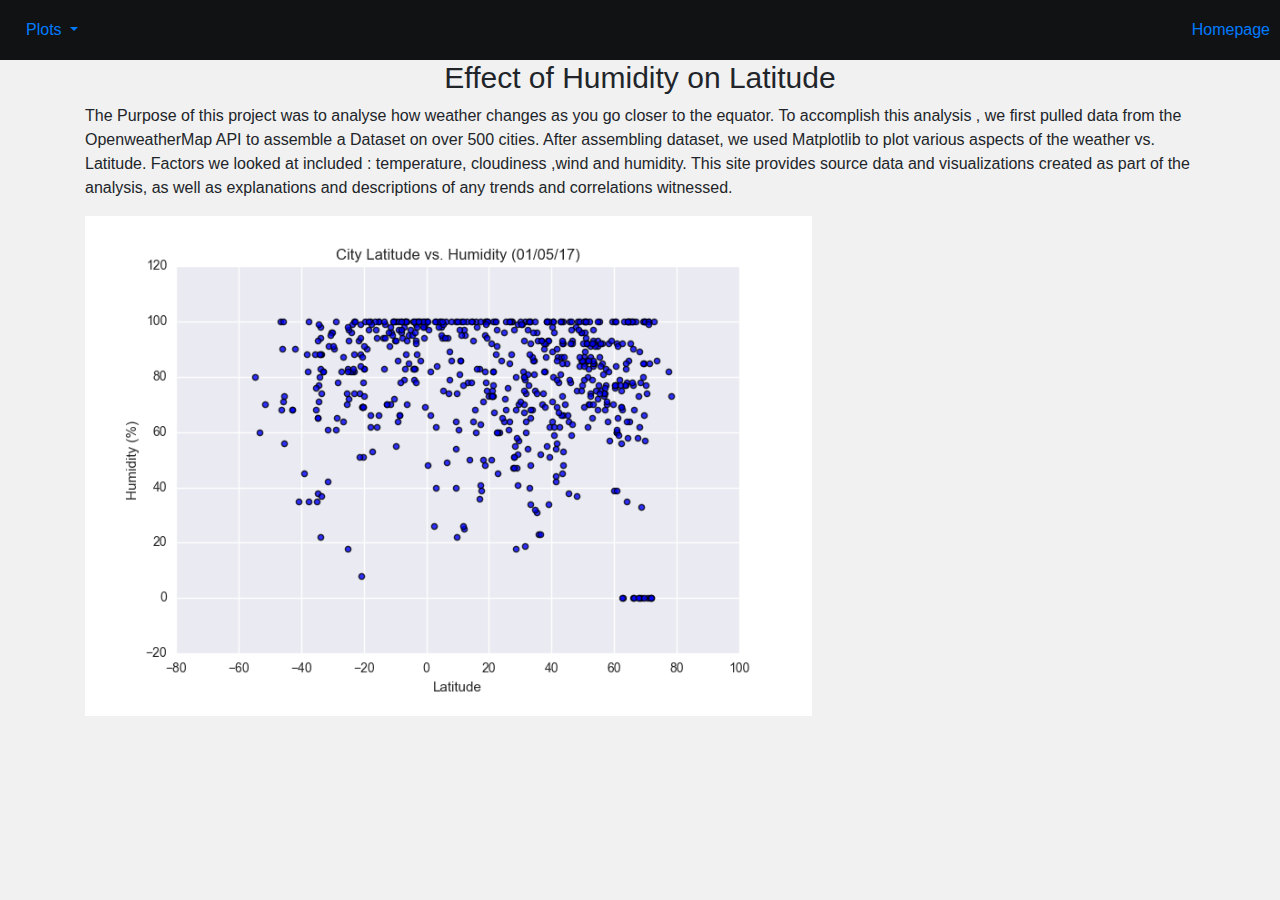
<file: humidity.html>
<!DOCTYPE html>
<html lang="en-us">
<head>

  <meta charset="UTF-8">
  <title>Max temp</title>
  <!-- Bootstrap CDN -->
  <link rel="stylesheet" href="https://stackpath.bootstrapcdn.com/bootstrap/4.4.1/css/bootstrap.min.css" integrity="sha384-Vkoo8x4CGsO3+Hhxv8T/Q5PaXtkKtu6ug5TOeNV6gBiFeWPGFN9MuhOf23Q9Ifjh" crossorigin="anonymous">
  <link rel="stylesheet" href="/Assets/CSS/styles.css">
  
</head>
<body>
    <nav class="navbar navbar-default">
    

        <a class="nav-link dropdown-toggle" href="#" id="navbarDropdown" role="button" data-toggle="dropdown" aria-haspopup="true" aria-expanded="false">
          Plots
        </a>
        <div class="dropdown-menu" area-labelledby="navbarDropdown">
          <a class="dropdown-item" href="temp.html">Max temperature</a>
          <a class="dropdown-item" href="humidity.html">humidity</a>
          <a class="dropdown-item" href="cloudiness.html">Cloudiness</a>
          <a class="dropdown-item" href="wind.html">Wind Speed</a>
          <a class="dropdown-item" href="comparison.html">comparison</a>
          <a class="dropdown-item" href="data.html">data</a>
        </div>
            <a href="index.html">Homepage</a>             
   
</nav> 

<h3 style="text-align: center;"> Effect of Humidity on Latitude </h3>
<div class="container">

    <!-- Row 1 -->
 <div class="row">
   <div class="col-md-12">
    <p>
        The Purpose of this project was to analyse how weather changes as you go closer to the equator.
    To accomplish this analysis , we first pulled data from the OpenweatherMap API to assemble a 
    Dataset on over 500 cities.
    After assembling dataset, we used Matplotlib to plot various aspects of the weather vs. Latitude. 
    Factors we looked at included : temperature, cloudiness ,wind and humidity. This site provides source data and visualizations created as part of the analysis, as well as explanations and descriptions of any trends and correlations witnessed.
    
    </p>
    
<img style="float: inherit; align-self: ;"    src="./Assets/images/Fig2.png" alt="Max Temp vs Latitude",width="500px" height="500px" >
   
     </div>
 </div>
</div>

<script src="https://code.jquery.com/jquery-3.4.1.slim.min.js" integrity="sha384-J6qa4849blE2+poT4WnyKhv5vZF5SrPo0iEjwBvKU7imGFAV0wwj1yYfoRSJoZ+n" crossorigin="anonymous"></script>
<script src="https://cdn.jsdelivr.net/npm/popper.js@1.16.0/dist/umd/popper.min.js" integrity="sha384-Q6E9RHvbIyZFJoft+2mJbHaEWldlvI9IOYy5n3zV9zzTtmI3UksdQRVvoxMfooAo" crossorigin="anonymous"></script>
<script src="https://stackpath.bootstrapcdn.com/bootstrap/4.4.1/js/bootstrap.min.js" integrity="sha384-wfSDF2E50Y2D1uUdj0O3uMBJnjuUD4Ih7YwaYd1iqfktj0Uod8GCExl3Og8ifwB6" crossorigin="anonymous"></script>

</body>
</html>
</file>
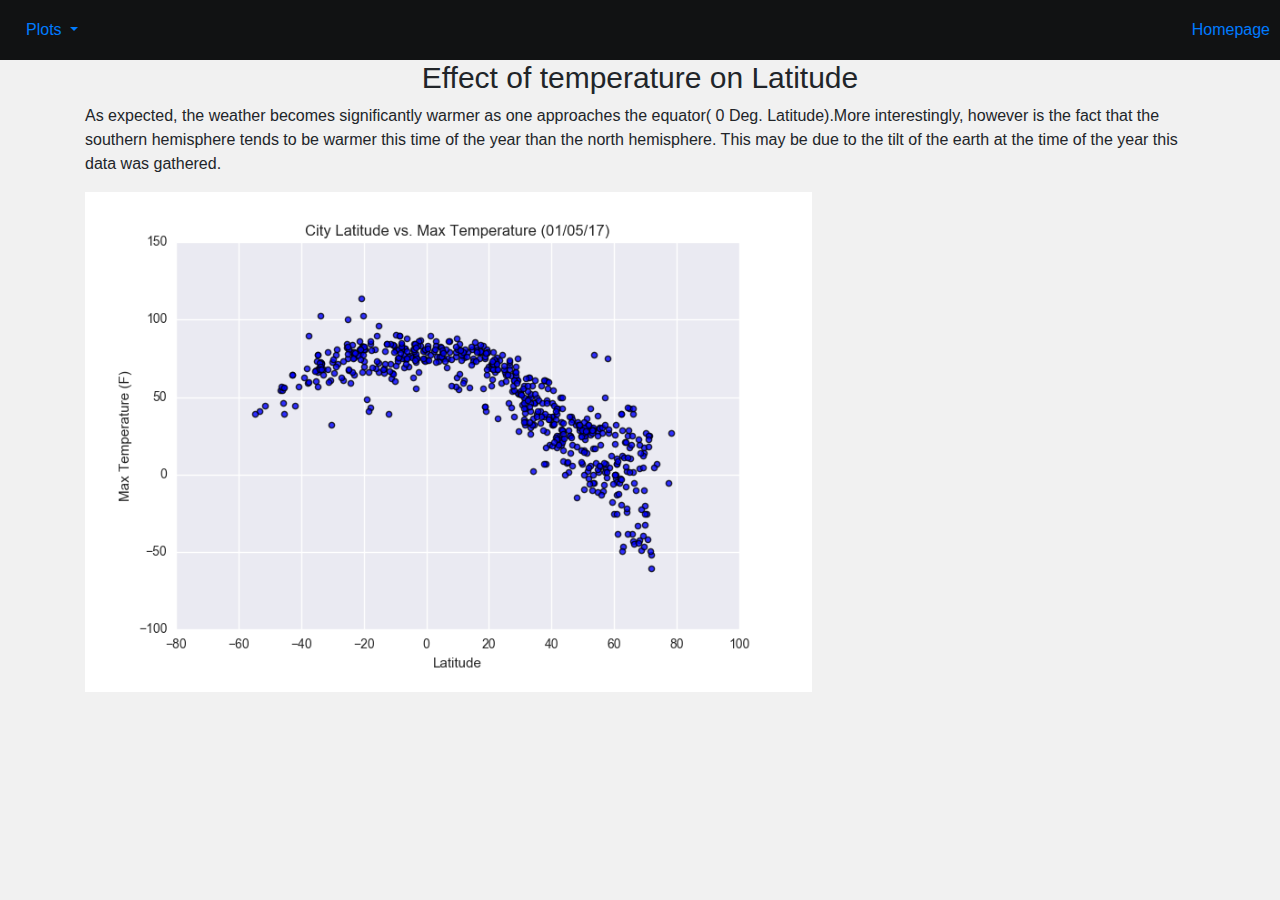
<file: temp.html>
<!DOCTYPE html>
<html lang="en-us">
<head>

  <meta charset="UTF-8">
  <title>Max temp</title>
  <!-- Bootstrap CDN -->
  <link rel="stylesheet" href="https://stackpath.bootstrapcdn.com/bootstrap/4.4.1/css/bootstrap.min.css" integrity="sha384-Vkoo8x4CGsO3+Hhxv8T/Q5PaXtkKtu6ug5TOeNV6gBiFeWPGFN9MuhOf23Q9Ifjh" crossorigin="anonymous">
  <link rel="stylesheet" href="./Assets/CSS/styles.css">
  
</head>
<body>
    <nav class="navbar navbar-default">
    

        <a class="nav-link dropdown-toggle" href="#" id="navbarDropdown" role="button" data-toggle="dropdown" aria-haspopup="true" aria-expanded="false">
          Plots
        </a>
        <div class="dropdown-menu" area-labelledby="navbarDropdown">
          <a class="dropdown-item" href="temp.html">Max temperature</a>
          <a class="dropdown-item" href="humidity.html">humidity</a>
          <a class="dropdown-item" href="cloudiness.html">Cloudiness</a>
          <a class="dropdown-item" href="wind.html">Wind Speed</a>
          <a class="dropdown-item" href="comparison.html">comparison</a>
          <a class="dropdown-item" href="data.html">data</a>
        </div>
            <a href="index.html">Homepage</a>             
   
</nav> 

<h3 style="text-align: center;"> Effect of temperature on Latitude </h3>
<div class="container">

    <!-- Row 1 -->
 <div class="row">
   <div class="col-md-12">
    <p>
      As expected, the weather becomes significantly warmer as one approaches 
      the equator( 0 Deg. Latitude).More interestingly, however is the fact 
      that the southern hemisphere tends to be warmer this time of the 
      year than the north hemisphere. This may be due to the tilt of the 
      earth at the time of the year this data was gathered.
    </p>
    
<img style="float: inherit; align-self: ;"    src="./Assets/images/Fig1.png" alt="Max Temp vs Latitude",width="500px" height="500px" >
     
     </div>
 </div>
</div>

<script src="https://code.jquery.com/jquery-3.4.1.slim.min.js" integrity="sha384-J6qa4849blE2+poT4WnyKhv5vZF5SrPo0iEjwBvKU7imGFAV0wwj1yYfoRSJoZ+n" crossorigin="anonymous"></script>
<script src="https://cdn.jsdelivr.net/npm/popper.js@1.16.0/dist/umd/popper.min.js" integrity="sha384-Q6E9RHvbIyZFJoft+2mJbHaEWldlvI9IOYy5n3zV9zzTtmI3UksdQRVvoxMfooAo" crossorigin="anonymous"></script>
<script src="https://stackpath.bootstrapcdn.com/bootstrap/4.4.1/js/bootstrap.min.js" integrity="sha384-wfSDF2E50Y2D1uUdj0O3uMBJnjuUD4Ih7YwaYd1iqfktj0Uod8GCExl3Og8ifwB6" crossorigin="anonymous"></script>

</body>
</html>
</file>
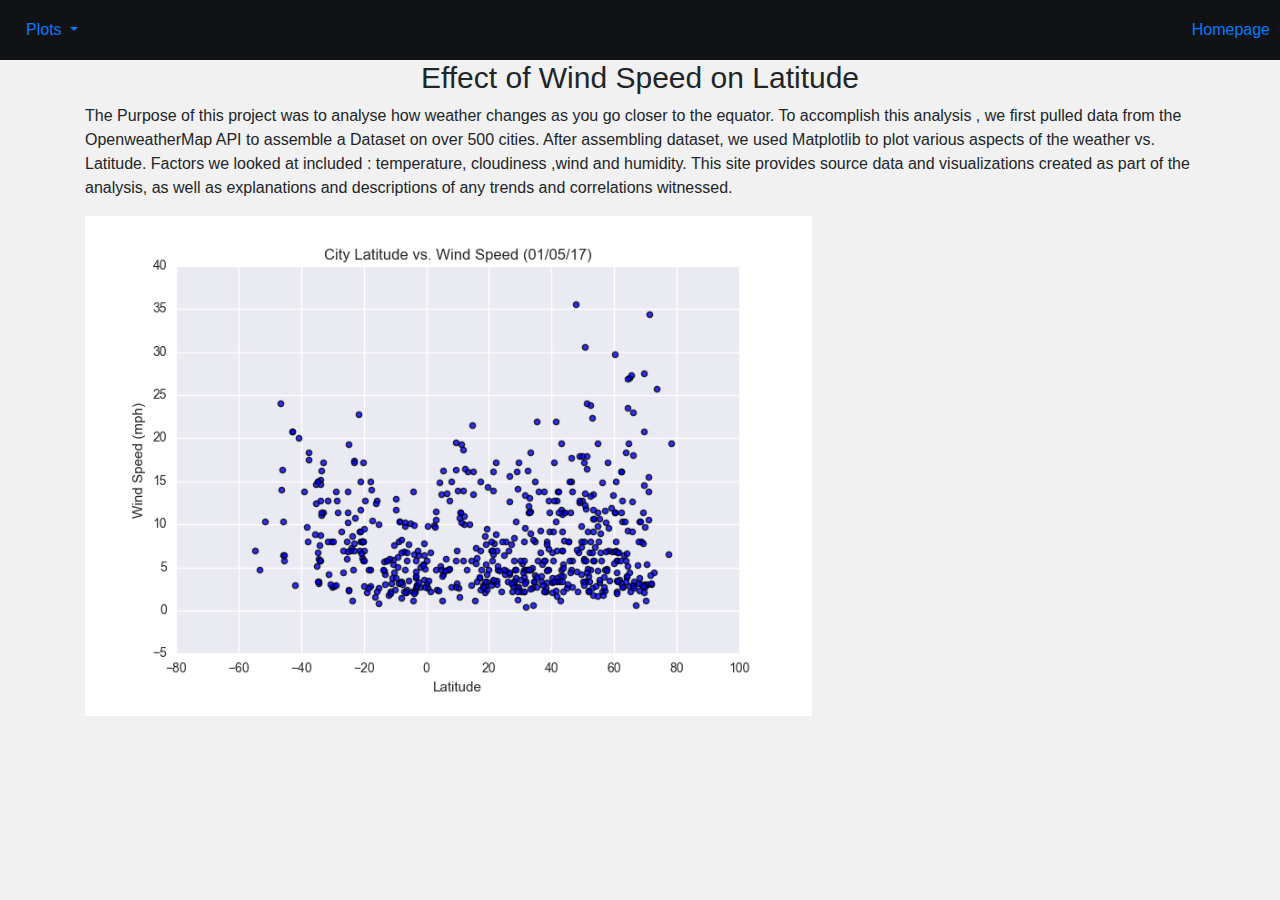
<file: wind.html>
<!DOCTYPE html>
<html lang="en-us">
<head>

  <meta charset="UTF-8">
  <title>Max temp</title>
  <!-- Bootstrap CDN -->
  <link rel="stylesheet" href="https://stackpath.bootstrapcdn.com/bootstrap/4.4.1/css/bootstrap.min.css" integrity="sha384-Vkoo8x4CGsO3+Hhxv8T/Q5PaXtkKtu6ug5TOeNV6gBiFeWPGFN9MuhOf23Q9Ifjh" crossorigin="anonymous">
  <link rel="stylesheet" href="/Assets/CSS/styles.css">
  
</head>
<body>
    <nav class="navbar navbar-default">
    

        <a class="nav-link dropdown-toggle" href="#" id="navbarDropdown" role="button" data-toggle="dropdown" aria-haspopup="true" aria-expanded="false">
          Plots
        </a>
        <div class="dropdown-menu" area-labelledby="navbarDropdown">
          <a class="dropdown-item" href="temp.html">Max temperature</a>
          <a class="dropdown-item" href="humidity.html">humidity</a>
          <a class="dropdown-item" href="cloudiness.html">Cloudiness</a>
          <a class="dropdown-item" href="wind.html">Wind Speed</a>
          <a class="dropdown-item" href="comparison.html">comparison</a>
          <a class="dropdown-item" href="data.html">data</a>
        </div>
            <a href="index.html">Homepage</a>             
   
</nav> 

<h3 style="text-align: center;"> Effect of Wind Speed on Latitude </h3>
<div class="container">

    <!-- Row 1 -->
 <div class="row">
   <div class="col-md-12">
    <p>
        The Purpose of this project was to analyse how weather changes as you go closer to the equator.
    To accomplish this analysis , we first pulled data from the OpenweatherMap API to assemble a 
    Dataset on over 500 cities.
    After assembling dataset, we used Matplotlib to plot various aspects of the weather vs. Latitude. 
    Factors we looked at included : temperature, cloudiness ,wind and humidity. This site provides source data and visualizations created as part of the analysis, as well as explanations and descriptions of any trends and correlations witnessed.
    
    </p>
    
<img style="float: inherit; align-self: ;"    src="./Assets/images/Fig4.png" alt="Max Temp vs Latitude",width="500px" height="500px" >
     
     </div>
 </div>
</div>

<script src="https://code.jquery.com/jquery-3.4.1.slim.min.js" integrity="sha384-J6qa4849blE2+poT4WnyKhv5vZF5SrPo0iEjwBvKU7imGFAV0wwj1yYfoRSJoZ+n" crossorigin="anonymous"></script>
<script src="https://cdn.jsdelivr.net/npm/popper.js@1.16.0/dist/umd/popper.min.js" integrity="sha384-Q6E9RHvbIyZFJoft+2mJbHaEWldlvI9IOYy5n3zV9zzTtmI3UksdQRVvoxMfooAo" crossorigin="anonymous"></script>
<script src="https://stackpath.bootstrapcdn.com/bootstrap/4.4.1/js/bootstrap.min.js" integrity="sha384-wfSDF2E50Y2D1uUdj0O3uMBJnjuUD4Ih7YwaYd1iqfktj0Uod8GCExl3Og8ifwB6" crossorigin="anonymous"></script>

</body>
</html>
</file>
<file: Assets/CSS/styles.css>
/* Giving the body the specified background color, adding font sizes for the h1 and h3 elements we'll be using */
body {
  background: #f1f1f1;
}

h1 {
  font-size: 80px;
}

h3 {
  font-size: 30px;
}

/* Giving our navbar some padding and a background color */
.navbar {
  padding: 10px;
  background: #111213;
}

/* Making our navbar li's inline-block elements this makes it so we can have multiple on the same line. Floats could have been used too */
.navbar li {
  display: inline-block;
  padding: 20px;
  margin-right: 10px;
  margin-left: 10px;
  cursor: pointer;
  background: #fff;
  border-radius: 3px;
}

/* Getting rid of the default link styles here */
.navbar li a {
  color: #000;
  text-decoration: none;
}

/* Styling the header, giving it a height, a background color, and some top padding */
.header {
  height: 200px;
  padding-top: 20px;
  background: #cdcdcd;
}

/* Centering our h1 tag inside our header, giving it a little padding, removing its margin */
.header h1 {
  padding: 60px;
  margin: 0;
  color: #000;
  text-align: center;
}

/* Giving the .post element margin on 3 sides */
.post {
  margin-top: 50px;
  margin-right: 100px;
  margin-left: 100px;
}

/* Adding media queries to show the drop-down, and hide the navbar when the screen is smaller than 480 pixels */
@media (max-width: 480px) {
  .navbar li {
    padding: 10px;
  }

  .post {
    margin-right: 30px;
    margin-left: 30px;
  }
}
</file>
